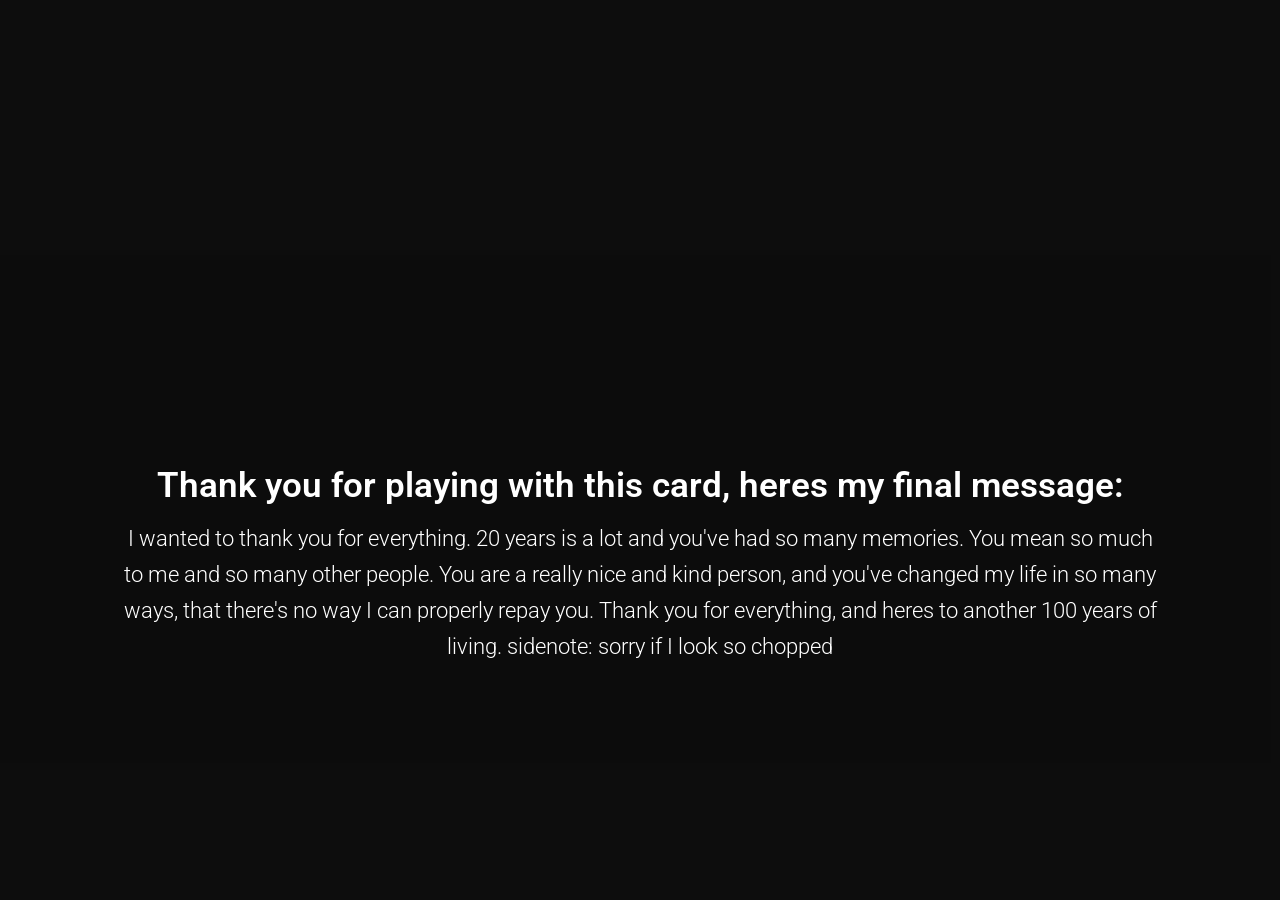
<file: birthday/index.html>
<!doctype html>
<html>
<head>
	<meta charset="UTF-8">
	<meta name="viewport" content="width=device-width, height=device-height, initial-scale=1.0, viewport-fit=cover">
	<meta name="apple-mobile-web-app-capable" content="yes" />

	<!-- Page Title -->
	<title>It's your birthday!</title>
	<link rel="icon" href="https://bluemoji.io/cdn-proxy/646218c67da47160c64a84d5/66b3e9ea16121c4a0759ffbb_53.png">
	
	<!-- Compressed Styles -->
	<link href="css/slides.min.css?41331" rel="stylesheet" type="text/css">

	<!-- Custom Styles -->
	<!-- <link href="css/custom.css" rel="stylesheet" type="text/css"> -->

	<!-- jQuery 3.3.1 -->
	<script src="https://ajax.googleapis.com/ajax/libs/jquery/3.3.1/jquery.min.js"></script>

	<!-- Compressed Scripts -->
	<script src="js/slides.min.js?41331" type="text/javascript"></script>

	<!-- Custom Scripts -->
	<!-- <script src="js/custom.js" type="text/javascript"></script> -->

	<!-- Fonts and Material Icons -->
	<link rel="stylesheet" as="font" href="https://fonts.googleapis.com/css?family=Roboto:100,300,400,500,600,700|Material+Icons"/>
 
</head>
<body class="slides chain simplifiedMobile animated">
		
<!-- SVG Library -->
<svg xmlns="http://www.w3.org/2000/svg" style="display:none">
  
  <symbol id="close" viewBox="0 0 30 30"><path d="M15 0c-8.3 0-15 6.7-15 15s6.7 15 15 15 15-6.7 15-15-6.7-15-15-15zm5.7 19.3c.4.4.4 1 0 1.4-.2.2-.4.3-.7.3s-.5-.1-.7-.3l-4.3-4.3-4.3 4.3c-.2.2-.4.3-.7.3s-.5-.1-.7-.3c-.4-.4-.4-1 0-1.4l4.3-4.3-4.3-4.3c-.4-.4-.4-1 0-1.4s1-.4 1.4 0l4.3 4.3 4.3-4.3c.4-.4 1-.4 1.4 0s.4 1 0 1.4l-4.3 4.3 4.3 4.3z"/></symbol>
  
  <symbol id="close-small" viewBox="0 0 11 11"><path d="M6.914 5.5l3.793-3.793c.391-.391.391-1.023 0-1.414s-1.023-.391-1.414 0l-3.793 3.793-3.793-3.793c-.391-.391-1.023-.391-1.414 0s-.391 1.023 0 1.414l3.793 3.793-3.793 3.793c-.391.391-.391 1.023 0 1.414.195.195.451.293.707.293s.512-.098.707-.293l3.793-3.793 3.793 3.793c.195.195.451.293.707.293s.512-.098.707-.293c.391-.391.391-1.023 0-1.414l-3.793-3.793z"/></symbol>

  <symbol id="arrow-left" viewBox="0 0 29 56"><path d="M28.7.3c.4.4.4 1 0 1.4l-26.3 26.3 26.3 26.3c.4.4.4 1 0 1.4-.4.4-1 .4-1.4 0l-27-27c-.4-.4-.4-1 0-1.4l27-27c.3-.3 1-.4 1.4 0z"/></symbol>
  
  <symbol id="arrow-right" viewBox="0 0 29 56"><path d="M.3 55.7c-.4-.4-.4-1 0-1.4l26.3-26.3-26.3-26.3c-.4-.4-.4-1 0-1.4.4-.4 1-.4 1.4 0l27 27c.4.4.4 1 0 1.4l-27 27c-.3.3-1 .4-1.4 0z"/></symbol>

  <symbol id="back" viewBox="0 0 20 20"><path d="M2.3 10.7l5 5c.4.4 1 .4 1.4 0s.4-1 0-1.4l-3.3-3.3h11.6c.6 0 1-.4 1-1s-.4-1-1-1h-11.6l3.3-3.3c.4-.4.4-1 0-1.4-.2-.2-.4-.3-.7-.3s-.5.1-.7.3l-5 5c-.2.2-.3.5-.3.7 0 .2.1.5.3.7z"/></symbol>
  
  <symbol id="menu" viewBox="0 0 18 18"><path d="M16 5h-14c-.6 0-1-.4-1-1 0-.5.4-1 1-1h14c.5 0 1 .4 1 1s-.4 1-1 1zm-14 5h14c.5 0 1-.4 1-1 0-.5-.4-1-1-1h-14c-.6 0-1 .4-1 1s.4 1 1 1zm14 3h-14c-.5 0-1 .4-1 1 0 .5.4 1 1 1h14c.5 0 1-.4 1-1s-.4-1-1-1z"/></symbol>
  
  <symbol id="share" viewBox="0 0 18 18"><path d="M16 8c-.6 0-1 .4-1 1v6h-12v-6c0-.6-.4-1-1-1s-1 .4-1 1v6c0 1.1.9 2 2 2h12c1.1 0 2-.9 2-2v-6c0-.6-.4-1-1-1zm-2.3-2.3c.4-.4.4-1 0-1.4l-4-4c-.4-.4-1-.4-1.4 0l-4 4c-.4.4-.4 1 0 1.4s1 .4 1.4 0l2.3-2.3v7.6c0 .6.4 1 1 1s1-.4 1-1v-7.6l2.3 2.3c.4.4 1 .4 1.4 0z"/></symbol>

  <symbol id="arrow-down" viewBox="0 0 24 24"><path d="M12 18c-.2 0-.5-.1-.7-.3l-11-10c-.4-.4-.4-1-.1-1.4.4-.4 1-.4 1.4-.1l10.4 9.4 10.3-9.4c.4-.4 1-.3 1.4.1.4.4.3 1-.1 1.4l-11 10c-.1.2-.4.3-.6.3z"/></symbol>
  
  <symbol id="arrow-up" viewBox="0 0 24 24"><path d="M11.9 5.9c.2 0 .5.1.7.3l11 10c.4.4.4 1 .1 1.4-.4.4-1 .4-1.4.1l-10.4-9.4-10.3 9.4c-.4.4-1 .3-1.4-.1-.4-.4-.3-1 .1-1.4l11-10c.1-.2.4-.3.6-.3z"/></symbol>
  
  <symbol id="arrow-top" viewBox="0 0 18 18"><path d="M15.7 7.3l-6-6c-.4-.4-1-.4-1.4 0l-6 6c-.4.4-.4 1 0 1.4.4.4 1 .4 1.4 0l4.3-4.3v11.6c0 .6.4 1 1 1s1-.4 1-1v-11.6l4.3 4.3c.2.2.4.3.7.3s.5-.1.7-.3c.4-.4.4-1 0-1.4z"/></symbol>
  
  <symbol id="play" viewBox="0 0 30 30"><path d="M7 30v-30l22 15z"/></symbol>
  
  <symbol id="chat" viewBox="0 0 18 18"><path d="M5,17c-0.2,0-0.3,0-0.4-0.1C4.2,16.7,4,16.4,4,16v-2H2c-1.1,0-2-0.9-2-2V3c0-1.1,0.9-2,2-2h14c1.1,0,2,0.9,2,2v9 c0,1.1-0.9,2-2,2H9.3l-3.7,2.8C5.4,16.9,5.2,17,5,17z M2,12h3.5C5.8,12,6,12.2,6,12.5V14l2.4-1.8C8.6,12.1,8.8,12,9,12h7V3H2V12z M13,7H5C4.4,7,4,6.6,4,6s0.4-1,1-1h8c0.6,0,1,0.4,1,1S13.6,7,13,7z M13,10H5c-0.6,0-1-0.4-1-1s0.4-1,1-1h8c0.6,0,1,0.4,1,1 S13.6,10,13,10z"/></symbol>

  <symbol id="mail" viewBox="0 0 18 18"><path d="M16 2h-14c-1.1 0-2 .9-2 2v10c0 1.1.9 2 2 2h14c1.1 0 2-.9 2-2v-10c0-1.1-.9-2-2-2zm0 2v.5l-7 4.3-7-4.4v-.4h14zm-14 10v-7.2l6.5 4c.1.1.3.2.5.2s.4-.1.5-.2l6.5-4v7.2h-14z"/></symbol>

  <symbol id="sound-on" viewBox="0 0 18 18"><path d="M8.5,0.1C8.1-0.1,7.7,0,7.4,0.2L3.7,3H2C0.9,3,0,3.9,0,5v6c0,1.1,0.9,2,2,2h1.7l3.7,2.8C7.6,15.9,7.8,16,8,16 c0.2,0,0.3,0,0.4-0.1C8.8,15.7,9,15.4,9,15V1C9,0.6,8.8,0.3,8.5,0.1z M7,13l-2.4-1.8C4.4,11.1,4.2,11,4,11l-2,0l0-6h2 c0.2,0,0.4-0.1,0.6-0.2L7,3V13z M11.7,9.9l0.7,1.9C13.9,11.2,15,9.7,15,8c0-1.7-1.1-3.2-2.7-3.8l-0.7,1.9C12.5,6.4,13,7.2,13,8C13,8.9,12.5,9.6,11.7,9.9z M12.2,1.1l-0.3,2C14.3,3.5,16,5.6,16,8s-1.8,4.5-4.2,4.9l0.3,2C15.6,14.3,18,11.4,18,8C18,4.6,15.6,1.7,12.2,1.1z"/></symbol>
  
  <symbol id="sound-off" viewBox="0 0 18 18"><path d="M15.9,8l1.8-1.8c0.4-0.4,0.4-1,0-1.4s-1-0.4-1.4,0l-1.8,1.8l-1.8-1.8c-0.4-0.4-1-0.4-1.4,0s-0.4,1,0,1.4L13.1,8l-1.8,1.8 c-0.4,0.4-0.4,1,0,1.4c0.2,0.2,0.5,0.3,0.7,0.3s0.5-0.1,0.7-0.3l1.8-1.8l1.8,1.8c0.2,0.2,0.5,0.3,0.7,0.3s0.5-0.1,0.7-0.3 c0.4-0.4,0.4-1,0-1.4L15.9,8z M8.5,0.1C8.1-0.1,7.7,0,7.4,0.2L3.7,3H2C0.9,3,0,3.9,0,5v6c0,1.1,0.9,2,2,2h1.7l3.7,2.8C7.6,15.9,7.8,16,8,16 c0.2,0,0.3,0,0.4-0.1C8.8,15.7,9,15.4,9,15V1C9,0.6,8.8,0.3,8.5,0.1z M7,13l-2.4-1.8C4.4,11.1,4.2,11,4,11l-2,0l0-6h2 c0.2,0,0.4-0.1,0.6-0.2L7,3V13z"/></symbol>
</svg>

<!-- Panel Top #08 -->
<nav class="panel top">
  <div class="sections desktop">
    <div class="left"><a href="#" title="Slides Framework"><svg style="width:82px;height:24px"><use xmlns:xlink="http://www.w3.org/1999/xlink" xlink:href="#logo"></use></svg></a></div>
    <div class="center">
      <ul class="menu uppercase">
      </ul>
    </div>
    <div class="right">
      <ul class="menu trim">
        <li><a href="http://facebook.com/designmodo" target="_blank"><svg><use xmlns:xlink="http://www.w3.org/1999/xlink" xlink:href="#facebook"></use></svg></a></li>
        <li><a href="http://twitter.com/designmodo" target="_blank"><svg><use xmlns:xlink="http://www.w3.org/1999/xlink" xlink:href="#twitter"></use></svg></a></li>
        <li class="cropRight"><a href="http://instagram.com/designmodo" class="trimRight" target="_blank"><svg><use xmlns:xlink="http://www.w3.org/1999/xlink" xlink:href="#instagram"></use></svg></a></li>
      </ul>
    </div>
  </div>
  <div class="sections compact hidden">
    <div class="left"><a href="#" title="Slides Framework"><svg style="width:82px;height:24px"><use xmlns:xlink="http://www.w3.org/1999/xlink" xlink:href="#logo"></use></svg></a></div>
    <div class="right"><span class="button actionButton sidebarTrigger" data-sidebar-id="1"><svg><use xmlns:xlink="http://www.w3.org/1999/xlink" xlink:href="#menu"></use></svg></span></div>
  </div>
</nav>

<!-- Sidebar -->
<nav class="sidebar" data-sidebar-id="1">
  <div class="close"><svg><use xmlns:xlink="http://www.w3.org/1999/xlink" xlink:href="#close"></use></svg></div>
  <div class="content">
    <a href="#" class="logo"><svg width="37" height="30"><use xmlns:xlink="http://www.w3.org/1999/xlink" xlink:href="#logo-icon"></use></svg></a>
    <ul class="mainMenu margin-top-3">
      <li><a href="#">All Goods</a></li>
      <li><a href="#">UI Kits</a></li>
      <li><a href="#">Icons</a></li>
      <li><a href="#">Mockups</a></li>
      <li><a href="#">Toolkit</a></li>
    </ul>
    <ul class="subMenu small opacity-8">
      <li><a href="#">Submit Product</a></li>
      <li><a href="#">FAQ</a></li>
      <li><a href="#">License</a></li>
      <li><a href="#">Terms & Conditions</a></li>
      <li><a href="#">Privacy Policy</a></li>
      <li><a href="#">Contact Us</a></li>
    </ul>
    <ul class="social opacity-8">
      <li><a href="#"><svg><use xmlns:xlink="http://www.w3.org/1999/xlink" xlink:href="#facebook"></use></svg></a></li>
      <li><a href="#"><svg><use xmlns:xlink="http://www.w3.org/1999/xlink" xlink:href="#twitter"></use></svg></a></li>
      <li><a href="#"><svg><use xmlns:xlink="http://www.w3.org/1999/xlink" xlink:href="#instagram"></use></svg></a></li>
    </ul>
  </div>
</nav>




<!-- Slide 1 (#09) -->
<section class="slide fade-6 kenBurns">
  <div class="content">
    <div class="container">
      <div class="wrap">

        <div class="fix-12-12">
          <div class="fix-3-12">
            <svg height="77" class="wide ae-1 fromCenter"><use xmlns:xlink="http://www.w3.org/1999/xlink" xlink:href="#logo"></use></svg>
          </div>
          <div class="button play small white popupTrigger ae-2 fromCenter margin-top-6 margin-bottom-6" data-popup-id="9">
            <svg><use xmlns:xlink="http://www.w3.org/1999/xlink" xlink:href="#play"></use></svg>
          </div>
          <h2><b>Thank you for playing with this card, heres my final message:</b></span></h2>
		<p>I wanted to thank you for everything. 20 years is a lot and you've had so many memories. You mean so much to me and so many other people. You are a really nice and kind person, and you've changed my life in so many ways, that there's no way I can properly repay you. Thank you for everything, and heres to another 100 years of living. sidenote: sorry if I look so chopped</p>
        </div>

      </div>
    </div>
  </div>
  <div class="background" style="background-image:url(https://www.creativeuncut.com/gallery-45/art/hades-tartarus.jpg)"></div>
</section>

<!-- Popup Video -->
<div class="popup autoplay" data-popup-id="9">
  <div class="close"><svg><use xmlns:xlink="http://www.w3.org/1999/xlink" xlink:href="#close"></use></svg></div>
  <div class="content">
    <div class="container">
      <div class="wrap">
        <div class="fix-10-12">
          <div class="embedVideo popupContent">
            <iframe src="https://www.youtube.com/embed/Yl1S4gUBF0E?si=d4W5XVXM8AIvvTWt" frameborder="0" allow="accelerometer; autoplay; encrypted-media; gyroscope; picture-in-picture" allowfullscreen></iframe>
          </div>
        </div>
      </div>
    </div>
  </div>
</div>

</body>
</html>
</file>
<file: birthday/css/slides.min.css>
@charset "UTF-8";.dialog,body,html{-webkit-tap-highlight-color:transparent}body,html,img{max-width:100%}.button.actionButton svg,.button.play svg,.button:not(.stroke) svg,.slide.whiteSlide .button.actionButton svg,.slides{fill:#fff}.button svg,.button svg *{pointer-events:none!important}.material-icons,.slides{-webkit-font-smoothing:antialiased}.button,.container .wrap,.slides-form.center input,.slides-form.center textarea{text-align:center}.button,.material-icons,.music-96 .sc-trackslist a,.navigation li[data-title]:before,.nobr,.nowrap,.panel .sections .menu,.panel .sections>div{white-space:nowrap}a,abbr,acronym,address,applet,article,aside,audio,b,big,blockquote,body,canvas,caption,center,cite,code,dd,del,details,dfn,div,dl,dt,em,embed,fieldset,figcaption,figure,footer,form,h1,h2,h3,h4,h5,h6,header,hgroup,hr,html,i,iframe,img,ins,kbd,label,legend,li,mark,menu,nav,object,ol,output,p,pre,q,ruby,s,samp,section,small,span,strike,strong,sub,summary,sup,table,tbody,td,tfoot,th,thead,time,tr,tt,u,ul,var,video{border:0;vertical-align:baseline;margin:0;padding:0}article,aside,details,figcaption,figure,footer,header,hgroup,menu,nav,section{display:block}.button,.button.actionButton,.dot,.dot:after,.material-icons,img{display:inline-block}li,ol,ul{list-style:none}blockquote,q{quotes:none}blockquote:after,blockquote:before,q:after,q:before{content:none}table{border-collapse:collapse;border-spacing:0}b,strong{font-weight:600}html{position:static!important;top:0!important;box-sizing:border-box;margin:0;padding:0;overflow:hidden;-webkit-backface-visibility:hidden;backface-visibility:hidden}*,:after,:before{box-sizing:inherit}body{position:absolute;width:100%;height:100%}body,html{overflow-x:hidden}html.scrollable,html.scrollable body{overflow-y:auto;-webkit-overflow-scrolling:touch}.button,.content,.slide{overflow:hidden}img.round{border-radius:999px}img.rounded{border-radius:6px}.slides{color:#fff;font-family:Roboto,sans-serif;-webkit-hyphens:none;-ms-hyphens:none;hyphens:none;background:#111}.slides.bodyWhite{background:#fff}.slides.desktopSwipe{cursor:-webkit-grab}.slides.desktopSwipe:active{cursor:-webkit-grabbing}.slides.desktopSwipe .slide .container .wrap{cursor:inherit}.button,.dropdownTrigger,.helpBubble,.popupTrigger,.sidebarTrigger,.videoThumbnail,a{cursor:pointer}a{color:inherit;text-decoration:none;transition:.35s}a.underline{text-decoration:underline}.button,.dialog li{text-decoration:none}a:hover{transition:.15s;opacity:.8}.h1,h1{font-size:42px;line-height:1.285;font-weight:300;margin-bottom:20px;letter-spacing:-.036em}.h1.big,h1.big{font-size:58px;line-height:1;font-weight:100}.h1.huge,h1.huge{font-size:64px;line-height:1.218751;letter-spacing:-.04em;margin-bottom:40px;font-weight:100}.h2,.h3,h2,h3{font-weight:400}.h1.small,h1.small{font-size:46px}.h1.micro,h1.micro{font-size:34px}.h2,h2{font-size:35px;line-height:1.17;margin-bottom:15px}.h2.small,h2.small{font-size:28px}.h2.micro,h2.micro{font-size:19px}.h2.huge,h2.huge{font-size:42px}.h3,h3{font-size:20px;margin-bottom:12px}.h3.large,h3.large{font-size:32px}.h3.big,h3.big{font-size:24px}.h3.small,h3.small{font-size:20px}.h3.micro,h3.micro{font-size:16px}.h3+.h1,.h3+h1,h3+.h1,h3+h1{margin-top:30px}.h4,h4{font-size:18px;margin-bottom:10px}.h5,h5{font-size:16px}.h6,h6{font-size:14px}.p,blockquote,p{font-size:22px;line-height:1.6363636364;margin-bottom:30px;font-weight:300}.p.hero,blockquote.hero,p.hero{font-size:28px;line-height:1.5;margin-bottom:25px}.p.large,blockquote.large,p.large{font-size:32px;line-height:1.4}.p.small,blockquote.small,p.small{font-size:18px;line-height:1.36;margin-bottom:20px}.p.tiny,blockquote.tiny,p.tiny{font-size:16px;line-height:1.625;margin-bottom:12px;font-weight:400}.p.micro,blockquote.micro,p.micro{font-size:14px;line-height:1.5714;margin-bottom:20px;margin-top:2px}blockquote{padding-left:2em;border-left:2px solid}small{font-size:17px;line-height:1.3}small .small{font-size:14px;line-height:1.28}.list.circle li{list-style-type:circle}.list.disc li{list-style-type:disc}.list.square li{list-style-type:square}@media (max-width:1023px){.h1,.h1.big,.h1.huge,h1,h1.big,h1.huge{font-size:40px;margin-bottom:20px}p.hero{font-size:22px}.h1.small,h1.small{font-size:32px}.mobileCrop{margin:0!important}.mobileCropBottom{margin-bottom:0!important}.mobileCropTop{margin-top:0!important}.mobileCropLeft{margin-left:0!important}.mobileCropRight{margin-right:0!important}}@media (max-width:319px){.h1.big,.h1.huge,h1.big,h1.huge{font-size:32px}}.button{border-radius:4px;padding:16px 24px 17px;color:#fff;border:none;outline:0;background:#202020;font-size:16px;font-weight:500;vertical-align:top;-webkit-backface-visibility:hidden;backface-visibility:hidden;letter-spacing:normal!important;position:relative;-webkit-transform:translate3d(0,0,0);transform:translate3d(0,0,0);box-shadow:0 1px 4px rgba(0,0,0,.1),0 2px 4px rgba(0,0,0,.1);-webkit-appearance:none;margin-bottom:10px;transition:.3s;-webkit-user-select:none!important;-moz-user-select:none!important;-ms-user-select:none!important;user-select:none!important}.content,.slide.active{-webkit-backface-visibility:hidden}.popup .button,.slide .button{margin-left:5px;margin-right:5px}.popup .button.small,.slide .button.small{margin-left:4px;margin-right:4px}.button.wide{margin-left:0!important;margin-right:0!important}.button .material-icons{vertical-align:bottom;margin-top:-5px;margin-bottom:-2px;margin-right:8px;-webkit-user-select:none!important;-moz-user-select:none!important;-ms-user-select:none!important;user-select:none!important}.button .material-icons.small{font-size:18px;margin:0 6px 0 0}.button .material-icons.right{margin-left:11px;margin-right:0}.button svg{width:22px;height:22px;margin-top:-3px;top:2px;vertical-align:bottom;margin-right:14px;position:relative}.button svg.right{margin-right:0;margin-left:14px}.button.actionButton{height:42px;width:42px;padding:12px;border-radius:25px;z-index:999;background:rgba(0,0,0,.3);line-height:1;box-shadow:0 0 0 1px rgba(255,255,255,.05);cursor:pointer;-ms-touch-action:manipulation;touch-action:manipulation;vertical-align:top}.button.actionButton svg{width:18px;height:18px}.button.actionButton .material-icons{margin:0;position:relative;left:-3px;top:-3px;font-size:24px}.button.actionButton.big{width:50px;height:50px;padding:16px}.button.actionButton.big .material-icons{font-size:24px}.button.actionButton.big svg{width:22px;height:22px;left:-2px;top:0}.button.actionButton.stroke{box-shadow:none;padding:10px}.button.actionButton:hover:not(:active){-webkit-transform:translateY(0)!important;transform:translateY(0)!important}.button.actionButton.rounded{border-radius:6px}.button.actionButton.sound [class*=sound-]{position:absolute;opacity:0;transition:.5s;left:13px;top:16px}.button.actionButton.sound.stroke [class*=sound-]{left:11px;top:14px}.button.actionButton.sound.playing .sound-on,.button.actionButton.sound:not(.playing) .sound-off{opacity:1}.button.actionButton.transparent{background-color:transparent}.button:hover{box-shadow:0 6px 7px 0 rgba(0,0,0,.15),0 0 5px 0 rgba(0,0,0,.1);opacity:1;-webkit-transform:translateY(-2px)!important;transform:translateY(-2px)!important;transition:.35s!important}.button:hover:after{opacity:.5}.button:active{box-shadow:0 3px 6px 0 rgba(0,0,0,.1),0 0 10px 0 rgba(0,0,0,.1),0 1px 4px -1px rgba(0,0,0,.1);-webkit-transform:translateY(0)!important;transform:translateY(0)!important;transition:.35s!important}.button.shade:after,.dot:after{transition:.25s;content:""}.button:active:after{opacity:1}.button.uppercase{font-size:15px;padding-top:17px;padding-bottom:17px}.button.lowercase{text-transform:lowercase;letter-spacing:0;font-weight:300}.button.round{border-radius:99px;padding-left:28px;padding-right:28px}.button.stroke,.button.thin-stroke{background-color:transparent!important;padding:14px 22px 15px;color:#202020}.button.rounded{border-radius:6px}.button.rectangular{border-radius:1px}.button.square{border-radius:0}.button.thin-stroke{font-weight:300;border:1px solid}.slide.whiteSlide .button.thin-stroke{color:#202020}.button.stroke{border:2px solid}.slide.whiteSlide .button.stroke{color:#202020}.button.stroke.round{padding-left:26px;padding-right:26px}.button.stroke.uppercase{padding-top:15px;padding-bottom:15px}.button.stroke.uppercase svg{margin-bottom:-2px}.button.stroke.uppercase.small{padding:11px 15px}.button.stroke.small{border:1px solid;padding-top:9px;padding-bottom:9px}@media (min-width:768px){.button.stroke.big{padding:19px 30px}.button.stroke.big.uppercase{padding-top:21px;padding-bottom:21px}}.button.stroke:not(.flat):hover{box-shadow:inset 0 -100px 0 rgba(41,41,41,.05),0 4px 6px 0 rgba(0,0,0,.1),0 1px 10px 0 rgba(0,0,0,.1),0 2px 4px -1px rgba(0,0,0,.1)}.button.empty,.button.flat:not(:hover){box-shadow:none}.button.small{font-size:15px;font-weight:500;padding:10px 16px}.button.small .material-icons{vertical-align:bottom;position:relative;font-size:20px;margin-right:8px;bottom:1px}.button.small .material-icons.right{margin-left:8px;margin-right:0}.button.small svg{width:18px;height:18px;margin-right:10px;top:0}.button.small svg.right{margin-right:0;margin-left:10px}.button.small.round{padding-left:18px;padding-right:18px}.button.small.rounded{border-radius:6px}.button.small.uppercase{font-size:12px;padding:12px 16px;letter-spacing:.125em}.button.small.uppercase.round{padding-left:19px;padding-right:19px}@media (min-width:768px){.button.big{font-size:20px;padding:21px 32px}.button.big.round{padding-left:36px;padding-right:36px}.button.big.rounded{border-radius:7px}.button.big.uppercase{font-size:17px;padding:23px 32px}.button.big.uppercase.round{padding-left:36px;padding-right:36px}.button.big .material-icons{vertical-align:bottom;margin-right:16px;font-size:30px}.button.big .material-icons.right{margin-left:16px;margin-right:0}.button.big svg{width:27px;height:27px;margin-right:16px;top:1px}.button.big svg.right{margin-right:0;margin-left:16px}}.button.empty,.button.hollow{padding:0!important;background-color:transparent!important;font-size:0!important}.button.play,.panel .sections>div.right ul.crop li:last-child{margin-right:0}.button.empty{margin:0}.button.hollow{box-shadow:none!important}.button.hollow svg{margin:0}.button.shade{position:relative}.button.shade:after{position:absolute;top:0;left:0;width:100%;height:100%;background:#292929;opacity:0}.button.shade:hover:after{opacity:.15}.button.shade:active:after{opacity:.2}.button.play{width:90px;height:90px;border-radius:50%;padding:27px;margin-left:0}.button.play svg{width:35px;height:36px;margin:0}.button.play.small{width:60px;height:60px;border-radius:50%;padding:20px 19px}.button.play.small svg{fill:#fff;width:23px;height:23px}.button.play:hover{-webkit-transform:scale(1.05);transform:scale(1.05)}.button.gradient{position:relative}.button.gradient:before{content:"";position:absolute;top:0;left:0;width:100%;height:100%;background:linear-gradient(to bottom,#fff 0,#000 100%);z-index:-1;opacity:.1}.slide.whiteSlide .button.white:hover{box-shadow:0 4px 6px 0 rgba(0,0,0,.1),0 1px 10px 0 rgba(0,0,0,.1)}.slide.whiteSlide .button.white:hover:after{opacity:.3}.roundButton{border-radius:50px;height:50px;width:50px;padding:14px;margin:5px}.roundButton svg{bottom:2px}@media (max-width:319px){.button.uppercase,.uppercase{letter-spacing:.07em}}.button.uppercase,.h1.uppercase,.h2.uppercase,.h3.uppercase,.h4.uppercase,.p.uppercase,h1.uppercase,h2.uppercase,h3.uppercase,h4.uppercase,h5.uppercase,p.uppercase{letter-spacing:.125em!important;text-indent:-.1em!important;font-weight:700!important}.material-icons{font-family:'Material Icons';font-weight:400;font-style:normal;font-size:24px;line-height:1;text-transform:none;letter-spacing:normal;word-wrap:normal;direction:ltr;text-rendering:optimizeLegibility;-moz-osx-font-smoothing:grayscale;-webkit-font-feature-settings:'liga';font-feature-settings:'liga'}.slides-form,.slides-form button{font-family:inherit}.material-icons.md-18{font-size:18px}.material-icons.md-24{font-size:24px}.material-icons.md-36{font-size:36px}.material-icons.md-48{font-size:48px}.slide.whiteSlide svg{fill:#202020}.embedContainer,.svgContainer{position:relative;width:100%;height:0;padding:0}.embedContainer .scale,.svgContainer svg.scale{position:absolute;height:100%;width:100%;left:0;top:0}.dots{font-size:0}.dot{padding:7px}.dot:after{width:6px;height:6px;background:#fff;border-radius:50%;opacity:.5}.dot.big .dot:after{width:14px;height:14px}.slide.whiteSlide .dot:after{background:#202020}.dot:hover:after{-webkit-transform:scale(1.33333);transform:scale(1.33333);opacity:1}.dot.selected:after,.dot:active:after{opacity:1;-webkit-transform:scale(1.675);transform:scale(1.675)}.tabs{color:#fff;max-width:260px;border-radius:5px}.tabs li{padding:16px 20px;letter-spacing:2.5px;font-size:12px;transition:.15s;margin-top:-1px;border:1px solid rgba(255,255,255,.3)}.tabs li:not(:last-child){border-bottom:0}.tabs li:first-child{border-radius:4px 4px 0 0}.tabs li:last-child{border-radius:0 0 4px 4px}.tabs li.selected{background:#fff;color:#202020}.slide.whiteSlide .tabs li{border-color:#e5e5e5;color:#202020}.slide.whiteSlide .tabs li.selected{background:#202020;border-color:#202020;color:#fff}.links li{font-size:17px;letter-spacing:0;padding:4px 0}.slides-form{font-size:0;margin-top:-5px}.slides-form textarea{max-height:200px;max-width:100%;min-height:130px;font-weight:400}.slides-form textarea.d{border-radius:15px!important}.slides-form .label,.slides-form label{display:block;font-size:14px;margin-top:12px;margin-bottom:2px}.slides-form .label.uppercase,.slides-form label.uppercase{font-size:14px}.slides-form input[type=tel],.slides-form input[type=number],.slides-form input[type=text],.slides-form input[type=name],.slides-form input[type=email],.slides-form input[type=password],.slides-form select,.slides-form textarea{font-family:inherit;position:relative;background:#fff;padding:15px 16px 16px;border:none;font-size:16px;color:#242424;outline:0;border-radius:4px;width:100%;-webkit-appearance:none;-moz-appearance:none;appearance:none;border:1px solid rgba(0,0,0,.1);transition:.15s}.slides-form input[type=tel].flat,.slides-form input[type=tel]:focus,.slides-form input[type=tel]:hover,.slides-form input[type=number].flat,.slides-form input[type=number]:focus,.slides-form input[type=number]:hover,.slides-form input[type=text].flat,.slides-form input[type=text]:focus,.slides-form input[type=text]:hover,.slides-form input[type=name].flat,.slides-form input[type=name]:focus,.slides-form input[type=name]:hover,.slides-form input[type=email].flat,.slides-form input[type=email]:focus,.slides-form input[type=email]:hover,.slides-form input[type=password].flat,.slides-form input[type=password]:focus,.slides-form input[type=password]:hover,.slides-form select.flat,.slides-form select:focus,.slides-form select:hover,.slides-form textarea.flat,.slides-form textarea:focus,.slides-form textarea:hover{border-color:rgba(0,0,0,.2)}.slides-form input[type=tel]:focus,.slides-form input[type=number]:focus,.slides-form input[type=text]:focus,.slides-form input[type=name]:focus,.slides-form input[type=email]:focus,.slides-form input[type=password]:focus,.slides-form select:focus,.slides-form textarea:focus{border-color:#2196F3;z-index:10}.slides-form input[type=tel]:focus::-webkit-input-placeholder,.slides-form input[type=number]:focus::-webkit-input-placeholder,.slides-form input[type=text]:focus::-webkit-input-placeholder,.slides-form input[type=name]:focus::-webkit-input-placeholder,.slides-form input[type=email]:focus::-webkit-input-placeholder,.slides-form input[type=password]:focus::-webkit-input-placeholder,.slides-form select:focus::-webkit-input-placeholder,.slides-form textarea:focus::-webkit-input-placeholder{color:#242424;font-weight:400;opacity:0}.slides-form input[type=tel]:focus:-moz-placeholder,.slides-form input[type=number]:focus:-moz-placeholder,.slides-form input[type=text]:focus:-moz-placeholder,.slides-form input[type=name]:focus:-moz-placeholder,.slides-form input[type=email]:focus:-moz-placeholder,.slides-form input[type=password]:focus:-moz-placeholder,.slides-form select:focus:-moz-placeholder,.slides-form textarea:focus:-moz-placeholder{color:#242424;font-weight:400;opacity:0}.slides-form input[type=tel]:focus::-moz-placeholder,.slides-form input[type=number]:focus::-moz-placeholder,.slides-form input[type=text]:focus::-moz-placeholder,.slides-form input[type=name]:focus::-moz-placeholder,.slides-form input[type=email]:focus::-moz-placeholder,.slides-form input[type=password]:focus::-moz-placeholder,.slides-form select:focus::-moz-placeholder,.slides-form textarea:focus::-moz-placeholder{color:#242424;font-weight:400;opacity:0}.slides-form input[type=tel]:focus:-ms-input-placeholder,.slides-form input[type=number]:focus:-ms-input-placeholder,.slides-form input[type=text]:focus:-ms-input-placeholder,.slides-form input[type=name]:focus:-ms-input-placeholder,.slides-form input[type=email]:focus:-ms-input-placeholder,.slides-form input[type=password]:focus:-ms-input-placeholder,.slides-form select:focus:-ms-input-placeholder,.slides-form textarea:focus:-ms-input-placeholder{color:#242424;font-weight:400;opacity:0}.slides-form input[type=tel].round,.slides-form input[type=number].round,.slides-form input[type=text].round,.slides-form input[type=name].round,.slides-form input[type=email].round,.slides-form input[type=password].round,.slides-form select.round,.slides-form textarea.round{border-radius:50px;padding-left:22px;padding-right:22px}.slides-form input[type=tel].rounded,.slides-form input[type=number].rounded,.slides-form input[type=text].rounded,.slides-form input[type=name].rounded,.slides-form input[type=email].rounded,.slides-form input[type=password].rounded,.slides-form select.rounded,.slides-form textarea.rounded{border-radius:6px}.slides-form input[type=tel]:after,.slides-form input[type=number]:after,.slides-form input[type=text]:after,.slides-form input[type=name]:after,.slides-form input[type=email]:after,.slides-form input[type=password]:after,.slides-form select:after,.slides-form textarea:after{content:"";position:absolute;top:0;left:0;right:0;bottom:0;background:#fff}@media (min-width:768px){.slides-form input[type=tel],.slides-form input[type=number],.slides-form input[type=text],.slides-form input[type=name],.slides-form input[type=email],.slides-form input[type=password],.slides-form select,.slides-form textarea{max-width:300px}}.slides-form input[type=tel]::-webkit-input-placeholder,.slides-form input[type=number]::-webkit-input-placeholder,.slides-form input[type=text]::-webkit-input-placeholder,.slides-form input[type=name]::-webkit-input-placeholder,.slides-form input[type=email]::-webkit-input-placeholder,.slides-form input[type=password]::-webkit-input-placeholder,.slides-form select::-webkit-input-placeholder,.slides-form textarea::-webkit-input-placeholder{color:#242424;font-weight:400;opacity:.5}.slides-form input[type=tel]:-moz-placeholder,.slides-form input[type=number]:-moz-placeholder,.slides-form input[type=text]:-moz-placeholder,.slides-form input[type=name]:-moz-placeholder,.slides-form input[type=email]:-moz-placeholder,.slides-form input[type=password]:-moz-placeholder,.slides-form select:-moz-placeholder,.slides-form textarea:-moz-placeholder{color:#242424;font-weight:400;opacity:.5}.slides-form input[type=tel]::-moz-placeholder,.slides-form input[type=number]::-moz-placeholder,.slides-form input[type=text]::-moz-placeholder,.slides-form input[type=name]::-moz-placeholder,.slides-form input[type=email]::-moz-placeholder,.slides-form input[type=password]::-moz-placeholder,.slides-form select::-moz-placeholder,.slides-form textarea::-moz-placeholder{color:#242424;font-weight:400;opacity:.5}.slides-form input[type=tel]:-ms-input-placeholder,.slides-form input[type=number]:-ms-input-placeholder,.slides-form input[type=text]:-ms-input-placeholder,.slides-form input[type=name]:-ms-input-placeholder,.slides-form input[type=email]:-ms-input-placeholder,.slides-form input[type=password]:-ms-input-placeholder,.slides-form select:-ms-input-placeholder,.slides-form textarea:-ms-input-placeholder{color:#242424;font-weight:400;opacity:.5}.slides-form textarea.round{border-radius:25px}.slides-form select{background-image:url('data:image/svg+xml;charset=UTF-8,<svg xmlns="http://www.w3.org/2000/svg" width="37" height="7"><path fill="#303030" d="M14.022 0l5.978 6 6-6z" /></svg>');background-repeat:no-repeat;background-position:right;-webkit-appearance:none;-moz-appearance:none;appearance:none}.slides-form button[type=submit],.slides-form input[type=tel],.slides-form input[type=number],.slides-form input[type=submit],.slides-form input[type=text],.slides-form input[type=name],.slides-form input[type=email],.slides-form input[type=password],.slides-form select,.slides-form textarea{margin:5px}@media (max-width:768px){.slides-form button[type=submit],.slides-form input[type=tel],.slides-form input[type=number],.slides-form input[type=submit],.slides-form input[type=text],.slides-form input[type=name],.slides-form input[type=email],.slides-form input[type=password],.slides-form select,.slides-form textarea{margin-left:auto!important;margin-right:auto!important;width:100%;display:block!important}}.slides-form button[type=submit].wide,.slides-form input[type=tel].wide,.slides-form input[type=number].wide,.slides-form input[type=submit].wide,.slides-form input[type=text].wide,.slides-form input[type=name].wide,.slides-form input[type=email].wide,.slides-form input[type=password].wide,.slides-form label.wide,.slides-form select.wide,.slides-form textarea.wide{max-width:100%;width:100%;margin-left:0!important;margin-right:0!important}@media (min-width:769px){.slides-form input.pair{width:50%!important;max-width:50%!important;border-top-right-radius:0!important;border-bottom-right-radius:0!important;margin-left:0;margin-right:0}.slides-form input.pair+.pair{width:calc(50% + 1px)!important;max-width:calc(50% + 1px)!important;margin-left:-1px;border-radius:0 4px 4px 0!important}}.container,.content,.popup:not(.youtube) .background iframe,.slide,.slide:not(.youtube) .background iframe{width:100%;height:100%}.slide{position:fixed;background:#202020;color:#fff;z-index:10}.slide.active{-webkit-transform-style:preserve-3d;transform-style:preserve-3d;backface-visibility:hidden}.mobile .slide{visibility:hidden}.mobile .slide.active{visibility:visible}.slide.whiteSlide{color:#202020;background:#fff}.content{position:absolute;backface-visibility:hidden;top:0;left:0;z-index:100;-webkit-overflow-scrolling:touch}.content.scrollBar{overflow-y:auto}.windows .defaultScroll .content{overflow:auto;overflow-x:hidden}.mobile .content{overflow:auto;overflow-x:hidden;-webkit-overflow-scrolling:touch}.container .wrap .overflowHidden,.pad,.slide.video .background,.videoThumbnail{overflow:hidden}.fade .content{background:rgba(0,0,0,.6)}.dropdown.share li:after,.fade-1 .content{background:rgba(0,0,0,.1)}.fade-2 .content{background:rgba(0,0,0,.2)}.fade-3 .content{background:rgba(0,0,0,.3)}.fade-4 .content{background:rgba(0,0,0,.4)}.fade-5 .content{background:rgba(0,0,0,.5)}.fade-6 .content{background:rgba(0,0,0,.6)}.fade-7 .content{background:rgba(0,0,0,.7)}.fade-8 .content{background:rgba(0,0,0,.8)}.fade-9 .content{background:rgba(0,0,0,.9)}.whiteSlide[class*=fade] .content{background:rgba(255,255,255,.85)}.container{display:table;table-layout:fixed;position:relative}.container .wrap{display:table-cell;vertical-align:middle;overflow:hidden}.container .wrap .spaceWrap,.container .wrap.spaceWrap,.container .wrap:not(.noSpaces){padding:120px calc(8% + 15px)}.container .wrap *{-webkit-user-select:text;-moz-user-select:text;-ms-user-select:text;user-select:text}.popup .background,.slide .background{position:absolute;top:0;left:0;width:100%;height:100%;background-position:center;background-size:cover;-webkit-backface-visibility:hidden;backface-visibility:hidden}.popup .background iframe,.slide .background iframe{border:0;position:absolute;top:0;left:0}.pad,.videoThumbnail.rounded{border-radius:6px}.fix-1-12{max-width:93px!important}.fix-2-12{max-width:186px!important}.fix-3-12{max-width:279px!important}.fix-4-12{max-width:371px!important}.fix-5-12{max-width:464px!important}.fix-6-12{max-width:557px!important}.fix-7-12{max-width:650px!important}.fix-8-12{max-width:743px!important}.fix-9-12{max-width:836px!important}.fix-10-12{max-width:928px!important}.fix-11-12{max-width:1021px!important}.fix-12-12{max-width:1114px!important}[class*=fix-]{width:100%!important;margin-left:auto!important;margin-right:auto!important;float:none}.toLeft,.toLeft[class*=fix-]{margin-left:0!important;margin-right:auto!important}.toRight,.toRight[class*=fix-]{margin-right:0!important;margin-left:auto!important;float:right}.toCenter{margin-left:auto!important;margin-right:auto!important}.shiftImage{margin-top:-15%;margin-bottom:-100%}.shiftImageVertical{margin-right:-100%;max-width:none}.slide.video .background video{position:absolute;top:50%;left:50%;min-width:100%;min-height:100%;width:auto;height:auto;z-index:-100;-webkit-transform:translateX(-50%) translateY(-50%);transform:translateX(-50%) translateY(-50%);background-size:cover}.slide.video .background video::-webkit-media-controls{display:none!important}.slide.video .background video::-webkit-media-controls-panel{display:none!important;-webkit-appearance:none}.slide.video .background video::-webkit-media-controls-start-playback-button{display:none!important;-webkit-appearance:none}html:not(.mobile) .slide.video .background[style]{background:0 0!important}.mobile .slide.video .background[style] video{display:none}.videoThumbnail{position:relative;font-size:0;line-height:0}.videoThumbnail:before{content:"";position:absolute;top:0;left:0;height:100%;width:100%;background:url(../assets/svg/video-icon.svg) center center no-repeat;transition:.5s}.videoThumbnail:not(.noTint):hover:after{background-color:rgba(0,0,0,.15)}.videoThumbnail:hover:before{-webkit-transform:scale(1.1);transform:scale(1.1);transition:.25s}.videoThumbnail:active:before{opacity:.8}.videoThumbnail.small{max-width:200px;display:block}.videoThumbnail.small:before{background-size:44px}.button.empty.shadow:hover,.shadow{box-shadow:0 10px 40px rgba(0,0,0,.2)}.pad{padding:10%;color:#202020;background:#fff;box-shadow:0 1px 4px rgba(0,0,0,.1),0 2px 4px rgba(0,0,0,.1)}.pad.shadow,.pad.shadowHover:hover{box-shadow:0 10px 40px rgba(0,0,0,.2)}.pad.shadow.stroke{background:0 0;transition:.15s;color:#fff}.pad.shadow.stroke:hover{background:#fff;color:#202020;transition:.15s}.pad.shadowHover{transition:.5s}.pad small{font-size:15px;line-height:1.45;margin:15px 0}.resizing .equalElement{transition:0s!important}.hr{position:relative;height:1px;width:100%}@media (max-width:1023px){.shiftImage{margin-top:0!important;margin-bottom:0!important}.shiftImageVertical{margin-right:0!important;max-width:100%!important}}@media (min-width:1024px){.hideForDesktop{display:none!important}.showForDesktop{display:block!important}}@media (max-width:1024px){.hideForTablet{display:none!important}.showForTablet{display:block!important}.showForTabletInline{display:inline!important}}@media (max-width:767px){.pad.collapse,.pad.shadow{box-shadow:none}.pad.collapse{background:inherit;color:inherit;border:none;padding:0!important;overflow:inherit;border-radius:0;transition:0s!important}.hideForPhablet{display:none!important}}@media (max-width:768px){.showForPhablet{display:block!important}.showForPhabletInline{display:inline!important}}@media (max-width:435px){.hideForPhone{display:none!important}.showForPhone{display:block!important}.showForPhoneInline{display:inline!important}}html.mobile .hideForMobile{display:none!important}html.mobile .showForMobile{display:block!important}html.mobile .showForMobileInline{display:inline!important}.helpBubble:after{content:"?";font-size:14px;width:17px;height:17px;line-height:1.2;background:#202020;opacity:.3;color:#fff;border-radius:50%;display:inline-block;margin-left:4px;font-weight:700;transition:.25s}.helpBubble .helpMessage{background:rgba(255,255,255,.98);color:#202020;font-size:16px;line-height:1.625;position:absolute;z-index:10;box-shadow:0 1px 8px rgba(0,0,0,.07),0 6px 8px rgba(0,0,0,.05);padding:17px;text-align:left;bottom:50%;margin-bottom:5px;-webkit-transform:translateY(10px) scale(.95);transform:translateY(10px) scale(.95);transition:.25s;opacity:0;pointer-events:none;color:rgba(48,48,48,.7)}.mobile .simplifiedMobile .panel.hideOnScroll,.panel,.scroll .panel.hideOnScroll{position:fixed}.panel.black,.panel.white{box-shadow:0 1px 1px rgba(0,0,0,.07)}.panel.bottom,.side{bottom:0}.helpBubble .helpMessage strong{color:#303030}.helpBubble:hover .helpMessage{pointer-events:all;-webkit-transform:translateY(0) scale(1);transform:translateY(0) scale(1);opacity:1}.helpBubble:hover:after{opacity:1}.panel{left:0;width:100%;padding:10px 30px;z-index:200;text-align:center;font-size:16px;pointer-events:none;-webkit-backface-visibility:hidden;backface-visibility:hidden;-webkit-user-select:none;-moz-user-select:none;-ms-user-select:none;user-select:none;-webkit-transform:translate3d(0,0,0);transform:translate3d(0,0,0)}.panel.top{top:0}.panel.white{background:rgba(255,255,255,.975)!important}.panel.black{background-color:rgba(0,0,0,.8)!important}.animateOnEvent .panel.top,.animated .panel.top,.hidePanel-top .panel.top.hideOnScroll,.slides.firstSlide .panel.top.exceptFirstSlide,.slides.lastSlide .panel.top.exceptLastSlide,.slides:not(.firstSlide) .panel.top.firstSlideOnly,.slides:not(.firstSlide):not(.lastSlide) .panel.top.firstAndLastSlidesOnly,.slides:not(.lastSlide) .panel.top.lastSlideOnly{-webkit-transform:translate3d(0,-100%,0);transform:translate3d(0,-100%,0);opacity:0}.animateOnEvent .panel.bottom,.animated .panel.bottom,.hidePanel-bottom .panel.bottom.hideOnScroll,.slides.firstSlide .panel.bottom.exceptFirstSlide,.slides.lastSlide .panel.bottom.exceptLastSlide,.slides:not(.firstSlide) .panel.bottom.firstSlideOnly,.slides:not(.firstSlide):not(.lastSlide) .panel.bottom.firstAndLastSlidesOnly,.slides:not(.lastSlide) .panel.bottom.lastSlideOnly{-webkit-transform:translate3d(0,100%,0);transform:translate3d(0,100%,0);opacity:0}.page-loaded .animateOnEvent .panel,.page-loaded .animated .panel{transition:opacity .5s,padding .5s,-webkit-transform .5s;transition:transform .5s,opacity .5s,padding .5s;transition:transform .5s,opacity .5s,padding .5s,-webkit-transform .5s;-webkit-transform:translate3d(0,0,0);transform:translate3d(0,0,0);opacity:1}.slides.whiteSlide .panel{color:#202020}.mobile .simplifiedMobile .panel.hideOnScroll.top.hide,.scroll .panel.hideOnScroll.top.hide{-webkit-transform:translateY(-100%)!important;transform:translateY(-100%)!important;opacity:0}.mobile .simplifiedMobile .panel.hideOnScroll.bottom.hide,.scroll .panel.hideOnScroll.bottom.hide{-webkit-transform:translateY(100%)!important;transform:translateY(100%)!important;opacity:0}.panel .sections{display:table;width:100%;font-size:0}.panel .sections>div{display:table-cell;vertical-align:middle;text-align:center;width:33.33333%;font-size:16px;height:50px}.panel .sections>div.auto{width:.1%}.panel .sections>div *{pointer-events:all}.panel .sections>div.left{text-align:left}.panel .sections>div.left ul.crop{padding-left:0}.panel .sections>div.left ul.crop li:first-child{margin-left:0}.panel .sections>div.left.space{padding-right:20px}.panel .sections>div.right{text-align:right}.panel .sections>div.right ul.crop{padding-right:0}.panel .sections>div.right.space{padding-left:20px}.panel .sections>div.center.space{padding:0 20px}.panel .sections.hidden{display:none}.panel .sections .menu{display:inline-block;padding:0 12px;font-size:0}.panel .sections .menu svg{width:20px;height:20px;vertical-align:bottom}.panel .sections .menu li{font-size:16px;font-weight:400;display:inline-block;margin:0 10px}.panel .hidden,.panel .hidden *,.side.compact .navigation li:after{display:none}.panel .sections .menu li a{padding:0 7px;opacity:.8}.panel .sections .menu li a:hover{opacity:1}.panel .sections .menu.uppercase li{font-size:12px;margin:0 10px;letter-spacing:.125em;font-weight:600!important}.panel .sections .menu.uppercase li svg{position:relative;top:2px}.panel svg{fill:#fff;width:18px;height:18px;vertical-align:bottom}.slides.whiteSlide .panel svg{fill:#202020}.panel a:not(.button):hover{opacity:.75;transition:.15s}.panel .button{margin:0}.panel .button+.button{margin-left:10px}.panel .button:not(.actionButton){font-size:15px;vertical-align:middle;padding:12px 17px}.panel .button:not(.actionButton):hover:not(:active){-webkit-transform:translateY(0)!important;transform:translateY(0)!important;box-shadow:0 0 0 1px rgba(255,255,255,.05),0 4px 6px 0 rgba(0,0,0,.1),0 1px 10px 0 rgba(0,0,0,.1)}.panel .nextSlide,.panel .prevSlide{width:24px;height:24px;position:relative;top:5px;transition:.25s}.slides.whiteSlide .panel .actionButton svg{fill:#fff}.firstSlide .panel .prevSlide,.lastSlide .panel .nextSlide{opacity:0;pointer-events:none;cursor:default}.navigation li,.nextSlide,.prevSlide{cursor:pointer}.firstSlide .panel.bottom .nextSlide svg{-webkit-animation:animateArrow 4s infinite;animation:animateArrow 4s infinite}.panel .panelIcon{position:relative;top:5px}.progress-bar,.side{position:fixed;top:0}@-webkit-keyframes animateArrow{100%,80%{-webkit-transform:translateY(0);transform:translateY(0)}90%{-webkit-transform:translateY(10px);transform:translateY(10px)}}@keyframes animateArrow{100%,80%{-webkit-transform:translateY(0);transform:translateY(0)}90%{-webkit-transform:translateY(10px);transform:translateY(10px)}}.popup,.side{-webkit-transform:translate3d(0,0,0)}.nextSlide:hover,.prevSlide:hover{transition:.15s}.nextSlide:active,.prevSlide:active{opacity:.75}.firstSlide.lastSlide .nextSlide,.firstSlide.lastSlide .prevSlide{opacity:0}.progress-bar{left:0;height:4px;width:0%;transition:width 1s,opacity 1s;z-index:1000;opacity:1}.progress-bar.loaded{width:100%;opacity:0;transition:width 0s,opacity .25s 1s}.side{right:0;height:100%;z-index:100;padding:70px 4%;pointer-events:none;opacity:0;transition:opacity .5s;transform:translate3d(0,0,0)}@media (min-width:1380px){.side{padding-left:55px;padding-right:55px}}.page-loaded .side{opacity:1}.side.large{padding:calc(5.56% + 50px) 5%}.side.left{left:0;right:inherit}.side.right{right:0;left:inherit}.side.compact{padding:30px 4%}.side.compact .navigation li{width:15px;height:7px;margin:0;box-shadow:none;border-radius:0;background:#fff;opacity:.2;padding:1px;cursor:pointer}.side.compact .navigation li.selected,.side.compact .navigation li:hover{opacity:1}.side.compact .navigation li:before{margin:0 8px!important;top:-10px}.whiteSlide .side.compact .navigation li{background:#202020}.side.compact:not(.square) .navigation li:first-child{border-radius:10px 10px 0 0}.side.compact:not(.square) .navigation li:last-child{border-radius:0 0 10px 10px}.panel .side{position:relative;display:inline;height:auto;padding:0}.slides.whiteSlide .side svg:not([fill]){fill:#202020}.navigation{display:table;height:100%}.navigation ul{display:table-cell;vertical-align:middle}.navigation *{pointer-events:all}.navigation li{fill:#fff;display:block;background:0 0;padding:9px;margin:0 -9px;position:relative}.navigation li:after{content:"";display:block;width:15px;height:15px;border-radius:7px;opacity:.5;background:#fff;box-shadow:0 0 1px #303030;transition:.25s}.navigation li.selected:after,.navigation li:hover:after{opacity:1}.medium .navigation li:after{width:10px;height:10px;border-radius:5px}.small .navigation li:after{width:6px;height:6px;border-radius:4px}.navigation li[data-title]:before{content:attr(data-title);position:absolute;right:100%;top:1px;background:rgba(0,0,0,.7);color:#fff;font-size:14px;min-width:50px;border-radius:6px;padding:7px 12px;font-weight:500;display:inline-block;text-align:center;box-shadow:0 0 0 1px rgba(255,255,255,.1);pointer-events:none;visibility:hidden}.dropdown.show,.navigation li:hover:before{visibility:visible}.left .navigation li:before{left:100%;right:auto}.panel.bottom .navigation li:before{-webkit-transform:translateY(-100%) translateX(-50%);transform:translateY(-100%) translateX(-50%);left:14px;top:-2px}.stroke .navigation li:after{border-color:#fff;border-style:solid;border-width:2px;background-color:transparent}.stroke.small .navigation li:after{border-width:1px}.stroke .navigation li.selected:after,.stroke .navigation li:hover:after{background:#fff}.square .navigation li:after,.square.small .navigation li:after{border-radius:0}.diamond .navigation li:after{border-radius:0;-webkit-transform:rotate(45deg) scale(.72);transform:rotate(45deg) scale(.72)}.diamond.medium .navigation li:after{-webkit-transform:rotate(45deg) scale(.88);transform:rotate(45deg) scale(.88)}.diamond.small .navigation li:after{-webkit-transform:rotate(45deg) scale(1);transform:rotate(45deg) scale(1)}.line .navigation li{margin:0 -9px;padding:5px 9px;text-align:right;font-size:0}.line .navigation li:after{height:3px;display:inline-block;text-align:right;background:#fff;border:none}.line .navigation li:before{margin-top:-10px}.line .navigation li.selected:after{width:25px}.line.left .navigation li{text-align:left}.line.medium .navigation li{margin:0 -5px;padding:4px 8px}.line.medium .navigation li.selected:after{width:19px}.line.small .navigation li{margin:0;padding:4px 6px}.line.small .navigation li.selected:after{width:13px}.pole .navigation li{margin:0 1px 0 2px;padding:2px 9px;text-align:right;font-size:0}.pole .navigation li:after{height:20px;width:4px;display:inline-block;transition:.5s;text-align:right;background:#fff;border-radius:1px;border:none}.pole .navigation li:before{margin-top:-3px}.pole .navigation li.selected:after{height:60px}.pole .navigation li.selected:before{margin-top:19px}.pole.medium .navigation li{margin:0 2px}.pole.medium .navigation li:after{height:15px;width:3px}.pole.medium .navigation li:before{margin-top:-5px}.pole.medium .navigation li.selected:after{height:45px}.pole.medium .navigation li.selected:before{margin-top:10px}.pole.small .navigation li{margin:0 2px}.pole.small .navigation li:after{height:10px;width:3px}.pole.small .navigation li:before{margin-top:-7px}.pole.small .navigation li.selected:after{height:30px}.pole.small .navigation li.selected:before{margin-top:2px}.slides.whiteSlide .navigation li:after{background:#202020;box-shadow:0 0 1px #fff}.slides.whiteSlide .stroke .navigation li:after{border-color:#202020;background:0 0}.slides.whiteSlide .stroke .navigation li:hover:after{background:#303030}.slides.whiteSlide .stroke .navigation li.selected:after{border-color:#303030;background:#202020}.panel .navigation,.panel .navigation ul{display:inline}.panel .navigation li{display:inline-block;margin:-9px 0}.panel .side.small .navigation li{margin:0}.navigation .sideArrow{width:31px;height:72px;margin:0 -9px}@media (max-width:766px){.navigation .sideArrow{width:17px;height:40px}}.dropdown{position:fixed;z-index:300;color:#202020;width:160px;background:#fff;box-shadow:0 6px 11px 0 rgba(0,0,0,.15),0 14px 28px rgba(0,0,0,.1),0 0 0 1px rgba(0,0,0,.05);margin-bottom:50px;border-radius:6px;text-align:center;cursor:default;-webkit-transform:translateY(0) scale(.9);transform:translateY(0) scale(.9);-webkit-transform-origin:top;transform-origin:top;transition:opacity .35s,box-shadow .35s,-webkit-transform .35s;transition:transform .35s,opacity .35s,box-shadow .35s;transition:transform .35s,opacity .35s,box-shadow .35s,-webkit-transform .35s}.dropdown:not(.show){pointer-events:none;opacity:0}.dropdown.rectangular{border-radius:0}.dropdown .title{font-size:17px;font-weight:500;margin:0;text-align:center;opacity:.8}.dropdown a{font-size:15px;opacity:.6}.dropdown a:hover{opacity:.8}.dropdown:not(.noArrow):after,.dropdown:not(.noArrow):before{content:"";bottom:100%;left:22px;border:solid transparent;height:0;width:0;position:absolute;pointer-events:none;border-color:rgba(255,255,255,0);border-bottom-color:#fff;border-width:7px;margin-left:-7px}.dropdown:not(.noArrow):before{border-bottom-color:rgba(0,0,0,.1);border-width:8px;margin-left:-8px}.dropdown.show{opacity:1;-webkit-transform:translateY(20px);transform:translateY(20px)}.dropdown .hideDropdown,.dropdown.show.hide{opacity:0;pointer-events:none}.dropdown.show.hide{-webkit-transform:translateY(40px);transform:translateY(40px);box-shadow:0 0 0 0 rgba(0,0,0,.15),0 0 0 rgba(0,0,0,.1),0 0 0 1px rgba(0,0,0,.05)}.dropdown.bottom{-webkit-transform-origin:bottom;transform-origin:bottom}.dropdown.bottom.show{-webkit-transform:translateY(-20px);transform:translateY(-20px)}.dropdown.bottom.show.hide{-webkit-transform:translateY(-40px);transform:translateY(-40px)}.dropdown.bottom:after,.dropdown.bottom:before{top:100%;bottom:initial;border-bottom-color:rgba(255,255,255,0);border-top-color:#fff}.dropdown.bottom:before{border-top-color:rgba(0,0,0,.06)}.dropdown.right:after,.dropdown.right:before{right:18px;left:auto}.dropdown.right:before{right:17px}.dropdown.center:after,.dropdown.center:before{left:50%}.dropdown.share li{float:left;text-align:center;display:block;width:80px;height:50px;padding:14px 0;color:#fff;position:relative;cursor:pointer;opacity:.9;transition:.15s}.dropdown.share li:hover{opacity:1}.dropdown.share li:after{content:" ";position:absolute;top:0;left:0;right:0;bottom:0;opacity:0;transition:.25s}.dropdown.share li:active:after{opacity:1;transition:.1s}.dropdown.share li svg{width:20px;height:20px;fill:#fff}.dropdown.share li.mail{width:100%;height:auto;color:#202020;opacity:.6;font-size:15px;padding:20px 0;border-bottom-left-radius:6px;border-bottom-right-radius:6px}.dropdown.share li.mail:hover{opacity:.8}.scroll .dropdown{position:absolute;top:0}.sidebar{position:fixed;top:0;right:0;width:320px;max-width:90%;height:100%;color:#fff;z-index:500;background:#0E0E0E;-webkit-transform:translateX(100%);transform:translateX(100%);overflow-y:auto;-webkit-overflow-scrolling:touch}.sidebar.bottom,.sidebar.top{width:100%;height:auto;max-width:100%}.sidebarShown .sidebar.visible{-webkit-transform:translateX(0);transform:translateX(0);opacity:1}.sidebar .content{padding:40px;overflow-y:auto;position:relative}.sidebar.small .content{padding:30px}.sidebar .wrap{padding:0}.sidebar.left{right:inherit;left:0;-webkit-transform:translateX(-100%);transform:translateX(-100%)}.sidebar.top{top:0;-webkit-transform:translateY(-100%);transform:translateY(-100%)}.sidebar.bottom{bottom:0;top:inherit;-webkit-transform:translateY(100%);transform:translateY(100%)}.sidebar .logo{padding:0;font-size:0;margin-bottom:35px}.sidebar .close{position:absolute;top:0;right:0;cursor:pointer;padding:14px;font-size:0;opacity:.5;z-index:101;transition:.25s}.sidebar .close:hover{opacity:1}.sidebar .close svg{width:24px;height:24px;fill:#fff}.sidebar .close:active svg{-webkit-transform:scale(.92);transform:scale(.92)}.sidebar ul.mainMenu,.sidebar ul.social,.sidebar ul.subMenu{line-height:1.9;margin-bottom:30px;display:block}.sidebar .mainMenu li{font-size:20px;line-height:48px}.sidebar .mainMenu.small li{font-size:18px;line-height:46px}.sidebar .subMenu li{font-weight:400;text-transform:none;letter-spacing:0;font-size:18px;line-height:36px}.sidebar .subMenu.small li{font-size:16px;line-height:34px}.sidebar .social{margin-top:40px}.sidebar .social li{display:inline-block;margin-right:20px}.sidebar .social li:last-child{margin-right:0}.sidebar .social.big li,.sidebar .social.small li{margin-right:12px}.sidebar .social li a{font-size:0;padding:0}.sidebar .social li a svg{width:20px;height:20px}.sidebar .social.small li a svg{width:15px;height:15px}.sidebar .social.big li a svg{width:22px;height:22px}.sidebar.small .social{margin-top:30px}.sidebar .big li{font-size:32px;line-height:64px}.sidebar .social.medium li a svg{width:18px;height:18px}.sidebar .social.medium li{margin-right:14px}.sidebarShown .slide.selected .content{overflow:hidden}.popup,.popup .content{overflow-y:auto}.page-loaded.sidebarShown .slide.selected{-webkit-transform:scale(.95)!important;transform:scale(.95)!important;pointer-events:none;opacity:.5!important}.sidebarShown .panel.top{opacity:0}.sidebarShown .panel.bottom{opacity:.5;-webkit-transform:scale(.95) translateY(-10%);transform:scale(.95) translateY(-10%)}.page-loaded.sidebarShown .panel,.page-loaded.sidebarShown .slide.selected,.page-loaded.sidebarShown .slide.selected:after,.sidebar{transition:opacity .5s,-webkit-transform .5s!important;transition:transform .5s,opacity .5s!important;transition:transform .5s,opacity .5s,-webkit-transform .5s!important}.popup{position:fixed;top:0;right:0;width:100%;height:100%;color:#fff;z-index:1000;transition:opacity .5s,-webkit-transform .5s;transition:transform .5s,opacity .5s;transition:transform .5s,opacity .5s,-webkit-transform .5s;display:none;transform:translate3d(0,0,0)}.popup:not([class*=fade]){background:rgba(17,17,17,.9)}.popupShown .popup.visible{display:block;-webkit-animation:popupFadeIn .75s;animation:popupFadeIn .75s}.popup.hidePopup{opacity:0;pointer-events:none}.popup .close:not(.button){position:fixed;top:0;right:0;cursor:pointer;padding:14px;font-size:0;opacity:.5;z-index:200;transition:.25s;margin:0;-webkit-transform:translate3d(0,0,0);transform:translate3d(0,0,0)}.popup .close:not(.button).left{right:inherit;left:0}.popup .close:not(.button):hover{opacity:1}.popup .close:not(.button) svg{width:30px;height:30px;fill:#fff}.popup .close.button{position:fixed;z-index:200;margin:15px}.popup.white .close svg{fill:#202020}.popup .wrap{padding:18px 58px}.popup .wrap.spaces{padding:58px}.popup.fullscreen .wrap{padding:0}.popup.fullscreen .embedVideo{height:100vh;padding-bottom:0}@-webkit-keyframes popupFadeIn{from{opacity:0}}@keyframes popupFadeIn{from{opacity:0}}.popupShown,.popupShown body,.sidebarShown,.sidebarShown body{overflow-y:hidden!important}.embedVideo{position:relative;padding-bottom:56.25%;height:0;overflow:hidden;max-width:100%}.embedVideo embed,.embedVideo iframe,.embedVideo object,.embedVideo video{position:absolute;top:0;left:0;width:100%;height:100%}.embedVideo.size-16x10{padding-bottom:62.5%}.embedVideo.size-4x3{padding-bottom:75%}.embedVideo.size-1x1,.embedVideo.size-square{padding-bottom:100%}.zoom-img,.zoom-img-wrap{position:relative;transition:all .5s;transition-timing-function:cubic-bezier(.2,0,.3,1)!important;z-index:100}.zoom-img img.zoom-img,.zoom-img-wrap img.zoom-img{margin:0!important}.zoom-overlay{background:#111;position:fixed;top:-9999px;left:-9999px;right:-9999px;bottom:-9999px;pointer-events:none;opacity:0;transition:opacity .5s;z-index:99}.slider,.zoom-img-parent{position:relative}.zoom-overlay-open .zoom-overlay{opacity:.9}.zoom-overlay-open .panel,.zoom-overlay-open .side{opacity:0;transition:.25s}.zoom-overlay-open,.zoom-overlay-transitioning{cursor:default}.controller li,.slider.clickable{cursor:pointer}.zoom-img-parent{z-index:1000}.slider>li{display:none;top:0;left:0;opacity:0;transition:opacity .5s;pointer-events:none}.slider>li.selected{display:block;opacity:1;transition:opacity .5s;pointer-events:all}.slider.rounded>li>img{border-radius:6px;overflow:hidden}.slider.autoHeight{transition:.5s}.slider.autoHeight>li{display:block;position:absolute}.controller li.selected{cursor:default;pointer-events:none}.tooltip[data-tooltip-title]{position:relative}.tooltip[data-tooltip-title]:before{content:attr(data-tooltip-title);position:absolute;background:rgba(40,40,40,.6);color:#fff;font-size:12px;border-radius:50px;padding:6px 15px;visibility:hidden;white-space:nowrap;letter-spacing:.04em;box-shadow:0 0 0 1px rgba(255,255,255,.07);-webkit-transform:translateY(100%) translateX(-50%);transform:translateY(100%) translateX(-50%);left:50%;top:0}.tooltip[data-tooltip-title]:hover:before{visibility:visible;-webkit-animation:fadeIn .35s backwards;animation:fadeIn .35s backwards}.tooltip[data-tooltip-title].top:before{bottom:0;top:auto;-webkit-transform:translateY(-100%) translateX(-50%);transform:translateY(-100%) translateX(-50%)}.slide.before{-webkit-transform:translate3d(0,-50%,0);transform:translate3d(0,-50%,0)}.slide.after,.slide:first-child{-webkit-transform:translate3d(0,50%,0);transform:translate3d(0,50%,0);will-change:transform}.slide.after,.slide.before{opacity:0}.slide.selected{-webkit-transform:translate3d(0,0,0)!important;transform:translate3d(0,0,0)!important;z-index:11}.scroll .slide.selected{z-index:10}.page-loaded .slide.selected{opacity:1!important}.horizontal .slide,.horizontal .slide.before{-webkit-transform:translate3D(-50%,0,0);transform:translate3D(-50%,0,0)}.horizontal .slide.after{-webkit-transform:translate3D(50%,0,0);transform:translate3D(50%,0,0)}.film .slide.before{-webkit-transform:translate3D(0,-100%,0);transform:translate3D(0,-100%,0)}.film .slide.after{-webkit-transform:translate3D(0,100%,0);transform:translate3D(0,100%,0)}.film.horizontal .slide.before{-webkit-transform:translate3D(-100%,0,0);transform:translate3D(-100%,0,0)}.film.horizontal .slide,.film.horizontal .slide.after{-webkit-transform:translate3D(100%,0,0);transform:translate3D(100%,0,0)}.chain .slide.before{-webkit-transform:translate3D(0,-100%,0);transform:translate3D(0,-100%,0);opacity:1}.chain .slide.after{-webkit-transform:translate3D(0,100%,0);transform:translate3D(0,100%,0);opacity:1}.chain.horizontal .slide.before{-webkit-transform:translate3D(-100%,0,0);transform:translate3D(-100%,0,0);opacity:1}.chain.horizontal .slide,.chain.horizontal .slide.after{-webkit-transform:translate3D(100%,0,0);transform:translate3D(100%,0,0);opacity:1}.zen .slide.before{-webkit-transform:translateY(-100%) scale(.8);transform:translateY(-100%) scale(.8)}.zen .slide,.zen .slide.after{-webkit-transform:translateY(100%) scale(.8);transform:translateY(100%) scale(.8)}.zen.horizontal .slide.before{-webkit-transform:translateX(-100%) scale(.8);transform:translateX(-100%) scale(.8)}.zen.horizontal .slide,.zen.horizontal .slide.after{-webkit-transform:translateX(100%) scale(.8);transform:translateX(100%) scale(.8)}.stack .slide,.stack .slide.after{-webkit-transform:translateY(100%);transform:translateY(100%)}.stack .slide.after{opacity:initial}.stack .slide.after.active,.stack .slide.selected{z-index:11!important}.stack .slide.before{-webkit-transform:scale(.9);transform:scale(.9)}.stack.horizontal .slide,.stack.horizontal .slide.after{-webkit-transform:translateX(100%);transform:translateX(100%)}.stack.horizontal .slide.before{-webkit-transform:scale(.9);transform:scale(.9)}.cards .slide,.cards .slide.after{-webkit-transform:translateY(10%);transform:translateY(10%);opacity:initial}.cards .slide.after{z-index:8!important;opacity:0}.cards .slide.selected{z-index:9!important}.cards .slide.before{-webkit-transform:translateY(-100%);transform:translateY(-100%);z-index:7}.cards .slide.active.before{z-index:10!important}.cards.horizontal .slide,.cards.horizontal .slide.after{-webkit-transform:translateX(10%);transform:translateX(10%)}.cards.horizontal .slide.before{-webkit-transform:translateX(-100%);transform:translateX(-100%)}.zoom .slide.before{-webkit-transform:scale(1.4);transform:scale(1.4)}.zoom .slide,.zoom .slide.after{-webkit-transform:scale(.8);transform:scale(.8);opacity:0}.vertigo .slide.before{-webkit-transform:scale(1.4) rotate(-2deg);transform:scale(1.4) rotate(-2deg)}.vertigo .slide,.vertigo .slide.after{-webkit-transform:scale(.8) rotate(2deg);transform:scale(.8) rotate(2deg);opacity:0}.plain .slide,.plain .slide.after,.plain .slide.before{-webkit-transform:scale(1);transform:scale(1)}.plain .slide.after:after,.plain .slide.before:after{opacity:1;background:#111}.page-loaded .fast .slide.active,.page-loaded .fast .slide.selected{transition:opacity .7s,-webkit-transform .7s;transition:transform .7s,opacity .7s;transition:transform .7s,opacity .7s,-webkit-transform .7s}.page-loaded .slide.active,.page-loaded .slide.selected{transition:opacity 1s,-webkit-transform 1s;transition:transform 1s,opacity 1s;transition:transform 1s,opacity 1s,-webkit-transform 1s}.page-loaded .slow .slide.active,.page-loaded .slow .slide.selected{transition:opacity 1.4s,-webkit-transform 1.4s;transition:transform 1.4s,opacity 1.4s;transition:transform 1.4s,opacity 1.4s,-webkit-transform 1.4s}.page-loaded .slide.active.entry,.page-loaded .slide.selected.entry{transition:opacity 1s,-webkit-transform 0s;transition:transform 0s,opacity 1s;transition:transform 0s,opacity 1s,-webkit-transform 0s}.slides.animateOnEvent .panel,.slides.animated .panel{transition:opacity,-webkit-transform;transition:transform,opacity;transition:transform,opacity,-webkit-transform;transition-duration:.8s}.slides.animateOnEvent.fast .panel,.slides.animated.fast .panel{transition-duration:.6s}.slides.animateOnEvent .panel,.slides.animated.slow .panel{transition-duration:1s}.smooth .active,.smooth .panel,.smooth .rolling-element,.smooth .selected,.smooth .sidebar{transition-timing-function:cubic-bezier(.55,.05,.35,.95)!important}.bounce .active,.bounce .panel,.bounce .rolling-element,.bounce .selected,.bounce .sidebar{transition-timing-function:cubic-bezier(.45,1.15,.5,1)!important}.animated [class*=ae-]{-webkit-backface-visibility:hidden;backface-visibility:hidden;-webkit-transform:translate3d(0,0,0);transform:translate3d(0,0,0);transition-timing-function:cubic-bezier(.25,.1,.2,1)}.animated.animate .fast [class*=ae-]:not(.done),.animated.animate [class*=ae-].fast:not(.done),.animated.fast .animate [class*=ae-]:not(.done),.animated.fast.animate [class*=ae-]:not(.done){transition-duration:.7s}.animated .animate [class*=ae-]:not(.done),.animated.animate [class*=ae-]:not(.done){transition-duration:.8s}.animated.animate .slow [class*=ae-]:not(.done),.animated.animate [class*=ae-].slow:not(.done),.animated.slow .animate [class*=ae-]:not(.done),.animated.slow.animate [class*=ae-]:not(.done){transition-duration:1s}.animated .animate .ae-1:not(.done),.animated.animate .ae-1:not(.done){transition-delay:10ms}.animated .animate .ae-2:not(.done),.animated.animate .ae-2:not(.done){transition-delay:160ms}.animated .animate .ae-3:not(.done),.animated.animate .ae-3:not(.done){transition-delay:310ms}.animated .animate .ae-4:not(.done),.animated.animate .ae-4:not(.done){transition-delay:460ms}.animated .animate .ae-5:not(.done),.animated.animate .ae-5:not(.done){transition-delay:610ms}.animated .animate .ae-6:not(.done),.animated.animate .ae-6:not(.done){transition-delay:760ms}.animated .animate .ae-7:not(.done),.animated.animate .ae-7:not(.done){transition-delay:910ms}.animated .animate .ae-8:not(.done),.animated.animate .ae-8:not(.done){transition-delay:1.06s}.animated .animate .ae-9:not(.done),.animated.animate .ae-9:not(.done){transition-delay:1.21s}.animated .animate .ae-10:not(.done),.animated.animate .ae-10:not(.done){transition-delay:1.36s}.animated.animate .ae-1.fast:not(.done),.animated.animate .fast .ae-1:not(.done),.animated.fast .animate .ae-1:not(.done),.animated.fast.animate .ae-1:not(.done){transition-delay:10ms}.animated.animate .ae-2.fast:not(.done),.animated.animate .fast .ae-2:not(.done),.animated.fast .animate .ae-2:not(.done),.animated.fast.animate .ae-2:not(.done){transition-delay:110ms}.animated.animate .ae-3.fast:not(.done),.animated.animate .fast .ae-3:not(.done),.animated.fast .animate .ae-3:not(.done),.animated.fast.animate .ae-3:not(.done){transition-delay:210ms}.animated.animate .ae-4.fast:not(.done),.animated.animate .fast .ae-4:not(.done),.animated.fast .animate .ae-4:not(.done),.animated.fast.animate .ae-4:not(.done){transition-delay:310ms}.animated.animate .ae-5.fast:not(.done),.animated.animate .fast .ae-5:not(.done),.animated.fast .animate .ae-5:not(.done),.animated.fast.animate .ae-5:not(.done){transition-delay:410ms}.animated.animate .ae-6.fast:not(.done),.animated.animate .fast .ae-6:not(.done),.animated.fast .animate .ae-6:not(.done),.animated.fast.animate .ae-6:not(.done){transition-delay:510ms}.animated.animate .ae-7.fast:not(.done),.animated.animate .fast .ae-7:not(.done),.animated.fast .animate .ae-7:not(.done),.animated.fast.animate .ae-7:not(.done){transition-delay:610ms}.animated.animate .ae-8.fast:not(.done),.animated.animate .fast .ae-8:not(.done),.animated.fast .animate .ae-8:not(.done),.animated.fast.animate .ae-8:not(.done){transition-delay:710ms}.animated.animate .ae-9.fast:not(.done),.animated.animate .fast .ae-9:not(.done),.animated.fast .animate .ae-9:not(.done),.animated.fast.animate .ae-9:not(.done){transition-delay:810ms}.animated.animate .ae-10.fast:not(.done),.animated.animate .fast .ae-10:not(.done),.animated.fast .animate .ae-10:not(.done),.animated.fast.animate .ae-10:not(.done){transition-delay:910ms}.animated.animate .ae-1.slow:not(.done),.animated.animate .slow .ae-1:not(.done),.animated.slow .animate .ae-1:not(.done),.animated.slow.animate .ae-1:not(.done){transition-delay:10ms}.animated.animate .ae-2.slow:not(.done),.animated.animate .slow .ae-2:not(.done),.animated.slow .animate .ae-2:not(.done),.animated.slow.animate .ae-2:not(.done){transition-delay:210ms}.animated.animate .ae-3.slow:not(.done),.animated.animate .slow .ae-3:not(.done),.animated.slow .animate .ae-3:not(.done),.animated.slow.animate .ae-3:not(.done){transition-delay:410ms}.animated.animate .ae-4.slow:not(.done),.animated.animate .slow .ae-4:not(.done),.animated.slow .animate .ae-4:not(.done),.animated.slow.animate .ae-4:not(.done){transition-delay:610ms}.animated.animate .ae-5.slow:not(.done),.animated.animate .slow .ae-5:not(.done),.animated.slow .animate .ae-5:not(.done),.animated.slow.animate .ae-5:not(.done){transition-delay:810ms}.animated.animate .ae-6.slow:not(.done),.animated.animate .slow .ae-6:not(.done),.animated.slow .animate .ae-6:not(.done),.animated.slow.animate .ae-6:not(.done){transition-delay:1.01s}.animated.animate .ae-7.slow:not(.done),.animated.animate .slow .ae-7:not(.done),.animated.slow .animate .ae-7:not(.done),.animated.slow.animate .ae-7:not(.done){transition-delay:1.21s}.animated.animate .ae-8.slow:not(.done),.animated.animate .slow .ae-8:not(.done),.animated.slow .animate .ae-8:not(.done),.animated.slow.animate .ae-8:not(.done){transition-delay:1.41s}.animated.animate .ae-9.slow:not(.done),.animated.animate .slow .ae-9:not(.done),.animated.slow .animate .ae-9:not(.done),.animated.slow.animate .ae-9:not(.done){transition-delay:1.61s}.animated.animate .ae-10.slow:not(.done),.animated.animate .slow .ae-10:not(.done),.animated.slow .animate .ae-10:not(.done),.animated.slow.animate .ae-10:not(.done){transition-delay:1.81s}.animated .fromBottom [class*=ae-]:not(.done),.animated [class*=ae-]:not(.done),.animated.fromBottom [class*=ae-]:not(.done),.slides.animated [class*=ae-].fromBottom:not(.done){visibility:hidden;-webkit-transform:translate3d(0,50px,0);transform:translate3d(0,50px,0);opacity:0}.animated .fromTop [class*=ae-]:not(.done),.animated.fromTop [class*=ae-]:not(.done),.slides.animated [class*=ae-].fromTop:not(.done){-webkit-transform:translate3d(0,-50px,0);transform:translate3d(0,-50px,0)}.animated .fromLeft [class*=ae-]:not(.done),.animated.fromLeft [class*=ae-]:not(.done),.slides.animated [class*=ae-].fromLeft:not(.done){-webkit-transform:translate3d(-50px,0,0);transform:translate3d(-50px,0,0)}.animated .fromRight [class*=ae-]:not(.done),.animated.fromRight [class*=ae-]:not(.done),.slides.animated [class*=ae-].fromRight:not(.done){-webkit-transform:translate3d(50px,0,0);transform:translate3d(50px,0,0)}.animated .fromCenter [class*=ae-]:not(.done),.animated.fromCenter [class*=ae-]:not(.done),.slides.animated [class*=ae-].fromCenter:not(.done){-webkit-transform:scale(.9) translate3d(0,0,0);transform:scale(.9) translate3d(0,0,0)}.animated .fromAbove [class*=ae-]:not(.done),.animated.fromAbove [class*=ae-]:not(.done),.slides.animated [class*=ae-].fromAbove:not(.done){-webkit-transform:scale(1.1) translate3d(0,0,0);transform:scale(1.1) translate3d(0,0,0)}.animated .fromBottomLeft [class*=ae-]:not(.done),.animated.fromBottomLeft [class*=ae-]:not(.done),.slides.animated [class*=ae-].fromBottomLeft:not(.done){-webkit-transform:translate3d(-50px,50px,0);transform:translate3d(-50px,50px,0)}.animated .fromTopLeft [class*=ae-]:not(.done),.animated.fromTopLeft [class*=ae-]:not(.done),.slides.animated [class*=ae-].fromTopLeft:not(.done){-webkit-transform:translate3d(-50px,-50px,0);transform:translate3d(-50px,-50px,0)}.animated .fromBottomRight [class*=ae-]:not(.done),.animated.fromBottomRight [class*=ae-]:not(.done),.slides.animated [class*=ae-].fromBottomRight:not(.done){-webkit-transform:translate3d(50px,50px,0);transform:translate3d(50px,50px,0)}.animated .fromTopRight [class*=ae-]:not(.done),.animated.fromTopRight [class*=ae-]:not(.done),.slides.animated [class*=ae-].fromTopRight:not(.done){-webkit-transform:translate3d(50px,-50px,0);transform:translate3d(50px,-50px,0)}.animated .fadeIn [class*=ae-]:not(.done),.animated.fadeIn [class*=ae-]:not(.done),.slides.animated [class*=ae-].fadeIn:not(.done){-webkit-transform:scale(1) translate3d(0,0,0);transform:scale(1) translate3d(0,0,0)}.animated .fromBlur [class*=ae-]:not(.done),.animated.fromBlur [class*=ae-]:not(.done),.slides.animated [class*=ae-].fromBlur:not(.done){-webkit-transform:scale(1) translate3d(0,0,0);transform:scale(1) translate3d(0,0,0);-webkit-filter:blur(10px);filter:blur(10px)}.slides .animated.animate.active [class*=ae-]:not(.done),.slides.animated .animate.active [class*=ae-]:not(.done){opacity:1;-webkit-backface-visibility:hidden;backface-visibility:hidden;visibility:visible;-webkit-transform:translate3d(0,0,0);transform:translate3d(0,0,0);-webkit-filter:none;filter:none}.animateOnEvent,.box-67,.box-67 .thumbnail-67 img{-webkit-backface-visibility:hidden}.animateOnEvent{backface-visibility:hidden}.animateOnEvent [class*=ae-]:not(.done):not(.do){opacity:0;visibility:hidden}.animateOnEvent [class*=ae-].do{-webkit-animation-fill-mode:backwards;animation-fill-mode:backwards;-webkit-animation-duration:.8s;animation-duration:.8s;visibility:visible}.animateOnEvent .fast [class*=ae-].do,.animateOnEvent [class*=ae-].do.fast,.animateOnEvent.fast [class*=ae-].do{-webkit-animation-duration:.7s;animation-duration:.7s}.animateOnEvent .slow [class*=ae-].do,.animateOnEvent [class*=ae-].do.slow,.animateOnEvent.slow [class*=ae-].do{-webkit-animation-duration:1s;animation-duration:1s}.animateOnEvent .fromBottom [class*=ae-].do,.animateOnEvent [class*=ae-].do,.animateOnEvent [class*=ae-].do.fromBottom,.animateOnEvent.fromBottom [class*=ae-].do{-webkit-animation-name:fromBottom;animation-name:fromBottom}.animateOnEvent .fromTop [class*=ae-].do,.animateOnEvent [class*=ae-].do.fromTop,.animateOnEvent.fromTop [class*=ae-].do{-webkit-animation-name:fromTop;animation-name:fromTop}.animateOnEvent .fromLeft [class*=ae-].do,.animateOnEvent [class*=ae-].do.fromLeft,.animateOnEvent.fromLeft [class*=ae-].do{-webkit-animation-name:fromLeft;animation-name:fromLeft}.animateOnEvent .fromRight [class*=ae-].do,.animateOnEvent [class*=ae-].do.fromRight,.animateOnEvent.fromRight [class*=ae-].do{-webkit-animation-name:fromRight;animation-name:fromRight}.animateOnEvent .fromCenter [class*=ae-].do,.animateOnEvent [class*=ae-].do.fromCenter,.animateOnEvent.fromCenter [class*=ae-].do{-webkit-animation-name:fromCenter;animation-name:fromCenter}.animateOnEvent .fromAbove [class*=ae-].do,.animateOnEvent [class*=ae-].do.fromAbove,.animateOnEvent.fromAbove [class*=ae-].do{-webkit-animation-name:fromAbove;animation-name:fromAbove}.animateOnEvent .fromBottomLeft [class*=ae-].do,.animateOnEvent [class*=ae-].do.fromBottomLeft,.animateOnEvent.fromBottomLeft [class*=ae-].do{-webkit-animation-name:fromBottomLeft;animation-name:fromBottomLeft}.animateOnEvent .fromTopLeft [class*=ae-].do,.animateOnEvent [class*=ae-].do.fromTopLeft,.animateOnEvent.fromTopLeft [class*=ae-].do{-webkit-animation-name:fromTopLeft;animation-name:fromTopLeft}.animateOnEvent .fromBottomRight [class*=ae-].do,.animateOnEvent [class*=ae-].do.fromBottomRight,.animateOnEvent.fromBottomRight [class*=ae-].do{-webkit-animation-name:fromBottomRight;animation-name:fromBottomRight}.animateOnEvent .fromTopRight [class*=ae-].do,.animateOnEvent [class*=ae-].do.fromTopRight,.animateOnEvent.fromTopRight [class*=ae-].do{-webkit-animation-name:fromTopRight;animation-name:fromTopRight}.animateOnEvent .fadeIn [class*=ae-].do,.animateOnEvent [class*=ae-].do.fadeIn,.animateOnEvent.fadeIn [class*=ae-].do{-webkit-animation-name:fadeIn;animation-name:fadeIn}.animateOnEvent .fromBlur [class*=ae-].do,.animateOnEvent [class*=ae-].do.fromBlur,.animateOnEvent.fromBlur [class*=ae-].do{-webkit-animation-name:fromBlur;animation-name:fromBlur}@-webkit-keyframes fromBottom{from{-webkit-transform:translate3d(0,50px,0);transform:translate3d(0,50px,0);opacity:0}}@keyframes fromBottom{from{-webkit-transform:translate3d(0,50px,0);transform:translate3d(0,50px,0);opacity:0}}@-webkit-keyframes fromTop{from{-webkit-transform:translate3d(0,-50px,0);transform:translate3d(0,-50px,0);opacity:0}}@keyframes fromTop{from{-webkit-transform:translate3d(0,-50px,0);transform:translate3d(0,-50px,0);opacity:0}}@-webkit-keyframes fromLeft{from{-webkit-transform:translate3d(-25px,0,0);transform:translate3d(-25px,0,0);opacity:0}}@keyframes fromLeft{from{-webkit-transform:translate3d(-25px,0,0);transform:translate3d(-25px,0,0);opacity:0}}@-webkit-keyframes fromRight{from{-webkit-transform:translate3d(25px,0,0);transform:translate3d(25px,0,0);opacity:0}}@keyframes fromRight{from{-webkit-transform:translate3d(25px,0,0);transform:translate3d(25px,0,0);opacity:0}}@-webkit-keyframes fromCenter{from{-webkit-transform:scale(.9) translate3d(0,0,0);transform:scale(.9) translate3d(0,0,0);opacity:0}}@keyframes fromCenter{from{-webkit-transform:scale(.9) translate3d(0,0,0);transform:scale(.9) translate3d(0,0,0);opacity:0}}@-webkit-keyframes fromAbove{from{-webkit-transform:scale(1.1) translate3d(0,0,0);transform:scale(1.1) translate3d(0,0,0);opacity:0}}@keyframes fromAbove{from{-webkit-transform:scale(1.1) translate3d(0,0,0);transform:scale(1.1) translate3d(0,0,0);opacity:0}}@-webkit-keyframes fromBottomLeft{from{-webkit-transform:translate3d(-50px,50px,0);transform:translate3d(-50px,50px,0);opacity:0}}@keyframes fromBottomLeft{from{-webkit-transform:translate3d(-50px,50px,0);transform:translate3d(-50px,50px,0);opacity:0}}@-webkit-keyframes fromTopLeft{from{-webkit-transform:translate3d(-50px,-50px,0);transform:translate3d(-50px,-50px,0);opacity:0}}@keyframes fromTopLeft{from{-webkit-transform:translate3d(-50px,-50px,0);transform:translate3d(-50px,-50px,0);opacity:0}}@-webkit-keyframes fromBottomRight{from{-webkit-transform:translate3d(50px,50px,0);transform:translate3d(50px,50px,0);opacity:0}}@keyframes fromBottomRight{from{-webkit-transform:translate3d(50px,50px,0);transform:translate3d(50px,50px,0);opacity:0}}@-webkit-keyframes fromTopRight{from{-webkit-transform:translate3d(50px,-50px,0);transform:translate3d(50px,-50px,0);opacity:0}}@keyframes fromTopRight{from{-webkit-transform:translate3d(50px,-50px,0);transform:translate3d(50px,-50px,0);opacity:0}}@-webkit-keyframes fadeIn{from{-webkit-transform:scale(1) translate3d(0,0,0);transform:scale(1) translate3d(0,0,0);opacity:0}}@keyframes fadeIn{from{-webkit-transform:scale(1) translate3d(0,0,0);transform:scale(1) translate3d(0,0,0);opacity:0}}@-webkit-keyframes fromBlur{from{-webkit-transform:scale(1) translate3d(0,0,0);transform:scale(1) translate3d(0,0,0);-webkit-filter:blur(10px);filter:blur(10px);opacity:0}}@keyframes fromBlur{from{-webkit-transform:scale(1) translate3d(0,0,0);transform:scale(1) translate3d(0,0,0);-webkit-filter:blur(10px);filter:blur(10px);opacity:0}}.animateOnEvent .ae-1,.animateOnEvent .ae-1.fast,.animateOnEvent .fast .ae-1.fast,.animateOnEvent.fast .ae-1{-webkit-animation-delay:10ms;animation-delay:10ms}.animateOnEvent .ae-2,.animateOnEvent .ae-2.fast,.animateOnEvent .fast .ae-2.fast,.animateOnEvent.fast .ae-2{-webkit-animation-delay:110ms;animation-delay:110ms}.animateOnEvent .ae-3,.animateOnEvent .ae-3.fast,.animateOnEvent .fast .ae-3.fast,.animateOnEvent.fast .ae-3{-webkit-animation-delay:210ms;animation-delay:210ms}.animateOnEvent .ae-4,.animateOnEvent .ae-4.fast,.animateOnEvent .fast .ae-4.fast,.animateOnEvent.fast .ae-4{-webkit-animation-delay:310ms;animation-delay:310ms}.animateOnEvent .ae-5,.animateOnEvent .ae-5.fast,.animateOnEvent .fast .ae-5.fast,.animateOnEvent.fast .ae-5{-webkit-animation-delay:410ms;animation-delay:410ms}.animateOnEvent .ae-6,.animateOnEvent .ae-6.fast,.animateOnEvent .fast .ae-6.fast,.animateOnEvent.fast .ae-6{-webkit-animation-delay:510ms;animation-delay:510ms}.animateOnEvent .ae-7,.animateOnEvent .ae-7.fast,.animateOnEvent .fast .ae-7.fast,.animateOnEvent.fast .ae-7{-webkit-animation-delay:610ms;animation-delay:610ms}.animateOnEvent .ae-8,.animateOnEvent .ae-8.fast,.animateOnEvent .fast .ae-8.fast,.animateOnEvent.fast .ae-8{-webkit-animation-delay:710ms;animation-delay:710ms}.animateOnEvent .ae-9,.animateOnEvent .ae-9.fast,.animateOnEvent .fast .ae-9.fast,.animateOnEvent.fast .ae-9{-webkit-animation-delay:810ms;animation-delay:810ms}.animateOnEvent .ae-10,.animateOnEvent .ae-10.fast,.animateOnEvent .fast .ae-10.fast,.animateOnEvent.fast .ae-10{-webkit-animation-delay:910ms;animation-delay:910ms}.animateOnEvent .ae-1.slow,.animateOnEvent .slow .ae-1,.animateOnEvent.slow .ae-1{-webkit-animation-delay:10ms;animation-delay:10ms}.animateOnEvent .ae-2.slow,.animateOnEvent .slow .ae-2,.animateOnEvent.slow .ae-2{-webkit-animation-delay:210ms;animation-delay:210ms}.animateOnEvent .ae-3.slow,.animateOnEvent .slow .ae-3,.animateOnEvent.slow .ae-3{-webkit-animation-delay:410ms;animation-delay:410ms}.animateOnEvent .ae-4.slow,.animateOnEvent .slow .ae-4,.animateOnEvent.slow .ae-4{-webkit-animation-delay:610ms;animation-delay:610ms}.animateOnEvent .ae-5.slow,.animateOnEvent .slow .ae-5,.animateOnEvent.slow .ae-5{-webkit-animation-delay:810ms;animation-delay:810ms}.animateOnEvent .ae-6.slow,.animateOnEvent .slow .ae-6,.animateOnEvent.slow .ae-6{-webkit-animation-delay:1.01s;animation-delay:1.01s}.animateOnEvent .ae-7.slow,.animateOnEvent .slow .ae-7,.animateOnEvent.slow .ae-7{-webkit-animation-delay:1.21s;animation-delay:1.21s}.animateOnEvent .ae-8.slow,.animateOnEvent .slow .ae-8,.animateOnEvent.slow .ae-8{-webkit-animation-delay:1.41s;animation-delay:1.41s}.animateOnEvent .ae-9.slow,.animateOnEvent .slow .ae-9,.animateOnEvent.slow .ae-9{-webkit-animation-delay:1.61s;animation-delay:1.61s}.animateOnEvent .ae-10.slow,.animateOnEvent .slow .ae-10,.animateOnEvent.slow .ae-10{-webkit-animation-delay:1.81s;animation-delay:1.81s}.slides:not(.scroll) .rolling-element{transition:1s;-webkit-transform:translate3d(0,0,0);transform:translate3d(0,0,0);will-change:transform}.slides:not(.scroll).fast .rolling-element{transition-duration:.7s}.slides:not(.scroll).slow .rolling-element{transition-duration:1.4s}.slides:not(.scroll) .slide.before .rolling-element{-webkit-transform:translateY(100%);transform:translateY(100%)}.slides:not(.scroll) .slide.before .rolling-element.pct-10{-webkit-transform:translateY(10%);transform:translateY(10%)}.slides:not(.scroll) .slide.before .rolling-element.pct-20{-webkit-transform:translateY(20%);transform:translateY(20%)}.slides:not(.scroll) .slide.before .rolling-element.pct-30{-webkit-transform:translateY(30%);transform:translateY(30%)}.slides:not(.scroll) .slide.before .rolling-element.pct-40{-webkit-transform:translateY(40%);transform:translateY(40%)}.slides:not(.scroll) .slide.before .rolling-element.pct-50{-webkit-transform:translateY(50%);transform:translateY(50%)}.slides:not(.scroll) .slide.before .rolling-element.pct-60{-webkit-transform:translateY(60%);transform:translateY(60%)}.slides:not(.scroll) .slide.before .rolling-element.pct-70{-webkit-transform:translateY(70%);transform:translateY(70%)}.slides:not(.scroll) .slide.before .rolling-element.pct-80{-webkit-transform:translateY(80%);transform:translateY(80%)}.slides:not(.scroll) .slide.before .rolling-element.pct-90{-webkit-transform:translateY(90%);transform:translateY(90%)}.slides:not(.scroll) .slide.before .rolling-element.inverse{-webkit-transform:translateY(-100%);transform:translateY(-100%)}.slides:not(.scroll) .slide.before .rolling-element.inverse.pct-10{-webkit-transform:translateY(-10%);transform:translateY(-10%)}.slides:not(.scroll) .slide.before .rolling-element.inverse.pct-20{-webkit-transform:translateY(-20%);transform:translateY(-20%)}.slides:not(.scroll) .slide.before .rolling-element.inverse.pct-30{-webkit-transform:translateY(-30%);transform:translateY(-30%)}.slides:not(.scroll) .slide.before .rolling-element.inverse.pct-40{-webkit-transform:translateY(-40%);transform:translateY(-40%)}.slides:not(.scroll) .slide.before .rolling-element.inverse.pct-50{-webkit-transform:translateY(-50%);transform:translateY(-50%)}.slides:not(.scroll) .slide.before .rolling-element.inverse.pct-60{-webkit-transform:translateY(-60%);transform:translateY(-60%)}.slides:not(.scroll) .slide.before .rolling-element.inverse.pct-70{-webkit-transform:translateY(-70%);transform:translateY(-70%)}.slides:not(.scroll) .slide.before .rolling-element.inverse.pct-80{-webkit-transform:translateY(-80%);transform:translateY(-80%)}.slides:not(.scroll) .slide.before .rolling-element.inverse.pct-90{-webkit-transform:translateY(-90%);transform:translateY(-90%)}.slides:not(.scroll) .slide.after .rolling-element{-webkit-transform:translateY(-100%);transform:translateY(-100%)}.slides:not(.scroll) .slide.after .rolling-element.pct-10{-webkit-transform:translateY(-10%);transform:translateY(-10%)}.slides:not(.scroll) .slide.after .rolling-element.pct-20{-webkit-transform:translateY(-20%);transform:translateY(-20%)}.slides:not(.scroll) .slide.after .rolling-element.pct-30{-webkit-transform:translateY(-30%);transform:translateY(-30%)}.slides:not(.scroll) .slide.after .rolling-element.pct-40{-webkit-transform:translateY(-40%);transform:translateY(-40%)}.slides:not(.scroll) .slide.after .rolling-element.pct-50{-webkit-transform:translateY(-50%);transform:translateY(-50%)}.slides:not(.scroll) .slide.after .rolling-element.pct-60{-webkit-transform:translateY(-60%);transform:translateY(-60%)}.slides:not(.scroll) .slide.after .rolling-element.pct-70{-webkit-transform:translateY(-70%);transform:translateY(-70%)}.slides:not(.scroll) .slide.after .rolling-element.pct-80{-webkit-transform:translateY(-80%);transform:translateY(-80%)}.slides:not(.scroll) .slide.after .rolling-element.pct-90{-webkit-transform:translateY(-90%);transform:translateY(-90%)}.slides:not(.scroll) .slide.after .rolling-element.inverse{-webkit-transform:translateY(100%);transform:translateY(100%)}.slides:not(.scroll) .slide.after .rolling-element.inverse.pct-10{-webkit-transform:translateY(10%);transform:translateY(10%)}.slides:not(.scroll) .slide.after .rolling-element.inverse.pct-20{-webkit-transform:translateY(20%);transform:translateY(20%)}.slides:not(.scroll) .slide.after .rolling-element.inverse.pct-30{-webkit-transform:translateY(30%);transform:translateY(30%)}.slides:not(.scroll) .slide.after .rolling-element.inverse.pct-40{-webkit-transform:translateY(40%);transform:translateY(40%)}.slides:not(.scroll) .slide.after .rolling-element.inverse.pct-50{-webkit-transform:translateY(50%);transform:translateY(50%)}.slides:not(.scroll) .slide.after .rolling-element.inverse.pct-60{-webkit-transform:translateY(60%);transform:translateY(60%)}.slides:not(.scroll) .slide.after .rolling-element.inverse.pct-70{-webkit-transform:translateY(70%);transform:translateY(70%)}.slides:not(.scroll) .slide.after .rolling-element.inverse.pct-80{-webkit-transform:translateY(80%);transform:translateY(80%)}.slides:not(.scroll) .slide.after .rolling-element.inverse.pct-90{-webkit-transform:translateY(90%);transform:translateY(90%)}.slides.animateOnEvent .kenBurns .background,.slides.animateOnEvent .kenBurns.zoomin .background,.slides.animated .kenBurns .background,.slides.animated .kenBurns.zoomin .background{-webkit-transform:scale(1.08) rotate(-.02deg);transform:scale(1.08) rotate(-.02deg);opacity:.2;z-index:1}.slides.animateOnEvent .kenBurns.zoomin:not(.video) .background,.slides.animateOnEvent .kenBurns:not(.video) .background,.slides.animated .kenBurns.zoomin:not(.video) .background,.slides.animated .kenBurns:not(.video) .background{transition:opacity 1s ease,-webkit-transform 5s cubic-bezier(.3,0,.7,1);transition:transform 5s cubic-bezier(.3,0,.7,1),opacity 1s ease;transition:transform 5s cubic-bezier(.3,0,.7,1),opacity 1s ease,-webkit-transform 5s cubic-bezier(.3,0,.7,1)}.animateOnEvent .active .kenBurns.zoomin:not(.video) .background,.animateOnEvent .active.kenBurns.zoomin:not(.video) .background,.animateOnEvent .active.kenBurns:not(.video) .background,.animated .active .kenBurns.zoomin:not(.video) .background,.animated .active.kenBurns.zoomin:not(.video) .background,.animated .active.kenBurns:not(.video) .background{opacity:1;-webkit-transform:translate3d(0,0,0);transform:translate3d(0,0,0)}.slides.animateOnEvent .kenBurns.zoomin:not(.video) .background,.slides.animated .kenBurns.zoomin:not(.video) .background{-webkit-transform:translate3d(0,0,0);transform:translate3d(0,0,0)}.animateOnEvent .active.kenBurns.zoomin:not(.video) .background,.animated .active.kenBurns.zoomin:not(.video) .background,.windows .slides.animateOnEvent .active.kenBurns.zoomin:not(.video) .background,.windows .slides.animated .active.kenBurns.zoomin:not(.video) .background{-webkit-transform:scale(1.08) rotate(-.02deg);transform:scale(1.08) rotate(-.02deg)}.mobile .kenBurns .background,.mobile .kenBurns.zoomin .background{transition:0s;-webkit-transform:none;transform:none}.slides.animateOnEvent .parallax:not(.video) .background,.slides.animated .parallax:not(.video) .background{-webkit-transform:translate3d(0,0,0) scale(1.25);transform:translate3d(0,0,0) scale(1.25);transition:-webkit-transform-origin 1s,-webkit-transform 1s;transition:transform-origin 1s,transform 1s;transition:transform-origin 1s,transform 1s,-webkit-transform-origin 1s,-webkit-transform 1s}.slides.animateOnEvent.fast .parallax:not(.video) .background,.slides.animated.fast .parallax:not(.video) .background{transition:-webkit-transform-origin .6s,-webkit-transform .6s;transition:transform-origin .6s,transform .6s;transition:transform-origin .6s,transform .6s,-webkit-transform-origin .6s,-webkit-transform .6s}.slides.animateOnEvent.slow .parallax:not(.video) .background,.slides.animated.slow .parallax:not(.video) .background{transition:-webkit-transform-origin 1.4s,-webkit-transform 1.4s;transition:transform-origin 1.4s,transform 1.4s;transition:transform-origin 1.4s,transform 1.4s,-webkit-transform-origin 1.4s,-webkit-transform 1.4s}.slides.animateOnEvent .parallax.animate:not(.video) .background,.slides.animated .parallax.animate:not(.video) .background{-webkit-transform-origin:center;transform-origin:center}.slides.animateOnEvent .slide.after.parallax:not(.video) .background,.slides.animated .slide.after.parallax:not(.video) .background{-webkit-transform-origin:top center;transform-origin:top center}.slides.animateOnEvent .slide.before.parallax:not(.video) .background,.slides.animated .slide.before.parallax:not(.video) .background{-webkit-transform-origin:bottom center;transform-origin:bottom center}.slides.animateOnEvent.horizontal .slide.after.parallax:not(.video) .background,.slides.animated.horizontal .slide.after.parallax:not(.video) .background{-webkit-transform-origin:left center;transform-origin:left center}.slides.animateOnEvent.horizontal .slide.before.parallax:not(.video) .background,.slides.animated.horizontal .slide.before.parallax:not(.video) .background{-webkit-transform-origin:right center;transform-origin:right center}.slides.animateOnEvent.zoom .slide.after.parallax:not(.video) .background,.slides.animated.zoom .slide.after.parallax:not(.video) .background{-webkit-transform-origin:center;transform-origin:center;-webkit-transform:translate3d(0,0,0) scale(1);transform:translate3d(0,0,0) scale(1)}.slides.animateOnEvent.zoom .slide.animate.parallax:not(.video) .background,.slides.animated.zoom .slide.animate.parallax:not(.video) .background{-webkit-transform-origin:center;transform-origin:center;-webkit-transform:translate3d(0,0,0) scale(1.1);transform:translate3d(0,0,0) scale(1.1)}.slides.animateOnEvent.plain .slide.after.parallax:not(.video) .background,.slides.animateOnEvent.plain .slide.animate.parallax:not(.video) .background,.slides.animateOnEvent.plain .slide.before.parallax:not(.video) .background,.slides.animateOnEvent.zoom .slide.before.parallax:not(.video) .background,.slides.animated.plain .slide.after.parallax:not(.video) .background,.slides.animated.plain .slide.animate.parallax:not(.video) .background,.slides.animated.plain .slide.before.parallax:not(.video) .background,.slides.animated.zoom .slide.before.parallax:not(.video) .background{-webkit-transform-origin:center;transform-origin:center;-webkit-transform:translate3d(0,0,0) scale(1);transform:translate3d(0,0,0) scale(1)}.slides.animateOnEvent .scenic:not(.video) .background,.slides.animated .scenic:not(.video) .background{-webkit-animation:scenic 140s cubic-bezier(.2,0,.8,1) infinite;animation:scenic 140s cubic-bezier(.2,0,.8,1) infinite}@-webkit-keyframes scenic{50%{-webkit-transform:scale(1.5) rotate(-.02deg);transform:scale(1.5) rotate(-.02deg)}}@keyframes scenic{50%{-webkit-transform:scale(1.5) rotate(-.02deg);transform:scale(1.5) rotate(-.02deg)}}.mobile .simplifiedMobile,.scroll{position:relative;-webkit-overflow-scrolling:touch}.scroll .content .mobile .simplifiedMobile .content{-webkit-overflow-scrolling:initial;overflow:hidden}.scroll .wrap{overflow:hidden}.mobile .simplifiedMobile .container,.mobile .simplifiedMobile .content,.mobile .simplifiedMobile .slide,.scroll .container,.scroll .slide,.scroll .slide .content{position:relative!important;height:auto;opacity:1}.mobile .simplifiedMobile .popup .container,.mobile .simplifiedMobile .popup .content{position:absolute!important;height:100%}.mobile .simplifiedMobile .container,.scroll .container{height:100vh}.mobile .slide.autoHeight .simplifiedMobile .container,.scroll .slide.autoHeight .container{height:auto}.mobile .simplifiedMobile .slide .background,.scroll .slide .background{position:absolute!important}.mobile .simplifiedMobile .slide:not(.autoHeight) .background,.scroll .slide:not(.autoHeight) .background{min-height:100vh}.mobile .simplifiedMobile .slide,.mobile .simplifiedMobile .slide.after,.mobile .simplifiedMobile .slide.before,.scroll .slide,.scroll .slide.after,.scroll .slide.before{visibility:visible;-webkit-transform:none!important;transform:none!important}.mobile .simplifiedMobile .slide,.mobile .simplifiedMobile .slide.after,.mobile .simplifiedMobile .slide.before{opacity:1!important}.page-loaded.mobile.sidebarShown .simplifiedMobile .slide,.page-loaded.sidebarShown .scroll .slide{-webkit-transform:translate3d(0,0,0)!important;transform:translate3d(0,0,0)!important;pointer-events:none;opacity:.5!important}.page-loaded .scroll .slide{transition:opacity .5s,-webkit-transform .5s!important;transition:transform .5s,opacity .5s!important;transition:transform .5s,opacity .5s,-webkit-transform .5s!important}.mobile .simplifiedMobile .navigation{display:none}.mobile .simplifiedMobile [class*=ae-]{visibility:visible!important;opacity:1!important;-webkit-transform:none!important;transform:none!important}.scroll .parallax:not(.video) .background{-webkit-transform:translate3d(0,0,0) scale(1.25);transform:translate3d(0,0,0) scale(1.25);transition:none!important}@keyframes fadeIn{from{opacity:0}}@-webkit-keyframes zoomOut{from{opacity:0;-webkit-transform:scale(.86);transform:scale(.86)}}@keyframes zoomOut{from{opacity:0;-webkit-transform:scale(.86);transform:scale(.86)}}@-webkit-keyframes riseUp{from{opacity:0;-webkit-transform:scale(.86) translateY(50px);transform:scale(.86) translateY(50px)}}@keyframes riseUp{from{opacity:0;-webkit-transform:scale(.86) translateY(50px);transform:scale(.86) translateY(50px)}}html{font-size:6px;font-weight:400;color:#202020}@media (max-width:550px){html{font-size:5px}}@media (min-width:767px){html{font-size:7px}}@media (min-width:1024px){html{font-size:6px}}body{font-size:15px}.typography .h1,.typography .h2,.typography .h3,.typography .h4,.typography .h5,.typography .h6,.typography h1,.typography h2,.typography h3,.typography h4,.typography h5,.typography h6{font-style:normal;letter-spacing:normal}.typography .h1.ultraLight,.typography .h2.ultraLight,.typography .h3.ultraLight,.typography .h4.ultraLight,.typography .h5.ultraLight,.typography .h6.ultraLight,.typography h1.ultraLight,.typography h2.ultraLight,.typography h3.ultraLight,.typography h4.ultraLight,.typography h5.ultraLight,.typography h6.ultraLight{font-weight:100}.typography .h1.light,.typography .h2.light,.typography .h3.light,.typography .h4.light,.typography .h5.light,.typography .h6.light,.typography h1.light,.typography h2.light,.typography h3.light,.typography h4.light,.typography h5.light,.typography h6.light{font-weight:300}.typography .h1.normal,.typography .h2.normal,.typography .h3.normal,.typography .h4.normal,.typography .h5.normal,.typography .h6.normal,.typography h1.normal,.typography h2.normal,.typography h3.normal,.typography h4.normal,.typography h5.normal,.typography h6.normal{font-weight:400}.typography .h1.semiBold,.typography .h2.semiBold,.typography .h3.semiBold,.typography .h4.semiBold,.typography .h5.semiBold,.typography .h6.semiBold,.typography h1.semiBold,.typography h2.semiBold,.typography h3.semiBold,.typography h4.semiBold,.typography h5.semiBold,.typography h6.semiBold{font-weight:500;letter-spacing:-.05em}.typography .h1.bold,.typography .h2.bold,.typography .h3.bold,.typography .h4.bold,.typography .h5.bold,.typography .h6.bold,.typography h1.bold,.typography h2.bold,.typography h3.bold,.typography h4.bold,.typography h5.bold,.typography h6.bold{font-weight:600;letter-spacing:-.04em}.typography .h1.ultraBold,.typography .h2.ultraBold,.typography .h3.ultraBold,.typography .h4.ultraBold,.typography .h5.ultraBold,.typography .h6.ultraBold,.typography h1.ultraBold,.typography h2.ultraBold,.typography h3.ultraBold,.typography h4.ultraBold,.typography h5.ultraBold,.typography h6.ultraBold{font-weight:800;letter-spacing:-.03em}.typography .h1,.typography h1{font-size:8.4rem;line-height:10rem;margin-top:8rem;padding-top:.0138rem;padding-bottom:.9862rem;margin-bottom:1rem}.typography .h1.small,.typography h1.small{font-size:6.4rem;line-height:6rem;margin-top:3rem;padding-top:.7248rem;padding-bottom:.2752rem;margin-bottom:2rem}.typography .h1.large,.typography h1.large{font-size:9.6rem;line-height:10rem;margin-top:7rem;padding-top:.5872rem;padding-bottom:.4128rem;margin-bottom:4rem}.typography .h1.huge,.typography h1.huge{font-size:14.6rem;line-height:15rem;margin-top:10rem;padding-top:.3097rem;padding-bottom:.6903rem;margin-bottom:3rem}.typography .h2,.typography h2{font-size:7.4rem;line-height:8rem;margin-top:6rem;padding-top:.3693rem;padding-bottom:.6307rem;margin-bottom:1rem}.typography .h2.small,.typography h2.small{font-size:5.6rem;line-height:6rem;margin-top:4rem;padding-top:.0092rem;padding-bottom:.9908rem;margin-bottom:-1rem}.typography .h2.large,.typography h2.large{font-size:8.8rem;line-height:9rem;margin-top:6rem;padding-top:.3716rem;padding-bottom:.6284rem;margin-bottom:1rem}.typography .h2.huge,.typography h2.huge{font-size:11.2rem;line-height:12rem;margin-top:8rem;padding-top:.0184rem;padding-bottom:.9816rem;margin-bottom:1rem}.typography .h3,.typography h3{font-size:6.4rem;line-height:8rem;margin-top:3rem;padding-top:.7248rem;padding-bottom:.2752rem;margin-bottom:0}.typography .h3.small,.typography h3.small{font-size:4.8rem;line-height:6rem;margin-top:2rem;padding-top:.2936rem;padding-bottom:.7064rem;margin-bottom:-1rem}.typography .h3.large,.typography h3.large{font-size:8rem;line-height:10rem;margin-top:4rem;padding-top:.156rem;padding-bottom:.844rem;margin-bottom:0}.typography .h3.huge,.typography h3.huge{font-size:9.6rem;line-height:10rem;margin-top:5rem;padding-top:.5872rem;padding-bottom:.4128rem;margin-bottom:2rem}.typography .h4,.typography h4{font-size:5.2rem;line-height:6rem;margin-top:4rem;padding-top:.1514rem;padding-bottom:.8486rem;margin-bottom:-1rem}.typography .h5,.typography h5{font-size:4.4rem;line-height:6rem;margin-top:4rem;padding-top:.4358rem;padding-bottom:.5642rem;margin-bottom:-1rem}.typography .h6,.typography h6{font-size:4rem;line-height:4rem;margin-top:3rem;padding-top:.578rem;padding-bottom:.422rem;margin-bottom:0}.typography .p,.typography .p:not(.hero)+p,.typography p,.typography p:not(.hero)+p{font-size:3.5rem;line-height:5rem;margin-top:0;padding-top:.25575rem;padding-bottom:.74425rem;margin-bottom:1rem;text-rendering:optimizeLegibility}.typography .p.micro,.typography .p:not(.hero)+p.micro,.typography p.micro,.typography p:not(.hero)+p.micro{font-size:2.6rem;line-height:4rem;margin-top:2rem;padding-top:.0757rem;padding-bottom:.9243rem;margin-bottom:-1rem}.typography .p.small,.typography .p:not(.hero)+p.small,.typography p.small,.typography p:not(.hero)+p.small{font-size:3rem;line-height:4rem;margin-top:1rem;padding-top:.9335rem;padding-bottom:.0665rem;margin-bottom:0}.typography .p.hero,.typography .p:not(.hero)+p.hero,.typography p.hero,.typography p:not(.hero)+p.hero{font-size:5rem;line-height:6rem;margin-top:2rem;padding-top:.2225rem;padding-bottom:.7775rem;margin-bottom:3rem;font-weight:300;letter-spacing:-.16rem}.typography strong{font-weight:600}.typography em{font-weight:500}.typography li{font-size:3.5rem;line-height:4rem;margin-top:-1rem;padding-top:.75575rem;padding-bottom:.24425rem;margin-bottom:1rem;opacity:.8}.typography blockquote,.typography q{font-size:3.2rem;line-height:4rem;opacity:.9}.typography ol,.typography ul{margin:4rem 4rem 4rem 8rem}.typography ul li{list-style:disc}.typography ol li{list-style:decimal}.typography blockquote{border-left:5px solid #EEE;margin:5rem 4rem;padding:1rem 4rem}.typography q{margin-top:5rem;margin-bottom:6rem;display:block;padding:.8624rem 4rem .1376rem}.typography q:after,.typography q:before{font-size:5rem;line-height:.1rem;vertical-align:-1rem}.typography q:before{content:"“";margin-right:1rem}.typography q:after{content:"”";margin-left:1rem}.box-77 .thumbnail-77.video:after,.grid-69 .box-69:after,.grid:after{content:""}@media (min-width:768px){.article li,.article p{font-weight:300}}@media (max-width:550px){.article .h2,.article .h3,.article h1,.article h4,.article h5,.article h6{opacity:.8}}.white{background:#fff!important;color:#202020!important}.black,.stroke.button.white,.text-white{color:#fff!important}.white svg{fill:#202020!important}.black svg,.stroke.button.white svg,.text-white.button svg{fill:#fff!important}.stroke.button.white{border-color:#fff!important}.black{background:#202020!important}.stroke.button.black,.text-black{color:#202020!important}.stroke.button.black svg,.text-black.button svg{fill:#202020!important}.stroke.button.black{border-color:#202020!important}.red{background:#F44336!important;color:#fff!important}.stroke.button.red,.text-red{color:#F44336!important}.red svg{fill:#fff!important}.stroke.button.red svg,.text-red.button svg{fill:#F44336!important}.stroke.button.red{border-color:#F44336!important}.pink{background:#E91E63!important;color:#fff!important}.stroke.button.pink,.text-pink{color:#E91E63!important}.pink svg{fill:#fff!important}.stroke.button.pink svg,.text-pink.button svg{fill:#E91E63!important}.stroke.button.pink{border-color:#E91E63!important}.purple{background:#9C27B0!important;color:#fff!important}.stroke.button.purple,.text-purple{color:#9C27B0!important}.purple svg{fill:#fff!important}.stroke.button.purple svg,.text-purple.button svg{fill:#9C27B0!important}.stroke.button.purple{border-color:#9C27B0!important}.deepPurple{background:#673AB7!important;color:#fff!important}.deepPurple svg{fill:#fff!important}.stroke.button.deepPurple svg,.text-deepPurple.button svg{fill:#673AB7!important}.text-deepPurple{color:#673AB7!important}.stroke.button.deepPurple{color:#673AB7!important;border-color:#673AB7!important}.indigo{background:#3F51B5!important;color:#fff!important}.stroke.button.indigo,.text-indigo{color:#3F51B5!important}.indigo svg{fill:#fff!important}.stroke.button.indigo svg,.text-indigo.button svg{fill:#3F51B5!important}.stroke.button.indigo{border-color:#3F51B5!important}.blue{background:#2196F3!important;color:#fff!important}.stroke.button.blue,.text-blue{color:#2196F3!important}.blue svg{fill:#fff!important}.stroke.button.blue svg,.text-blue.button svg{fill:#2196F3!important}.stroke.button.blue{border-color:#2196F3!important}.cyan{background:#00BCD4!important;color:#fff!important}.stroke.button.cyan,.text-cyan{color:#00BCD4!important}.cyan svg{fill:#fff!important}.stroke.button.cyan svg,.text-cyan.button svg{fill:#00BCD4!important}.stroke.button.cyan{border-color:#00BCD4!important}.teal{background:#009688!important;color:#fff!important}.stroke.button.teal,.text-teal{color:#009688!important}.teal svg{fill:#fff!important}.stroke.button.teal svg,.text-teal.button svg{fill:#009688!important}.stroke.button.teal{border-color:#009688!important}.green{background:#4CAF50!important;color:#fff!important}.stroke.button.green,.text-green{color:#4CAF50!important}.green svg{fill:#fff!important}.stroke.button.green svg,.text-green.button svg{fill:#4CAF50!important}.stroke.button.green{border-color:#4CAF50!important}.lightGreen{background:#8BC34A!important;color:#fff!important}.lightGreen svg{fill:#fff!important}.stroke.button.lightGreen svg,.text-lightGreen.button svg{fill:#8BC34A!important}.text-lightGreen{color:#8BC34A!important}.stroke.button.lightGreen{color:#8BC34A!important;border-color:#8BC34A!important}.lime{background:#CDDC39!important;color:#fff!important}.stroke.button.lime,.text-lime{color:#CDDC39!important}.lime svg{fill:#fff!important}.stroke.button.lime svg,.text-lime.button svg{fill:#CDDC39!important}.stroke.button.lime{border-color:#CDDC39!important}.yellow{background:#FFEB3B!important;color:#202020!important}.stroke.button.yellow,.text-yellow{color:#FFEB3B!important}.yellow svg{fill:#202020!important}.stroke.button.yellow svg,.text-yellow.button svg{fill:#FFEB3B!important}.stroke.button.yellow{border-color:#FFEB3B!important}.amber{background:#FFC107!important;color:#fff!important}.stroke.button.amber,.text-amber{color:#FFC107!important}.amber svg{fill:#fff!important}.stroke.button.amber svg,.text-amber.button svg{fill:#FFC107!important}.stroke.button.amber{border-color:#FFC107!important}.orange{background:#FF9800!important;color:#fff!important}.stroke.button.orange,.text-orange{color:#FF9800!important}.orange svg{fill:#fff!important}.stroke.button.orange svg,.text-orange.button svg{fill:#FF9800!important}.stroke.button.orange{border-color:#FF9800!important}.deepOrange{background:#FF5722!important;color:#fff!important}.deepOrange svg{fill:#fff!important}.stroke.button.deepOrange svg,.text-deepOrange.button svg{fill:#FF5722!important}.text-deepOrange{color:#FF5722!important}.stroke.button.deepOrange{color:#FF5722!important;border-color:#FF5722!important}.brown{background:#795548!important;color:#fff!important}.stroke.button.brown,.text-brown{color:#795548!important}.brown svg{fill:#fff!important}.stroke.button.brown svg,.text-brown.button svg{fill:#795548!important}.stroke.button.brown{border-color:#795548!important}.gray{background:#9D9D9D!important;color:#fff!important}.stroke.button.gray,.text-gray{color:#9D9D9D!important}.gray svg{fill:#fff!important}.stroke.button.gray svg,.text-gray.button svg{fill:#9D9D9D!important}.stroke.button.gray{border-color:#9D9D9D!important}.blueGray{background:#607D8B!important;color:#fff!important}.stroke.button.blueGray,.text-blueGray{color:#607D8B!important}.blueGray svg{fill:#fff!important}.stroke.button.blueGray svg,.text-blueGray.button svg{fill:#607D8B!important}.stroke.button.blueGray{border-color:#607D8B!important}.social-facebook{background:#3b5998!important;color:#fff!important}.social-facebook svg{fill:#fff!important}.stroke.button.social-facebook svg,.text-social-facebook.button svg{fill:#3b5998!important}.text-social-facebook{color:#3b5998!important}.stroke.button.social-facebook{color:#3b5998!important;border-color:#3b5998!important}.social-twitter{background:#55acee!important;color:#fff!important}.social-twitter svg{fill:#fff!important}.stroke.button.social-twitter svg,.text-social-twitter.button svg{fill:#55acee!important}.text-social-twitter{color:#55acee!important}.stroke.button.social-twitter{color:#55acee!important;border-color:#55acee!important}.social-googlePlus{background:#DD4330!important;color:#fff!important}.social-googlePlus svg{fill:#fff!important}.stroke.button.social-googlePlus svg,.text-social-googlePlus.button svg{fill:#DD4330!important}.text-social-googlePlus{color:#DD4330!important}.stroke.button.social-googlePlus{color:#DD4330!important;border-color:#DD4330!important}.social-behance{background:#105DFB!important;color:#fff!important}.social-behance svg{fill:#fff!important}.stroke.button.social-behance svg,.text-social-behance.button svg{fill:#105DFB!important}.text-social-behance{color:#105DFB!important}.stroke.button.social-behance{color:#105DFB!important;border-color:#105DFB!important}.social-medium{background:#12100E!important;color:#fff!important}.social-medium svg{fill:#fff!important}.stroke.button.social-medium svg,.text-social-medium.button svg{fill:#12100E!important}.text-social-medium{color:#12100E!important}.stroke.button.social-medium{color:#12100E!important;border-color:#12100E!important}.social-stumbleupon{background:#eb4924!important;color:#fff!important}.social-stumbleupon svg{fill:#fff!important}.stroke.button.social-stumbleupon svg,.text-social-stumbleupon.button svg{fill:#eb4924!important}.text-social-stumbleupon{color:#eb4924!important}.stroke.button.social-stumbleupon{color:#eb4924!important;border-color:#eb4924!important}.social-linkedin{background:#0077b5!important;color:#fff!important}.social-linkedin svg{fill:#fff!important}.stroke.button.social-linkedin svg,.text-social-linkedin.button svg{fill:#0077b5!important}.text-social-linkedin{color:#0077b5!important}.stroke.button.social-linkedin{color:#0077b5!important;border-color:#0077b5!important}.social-pinterest{background:#cc2127!important;color:#fff!important}.social-pinterest svg{fill:#fff!important}.stroke.button.social-pinterest svg,.text-social-pinterest.button svg{fill:#cc2127!important}.text-social-pinterest{color:#cc2127!important}.stroke.button.social-pinterest{color:#cc2127!important;border-color:#cc2127!important}.social-instagram{background:#e4405f!important;color:#fff!important}.social-instagram svg{fill:#fff!important}.stroke.button.social-instagram svg,.text-social-instagram.button svg{fill:#e4405f!important}.text-social-instagram{color:#e4405f!important}.stroke.button.social-instagram{color:#e4405f!important;border-color:#e4405f!important}.social-tumblr{background:#34455D!important;color:#fff!important}.social-tumblr svg{fill:#fff!important}.stroke.button.social-tumblr svg,.text-social-tumblr.button svg{fill:#34455D!important}.text-social-tumblr{color:#34455D!important}.stroke.button.social-tumblr{color:#34455D!important;border-color:#34455D!important}.social-dribbble{background:#ea4c89!important;color:#fff!important}.social-dribbble svg{fill:#fff!important}.stroke.button.social-dribbble svg,.text-social-dribbble.button svg{fill:#ea4c89!important}.text-social-dribbble{color:#ea4c89!important}.stroke.button.social-dribbble{color:#ea4c89!important;border-color:#ea4c89!important}.social-delicious{background:#39f!important;color:#fff!important}.social-delicious svg{fill:#fff!important}.stroke.button.social-delicious svg,.text-social-delicious.button svg{fill:#39f!important}.text-social-delicious{color:#39f!important}.stroke.button.social-delicious{color:#39f!important;border-color:#39f!important}.social-digg{background:#000!important;color:#fff!important}.social-digg svg{fill:#fff!important}.stroke.button.social-digg svg,.text-social-digg.button svg{fill:#000!important}.text-social-digg{color:#000!important}.stroke.button.social-digg{color:#000!important;border-color:#000!important}.social-vimeo{background:#fff!important;color:#1ab7ea!important}.social-whatsapp,.text-social-vimeo{color:#fff!important}.social-vimeo svg{fill:#1ab7ea!important}.social-whatsapp svg,.stroke.button.social-vimeo svg,.text-social-vimeo.button svg{fill:#fff!important}.stroke.button.social-vimeo{color:#fff!important;border-color:#fff!important}.social-whatsapp{background:#25D366!important}.stroke.button.social-whatsapp svg,.text-social-whatsapp.button svg{fill:#25D366!important}.text-social-whatsapp{color:#25D366!important}.stroke.button.social-whatsapp{color:#25D366!important;border-color:#25D366!important}.social-xing{background:#026466!important;color:#fff!important}.social-xing svg{fill:#fff!important}.stroke.button.social-xing svg,.text-social-xing.button svg{fill:#026466!important}.text-social-xing{color:#026466!important}.stroke.button.social-xing{color:#026466!important;border-color:#026466!important}.social-youtube{background:#FC0D1C!important;color:#fff!important}.social-youtube svg{fill:#fff!important}.stroke.button.social-youtube svg,.text-social-youtube.button svg{fill:#FC0D1C!important}.text-social-youtube{color:#FC0D1C!important}.stroke.button.social-youtube{color:#FC0D1C!important;border-color:#FC0D1C!important}.grid{margin-left:-2%;margin-right:-2%}.grid [class*=col-]{display:block;width:100%;padding-left:2%;padding-right:2%;float:left}.grid.fixedSpaces{margin-left:-10px;margin-right:-10px}.grid.fixedSpaces>[class*=col-]{padding-left:10px;padding-right:10px}.grid.noSpaces{margin-left:0;margin-right:0}.grid.noSpaces>[class*=col-]{padding-left:0;padding-right:0}.grid .toLeft[class*=col-]{margin-left:0!important;margin-right:auto!important}.grid .toRight[class*=col-]{margin-right:0!important;margin-left:auto!important;float:right}.grid .toCenter[class*=col-]{margin-left:auto!important;margin-right:auto!important}.grid>.col-1-12{max-width:8.33333%}.grid>.col-2-12{max-width:16.66667%}.grid>.col-3-12{max-width:25%}.grid>.col-4-12{max-width:33.33333%}.grid>.col-5-12{max-width:41.66667%}.grid>.col-6-12{max-width:50%}.grid>.col-7-12{max-width:58.33333%}.grid>.col-8-12{max-width:66.66667%}.grid>.col-9-12{max-width:75%}.grid>.col-10-12{max-width:83.33333%}.grid>.col-11-12{max-width:91.66667%}.grid>.col-12-12{max-width:100%}.grid>.col-1-10{max-width:10%}.grid>.col-2-10{max-width:20%}.grid>.col-3-10{max-width:30%}.grid>.col-4-10{max-width:40%}.grid>.col-5-10{max-width:50%}.grid>.col-6-10{max-width:60%}.grid>.col-7-10{max-width:70%}.grid>.col-8-10{max-width:80%}.grid>.col-9-10{max-width:90%}.grid>.col-10-10{max-width:100%}.grid+.grid{margin-top:20px}.grid:after{display:table;clear:both}@media (max-width:1239px){.grid>.col-desktop-1-1{max-width:100%!important}.grid>.col-desktop-1-2{max-width:50%!important}.grid>.col-desktop-1-3{max-width:33.33333333%!important}.grid>.col-desktop-2-3{max-width:66.66666666%!important}.grid>.col-desktop-1-4{max-width:25%!important}.grid>.col-desktop-3-4{max-width:75%!important}}.flex{display:-webkit-box;display:-ms-flexbox;display:flex;-ms-flex-wrap:wrap;flex-wrap:wrap;margin-left:-2%;margin-right:-2%}.flex>[class*=col-]{padding-left:2%;padding-right:2%}.flex.fixedSpaces{margin-left:-14px;margin-right:-14px}.flex.fixedSpaces>[class*=col-]{padding-left:14px;padding-right:14px}.flex.noSpaces{margin-left:0;margin-right:0}.flex.noSpaces>[class*=col-]{padding-left:0;padding-right:0}.flex.verticalCenter{-webkit-box-align:center;-ms-flex-align:center;align-items:center}.flex.verticalBottom{-webkit-box-align:end;-ms-flex-align:end;align-items:flex-end}.flex.horizontalCenter{-webkit-box-pack:center;-ms-flex-pack:center;justify-content:center}.flex.reverse{-ms-flex-wrap:wrap-reverse;flex-wrap:wrap-reverse}.flex.bottom [class*=col-],.flex.reverse.top [class*=col-]{-ms-flex-item-align:end;align-self:flex-end}.flex.reverse.bottom [class*=col-],.flex.top [class*=col-]{-ms-flex-item-align:start;align-self:flex-start}.flex>.col-1-12{width:8.33333%}.flex>.col-2-12{width:16.66667%}.flex>.col-3-12{width:25%}.flex>.col-4-12{width:33.33333%}.flex>.col-5-12{width:41.66667%}.flex>.col-6-12{width:50%}.flex>.col-7-12{width:58.33333%}.flex>.col-8-12{width:66.66667%}.flex>.col-9-12{width:75%}.flex>.col-10-12{width:83.33333%}.flex>.col-11-12{width:91.66667%}.flex>.col-12-12{width:100%}.flex>.col-1-10{width:10%}.flex>.col-2-10{width:20%}.flex>.col-3-10{width:30%}.flex>.col-4-10{width:40%}.flex>.col-5-10{width:50%}.flex>.col-6-10{width:60%}.flex>.col-7-10{width:70%}.flex>.col-8-10{width:80%}.flex>.col-9-10{width:90%}.flex>.col-10-10{width:100%}@media (max-width:1023px){.parallaxMotion .parallaxElement:not(.responsive),.parallaxMotion:not(.responsive) .parallaxElement{-webkit-transform:none!important;transform:none!important}.grid:not(.later)>[class*=col-]:not([class*=col-phablet-]):not([class*=col-phone-]){max-width:100%}.grid>.col-tablet-1-1{max-width:100%!important}.grid>.col-tablet-1-2{max-width:50%!important}.grid>.col-tablet-1-3{max-width:33.33333333%!important}.grid>.col-tablet-2-3{max-width:66.66666666%!important}.grid>.col-tablet-1-4{max-width:25%!important}.grid>.col-tablet-3-4{max-width:75%!important}.grid>.col-tablet-1-5{max-width:20%!important}.grid>.col-tablet-2-5{max-width:40%!important}.grid>.col-tablet-3-5{max-width:60%!important}.grid>.col-tablet-4-5{max-width:80%!important}.flex:not(.later)>[class*=col-]:not([class*=col-phablet-]):not([class*=col-phone-]){width:100%}.flex>.col-tablet-1-1{width:100%!important}.flex>.col-tablet-1-2{width:50%!important}.flex>.col-tablet-1-3{width:33.33333333%!important}.flex>.col-tablet-2-3{width:66.66666666%!important}.flex>.col-tablet-1-4{width:25%!important}.flex>.col-tablet-3-4{width:75%!important}.flex>.col-tablet-1-5{width:20%!important}.flex>.col-tablet-2-5{width:40%!important}.flex>.col-tablet-3-5{width:60%!important}.flex>.col-tablet-4-5{width:80%!important}}@media (max-width:767px){.grid.later>[class*=col-]:not([class*=col-phone-]){max-width:100%}.grid>.col-phablet-1-1{max-width:100%!important}.grid>.col-phablet-1-2{max-width:50%!important}.grid>.col-phablet-1-3{max-width:33.33333333%!important}.grid>.col-phablet-1-4{max-width:25%!important}.grid>.col-phablet-3-4{max-width:75%!important}.flex.later>[class*=col-]:not([class*=col-phone-]){width:100%}.flex>.col-phablet-1-1{width:100%!important}.flex>.col-phablet-1-2{width:50%!important}.flex>.col-phablet-1-3{width:33.33333333%!important}.flex>.col-phablet-2-3{width:66.66666666%!important}.flex>.col-phablet-1-4{width:25%!important}.flex>.col-phablet-3-4{width:75%!important}}@media (max-width:435px){.grid>[class*=col-]{max-width:100%}.grid>.col-phone-1-1{max-width:100%!important}.grid>.col-phone-1-2{max-width:50%!important}.grid>.col-phone-1-3{max-width:33.33333333%!important}.grid>.col-phone-2-3{max-width:66.66666666%!important}.flex>[class*=col-]{width:100%}.flex>.col-phone-1-1{width:100%!important}.flex>.col-phone-1-2{width:50%!important}.flex>.col-phone-1-3{width:33.33333333%!important}.flex>.col-phone-2-3{width:66.66666666%!important}}.dialogContainer{pointer-events:none}.dialog,.dialogContainer{position:fixed;top:0;right:0;z-index:300}.dialog{pointer-events:all;color:#303030;border-radius:4px;max-width:350px;box-shadow:0 1px 4px rgba(0,0,0,.1),0 2px 4px rgba(0,0,0,.1);cursor:default;opacity:.98;line-height:1.3;background:#fff;margin:12px 20px;overflow:hidden;text-align:left;-webkit-transform:translate3d(0,0,0);transform:translate3d(0,0,0);transition:all .75s,height 0s;transition-timing-function:cubic-bezier(.25,1.37,.44,.93)}.dialog .close,.dialog [data-dialog-action=close],.dialog [data-href],.dialog li{cursor:pointer}.dialog.rectangular{border-radius:0}.dialog.rounded{border-radius:6px}.dialog:hover{opacity:1;box-shadow:0 10px 40px rgba(0,0,0,.2);transition:.35s}.dialog .button.small{margin-left:4px;margin-right:4px}.dialog .button{margin-left:7px;margin-right:7px}.dialogContainer>.dialog{position:relative}.dialog.hidden{display:none}.dialog.hide{-webkit-transform:scale(.5);transform:scale(.5);opacity:0!important;transition:height 0s,opacity .5s,-webkit-transform .5s!important;transition:height 0s,opacity .5s,transform .5s!important;transition:height 0s,opacity .5s,transform .5s,-webkit-transform .5s!important}.dialog.reveal{transition:0s!important}.dialog .close{padding:12px;position:absolute;font-size:0;top:0;right:0;transition:.35s;opacity:0;z-index:10}.dialog .close:after,.dialog .close:before{content:"";width:14px;height:2px;border-radius:2px;background:#202020;-webkit-transform:rotate(45deg);transform:rotate(45deg);position:absolute;right:6px}.dialog .close:before{-webkit-transform:rotate(-45deg);transform:rotate(-45deg)}.dialog .close:active{opacity:1}.dialog .close.white{background:0 0!important}.dialog .close.white:after,.dialog .close.white:before{background:#fff}.dialog:hover .close{opacity:.2}.dialog .close:hover,.mobile .dialog .close{opacity:1!important}.dialog .dialogContent{padding:20px}.dialog .avatar{border-radius:50px;width:50px;height:50px;position:absolute;top:15px}.dialog .avatar+.text{width:calc(100% - 70px);margin-left:70px}.dialog .title{margin:8px 0;font-weight:500}.dialog ul{display:table;width:100%;font-size:0;font-weight:600;box-shadow:0 1px 0 rgba(0,0,0,.1) inset}.dialog .hiddenContent{overflow:hidden;display:block;max-height:0;opacity:0;transition:.5s}html:not(.page-loaded) .dialog{-webkit-transform:scale(.5) translateY(100%);transform:scale(.5) translateY(100%);opacity:0}.dialog.hover .hiddenContent,.dialog:hover .hiddenContent{max-height:90px;opacity:1}.dialog li{height:50px;font-size:16px;font-weight:500;display:table-cell;width:33.33333%;text-align:center;line-height:1;vertical-align:middle;border-bottom:none;transition:.25s;box-shadow:inset 0 -100px 0 rgba(41,41,41,0);border-left:1px solid rgba(0,0,0,.1)}.dialog li .material-icons{position:relative;margin-bottom:13px;top:6px;margin-right:8px}.dialog li .material-icons.right{margin-right:0;margin-left:8px}.dialog li svg{width:20px;height:20px;margin-bottom:-6px;margin-right:8px;position:relative;top:-2px}.dialog li svg.right{margin-right:0;margin-left:8px}.dialog li:first-child{border-left:none}.dialog li:hover{box-shadow:inset 0 -100px 0 rgba(0,0,0,.05)}.dialog li input{font-size:16px;width:250px;border:none;padding:13px 5px 16px 15px;outline:0;margin:1px 0 0;color:#202020;height:50px;box-shadow:none!important;-webkit-appearance:none;-moz-appearance:none;appearance:none}@media (max-width:414px){.dialog{margin:10px;max-width:100%}}.dialogContainer:not(.bottom) .dialog+.dialog{margin-bottom:0}.dialogContainer.bottom .dialog+.dialog{margin-top:0}.dialog.bottom,.dialogContainer.bottom{top:inherit;bottom:0}.dialog.left,.dialogContainer.left{right:inherit;left:0}.svg-5{padding-bottom:27%}.iphone-5.shiftImage{margin:0 0 -129%}.ipad-6.shiftImage{margin:0 0 -70%}.button.play.button-7{margin:0 30px}@media (max-width:1279px){.button.play.button-7{display:block;margin:30px auto}}.icon-26,.icon-27{margin-right:4px}@media (min-width:768px){form.slides-form .input-12,form.slides-form .input-8,form.slides-form .input-9{max-width:220px}}form input[type=text].input-13,form input[type=name].input-13,form input[type=email].input-13{max-width:300px}@media (max-width:1023px){.cell-16{padding-bottom:35px}}.cell-17{padding-bottom:25px}.header-18{font-size:70px}.video-18{margin-top:34px}.app-26{width:70px;position:absolute;left:0}.text-26{margin-left:95px;margin-top:35px}.cell-26{margin-top:22px}@media (min-width:1024px){.text-26{max-width:360px}.cell-26{padding-bottom:40px}.text-27{max-width:360px}}.app-27{width:100px;padding-bottom:20px}.cell-27{margin-top:-22px}@media (max-width:1023px){.cell-27{padding-bottom:40px}}.text-27{margin-left:95px;margin-top:35px}@media (min-width:768px){.iphone-28,.iphone-29{margin-top:-228px;margin-bottom:-228px}}@media (max-width:767px){.cell-28,.cell-29{padding-bottom:35px}}.quote-31{padding-left:95px}.image-31{padding-top:35px}.avatar-31{border-radius:50px;position:absolute;margin-left:7px}@media (min-width:1024px){.ipad-31,.ipad-32,.ipad-33{margin:-10% 0 -115%;max-width:none}}@media (max-width:1023px){.cell-32,.cell-33{padding-bottom:40px}}.iphone-35{margin-bottom:-45%}.ipad-36{margin:-10px 0 -50%}.avatar-41{border-radius:50px;margin:10px 5px 5px}.form-42{max-width:500px;margin:0 auto}p.remind-43{max-width:350px;line-height:1.29;margin:13px auto;text-align:center}.fix-45{max-width:210px}@media (max-width:767px){.box-46{margin-bottom:30px}}.slide.whiteSlide .box-46 .shadow{box-shadow:none}.grid-47 .material-icons{margin-bottom:15px;margin-top:15px;font-size:36px}.grid-48 .material-icons{margin-bottom:30px;margin-top:15px;font-size:72px}.grid-49 .material-icons{margin-bottom:10px;margin-top:15px;font-size:72px}.form-55{max-width:500px;margin:0 auto}@media (min-width:1024px){.form-42 .form-42-input-1 input{border-top-right-radius:0;border-bottom-right-radius:0}.form-42 .form-42-input-2 input{border-top-left-radius:0;border-bottom-left-radius:0;position:relative;left:-1px}.form-55 .form-55-input-1 input{border-top-right-radius:0;border-bottom-right-radius:0;margin-left:0}.form-55 .form-55-input-2 input{border-top-left-radius:0;border-bottom-left-radius:0;margin-left:0;position:relative;left:-1px}}.form-55 [data-success-class=message-sent].message-sent{background:#4CAF50!important}.pad-59{border-radius:6px;padding:6%}.grid-61 .material-icons{margin-bottom:10px;margin-top:15px;font-size:36px}@media (min-width:1024px){img.macbook-61{margin:-15% -100% -30% -135%!important;width:225%;max-width:none}}.grid-62 .material-icons{margin-bottom:10px;margin-top:15px;font-size:48px}@media (min-width:1024px){img.macbook-62{margin:-15% -100% -30% 10%!important;width:225%;max-width:none}}@media (max-width:1023px){.image-62{padding-top:35px}}.grid-64{padding-top:15px}.grid-64 .material-icons{margin-bottom:15px;margin-top:10px;font-size:36px}.grid-64>li:not(:last-child){margin-bottom:20px}.grid-64 .cell-64{padding:20px 30px;position:relative;display:block;transition:.25s;border:1px solid rgba(255,255,255,.3);text:#fff}.grid-64 .cell-64.rounded{border-radius:6px}.grid-64 .cell-64:hover{background:#fff;color:#202020;opacity:1;box-shadow:0 10px 40px rgba(0,0,0,.2);border-color:transparent!important}.slide.whiteSlide .grid-64 .cell-64{border:1px solid #E5E5E5}.grid.grid-65>li{position:relative;padding-left:55px;padding-bottom:30px}.grid-65 .material-icons{position:absolute;left:0;top:-5px;font-size:36px}@media (max-width:767px){.grid.grid-65>li{padding-left:60px}.grid-65 .material-icons{left:0}}.box-67{color:#202020;border-radius:6px;overflow:hidden;box-shadow:0 1px 4px rgba(0,0,0,.1),0 2px 4px rgba(0,0,0,.1);display:block;outline:0;margin-bottom:35px}.box-67 .thumbnail-67{font-size:0;overflow:hidden}.box-67 .thumbnail-67 img{border-radius:6px 6px 0 0;backface-visibility:hidden;transition:.35s}.box-74,.box-77,.box-77 .thumbnail-77 img{-webkit-backface-visibility:hidden}.box-67:hover{box-shadow:0 10px 40px rgba(0,0,0,.2);opacity:.95}.box-67:hover .thumbnail-67 img{-webkit-transform:scale(1.0225);transform:scale(1.0225)}.box-67 .name-67{padding:19px 15px 25px;background:#FFF}.slide.whiteSlide .tintLogos{-webkit-filter:brightness(.2);filter:brightness(.2)}.slide:not(.whiteSlide) .tintLogos{-webkit-filter:brightness(1.3);filter:brightness(1.3)}.grid-68 a{display:inline-block;margin-top:14px;margin-bottom:14px;opacity:.9;transition:opacity .1s ease-in,-webkit-transform .15s cubic-bezier(.5,0,.25,2.5);transition:opacity .1s ease-in,transform .15s cubic-bezier(.5,0,.25,2.5);transition:opacity .1s ease-in,transform .15s cubic-bezier(.5,0,.25,2.5),-webkit-transform .15s cubic-bezier(.5,0,.25,2.5)}.grid-68 a:hover{opacity:1;-webkit-transform:scale(1.05);transform:scale(1.05)}.grid-69{margin-left:-8px;margin-right:-8px}.grid-69 [class*=col-]{padding-bottom:10px;padding-top:10px}.grid-69 [class*=col-].selected{cursor:pointer;pointer-events:all}.grid-69 .box-69{display:block;height:0;padding-bottom:100%;position:relative;background-size:cover;cursor:-webkit-zoom-in;color:#fff}.grid-69 .box-69 .cell-69,.grid-69 .box-69:after{position:absolute;height:100%;width:100%;opacity:0;transition:.5s}.grid-69 .box-69.rounded{overflow:hidden;border-radius:6px}.grid-69 .box-69:after{top:0;left:0;background:#CDCED2}.grid-69 .box-69 .cell-69{outline:0;padding:20px;z-index:10;color:#202020;-webkit-transform:translateY(10px);transform:translateY(10px)}.grid-71 .cell-71,.grid-73 .cell-73{transition:.25s;text:#fff;display:block;position:relative}.grid-69 .box-69:hover{opacity:1}.grid-69 .box-69:hover .cell-69{opacity:1;-webkit-transform:translateY(0);transform:translateY(0)}.grid-69 .box-69:hover:after{opacity:.98}.grid-71 .cell-71:hover,.grid-73 .cell-73:hover{background:#fff;opacity:1;box-shadow:0 10px 40px rgba(0,0,0,.2);color:#202020}.info-70{padding:13%}.grid-71{padding-top:15px}.grid-71 .material-icons{margin-bottom:15px;margin-top:10px;font-size:36px}.grid-71>li:not(:last-child){margin-bottom:20px}.grid-71 .cell-71{padding:20px 30px;border:1px solid rgba(255,255,255,.3)}.grid-71 .cell-71.rounded{border-radius:6px}.grid-71 .cell-71:hover{border-color:transparent!important}.slide.whiteSlide .grid-71 .cell-71{border:1px solid #E5E5E5}.grid-73{padding-top:15px}.grid-73 .material-icons{margin-bottom:15px;margin-top:10px;font-size:36px}.grid-73>li:not(:last-child){margin-bottom:20px}.grid-73 .cell-73{padding:20px 30px;border:1px solid rgba(255,255,255,.3)}.grid-73 .cell-73.rounded{border-radius:6px}.grid-73 .cell-73:hover{border-color:transparent!important}.slide.whiteSlide .grid-73 .cell-73{border:1px solid #E5E5E5}.image-73.shiftImageVertical.shiftImage{margin:-13% 0 -6%}.grid.grid-74{margin-left:-12px;margin-right:-12px}.grid.grid-74>[class*=col-]{padding-left:12px;padding-right:12px}.box-74{color:#202020;border-radius:6px;overflow:hidden;box-shadow:0 1px 4px rgba(0,0,0,.1),0 2px 4px rgba(0,0,0,.1);display:block;outline:0;margin-bottom:25px}.box-74:hover{box-shadow:0 10px 40px rgba(0,0,0,.2);opacity:.95}.box-74 .name-74{padding:20px 20px 30px;background:#FFF;border-radius:0 0 6px}.box-74 .thumbnail-74{font-size:0;line-height:0;overflow:hidden}.box-74 .thumbnail-74 img{border-radius:6px 6px 0 0;transition:.5s}.slider[data-slider-id="75-0"].animated.fromAbove [class*=ae-]:not(.done){-webkit-transform:scale(1) translate3d(0,0,0);transform:scale(1) translate3d(0,0,0)}.button.button-76{width:54px;height:54px;padding:17px 19px;font-size:0}.button.button-76 svg{width:18px;height:18px}@media (min-width:1024px){.iphone-76{max-width:none;margin-top:60px}}.text-76{line-height:1.75;opacity:1;margin:0 0 0 77px;padding-top:3px}@media (max-width:569px){.button.button-76,.text-76{float:left}.text-76 strong{display:block}.text-76{font-size:20px;top:-4px}}.grid.grid-77{margin-left:-12px;margin-right:-12px}.grid.grid-77>[class*=col-]{padding-left:12px;padding-right:12px}@media (max-width:1278px){.grid.grid-77>[class*=col-]{max-width:50%}}.box-77{color:#202020;border-radius:6px;overflow:hidden;box-shadow:0 1px 4px rgba(0,0,0,.1),0 2px 4px rgba(0,0,0,.1);display:block;outline:0;margin:10px 0}.box-77:hover{box-shadow:0 10px 40px rgba(0,0,0,.2);opacity:1}.box-77 .thumbnail-77{font-size:0;line-height:0;overflow:hidden;position:relative}.box-77 .thumbnail-77 img{border-radius:6px 6px 0 0;transition:.5s}.box-77 .thumbnail-77.video:after{position:absolute;left:0;top:0;width:100%;height:100%;background:url(../assets/svg/video-icon.svg) center center no-repeat;background-size:54px;transition:.35s}.box-77:hover .thumbnail-77.video:after{background-color:rgba(0,0,0,.1);-webkit-transform:scale(1.1);transform:scale(1.1)}.box-77 .author-77{background:#fff;border-top:1px solid #EBEBEB;padding-top:18px;margin-top:25px;position:relative;padding-left:40px;padding-bottom:2px}.box-77 .avatar-77{position:absolute;top:15px;left:0;border-radius:50px}.details-77{padding:20px 18px 15px;background:#FFF;border-radius:0 0 6px}.details-77 .cell{text-align:left}.text-78{font-size:17px;letter-spacing:.5px;margin-top:7px}.quote-79{font-size:85px;font-weight:600;line-height:1;margin-bottom:10px;font-family:serif}.author-79{position:relative;margin:0 auto;max-width:300px;padding-left:85px;padding-top:5px}.author-79 .avatar-79{position:absolute;top:0;left:0}.author-79 h3{margin-bottom:10px}.grid-79>[class*=col-]{position:relative;padding:5px 30px 0 55px}.grid-79>[class*=col-] .material-icons{font-size:35px;margin-bottom:13px;position:absolute;left:0;top:0}.grid-80>[class*=col-]{margin-bottom:25px}.box-80{border:1px solid rgba(255,255,255,.3)}.box-80.rounded{border-radius:6px}.slide.whiteSlide .box-80{border-color:#E5E5E5}.leftControl-82,.rightControl-82{position:absolute;top:50%;margin-top:-56px;margin-left:-60px;cursor:pointer;transition:.35s}.grid.grid-83,.grid.grid-84{margin-top:50px;color:#202020}.leftControl-82 svg,.rightControl-82 svg{width:29px;height:56px}.leftControl-82:active,.leftControl-82:hover,.rightControl-82:active,.rightControl-82:hover{opacity:.3}@media (max-width:768px){.leftControl-82,.rightControl-82{display:none}}.rightControl-82{right:0;margin-right:-60px}@media (min-width:1024px){.grid.grid-83{border-radius:6px;overflow:hidden}.slide.whiteSlide .grid.grid-83{box-shadow:0 0 1px rgba(48,48,48,.54)}}.grid.grid-83>[class*=col-]{position:relative;background:#fff;overflow:hidden;box-shadow:-1px 0 0 #EBEBEB inset}@media (max-width:1023px){.grid.grid-83{max-width:400px;margin-left:auto;margin-right:auto}.grid.grid-83>[class*=col-]{padding:30px;margin-bottom:30px;box-shadow:0 0 1px rgba(48,48,48,.54);border-radius:6px}}@media (min-width:1024px){.grid.grid-83>[class*=col-]{padding:50px;border-radius:0}.grid.grid-83>[class*=col-]:last-child{box-shadow:none}}@media (min-width:1240px){.grid.grid-84{border-radius:6px;overflow:hidden}.slide.whiteSlide .grid.grid-84{box-shadow:0 0 1px rgba(48,48,48,.54)}}.grid.grid-84>[class*=col-]{position:relative;background:#fff;overflow:hidden;padding:30px;box-shadow:-1px 0 0 #EBEBEB inset}@media (max-width:1239px){.grid.grid-84>[class*=col-]{max-width:calc(50% - 20px)!important;margin-left:10px;margin-right:10px;margin-bottom:20px;box-shadow:0 0 1px rgba(48,48,48,.54);border-radius:6px}}@media (max-width:767px){.grid.grid-84>[class*=col-]{max-width:100%!important;margin-left:0;margin-right:0}}@media (min-width:1240px){.grid.grid-84>[class*=col-]{border-radius:0}.grid.grid-84>[class*=col-]:last-child{box-shadow:none}}.grid.grid-85>[class*=col-] .pad{box-shadow:0 0 1px rgba(48,48,48,.54)}.button.button-86{width:54px;height:54px;padding:17px 19px;font-size:0}.button.button-86 svg{width:18px;height:18px}.text-86{line-height:1.75;opacity:1;margin:0 0 0 77px;padding-top:3px}@media (max-width:569px){.button.button-86,.text-86{float:left}.text-86 strong{display:block}.text-86{font-size:20px;top:-4px}}.frame-93{padding:50px 40px;border:1px solid rgba(255,255,255,.3);text-align:center;display:inline-block}.frame-93.rounded{border-radius:6px}.slide.whiteSlide .frame-93{border:1px solid rgba(0,0,0,.1)}@media (max-width:1023px){.frame-93{text-align:center}.button.button-93{margin:30px 0 0}}@media (max-width:499px){.slide .frame-93{padding:30px;border:none!important}}.quoteBubble{padding:7%;background:#fff;font-size:26px;border-radius:6px;color:#202020;position:relative;box-shadow:0 1px 4px rgba(0,0,0,.1),0 2px 4px rgba(0,0,0,.1)}.quoteBubble:after,.quoteBubble:before{position:absolute;left:6%;border-width:13px 13px 0;border-style:solid;display:block;width:0;content:""}.quoteBubble:after{bottom:-12px;border-color:#fff transparent}.quoteBubble:before{bottom:-13px;border-color:rgba(0,0,0,.2) transparent}.address{letter-spacing:-1.5px;font-size:30px;line-height:1.1666}.price{font-size:110px;line-height:1.26;margin-bottom:20px;font-weight:200}.currency{font-size:32px;vertical-align:super;padding-right:10px;margin-left:-.8em;font-weight:300;opacity:.6;position:relative;top:-.5em}.social-circles li{display:inline-block;padding:5px}.social-circles li a{display:-webkit-box;display:-ms-flexbox;display:flex;-webkit-box-align:center;-ms-flex-align:center;align-items:center;-webkit-box-pack:center;-ms-flex-pack:center;justify-content:center;width:30px;height:30px;border-radius:50%}.social-circles li a svg{width:16px;height:16px;fill:#fff}.social-circles li a:hover{opacity:1;-webkit-transform:scale(1.1);transform:scale(1.1)}.text-justify{text-align:justify}.slide.whiteSlide a.button.text-white{color:#202020!important}.slide.whiteSlide .thumbnail-98,.slide.whiteSlide .thumbnail-99,.slide.whiteSlide .wrap-text-100{color:#fff}.music-96 .sc-artwork-list,.music-96 .sc-controls .hidden,.music-96 .sc-info,.music-96 .sc-info-toggle,.music-96 .sc-time-indicators,.music-96 .sc-volume-slider{display:none}.music-96 .sc-player:not(:last-child){margin-bottom:15px}.music-96 .sc-play{background-image:url(../assets/svg/play.svg);border:1px solid rgba(0,0,0,.5);font-size:0;width:28px;height:28px;display:inline-block;float:left;margin-right:12px;background-color:#fff;border-radius:20px;background-size:50%;background-position:center center;background-repeat:no-repeat}.music-96 .sc-track-duration{float:right;font-size:20px;font-weight:300;opacity:.8}.music-96 .sc-player:not(.playing) .sc-time-span{opacity:0}.music-96 .sc-time-span{position:relative;display:block}.music-96 .sc-buffer,.music-96 .sc-played{background:rgba(255,255,255,.4);position:absolute;z-index:1;top:-1px}.music-96 .sc-player .sc-waveform-container{position:absolute;top:0;font-size:0;background:rgba(255,255,255,.2);cursor:pointer}.calendar-97,.frame-97 .small .thin-stroke{cursor:default}.music-96 .sc-player .sc-waveform-container img{opacity:0;width:100%}.music-96 .sc-trackslist{border-bottom:1px solid rgba(255,255,255,.2);margin-top:15px}.music-96 .sc-trackslist a{font-weight:400;font-size:20px;margin-bottom:15px;display:inline-block;max-width:78%;overflow:hidden;text-overflow:ellipsis}.music-96 .sc-buffer,.music-96 .sc-played,.music-96 .sc-player .sc-waveform-container,.music-96 .sc-trackslist .sc-time-span{height:2px}.music-96 .sc-buffer,.music-96 .sc-play,.music-96 .sc-played,.music-96 .sc-time-span{transition:.35s}.music-96 .sc-player.playing .sc-play{background-color:rgba(255,255,255,.8)}.music-96 .sc-player.playing .sc-played{background:#fafafa;background:linear-gradient(to right,#fafafa 0,#fff 100%);filter:progid:DXImageTransform.Microsoft.gradient( startColorstr='#ffffff', endColorstr='#ffffff', GradientType=1 )}.slide.whiteSlide .music-96 .sc-buffer,.slide.whiteSlide .music-96 .sc-played{background:rgba(0,0,0,.2);position:absolute;z-index:1;top:-1px}.slide.whiteSlide .music-96 .sc-trackslist{border-bottom:1px solid rgba(0,0,0,.2)}.slide.whiteSlide .music-96 .sc-player.playing .sc-play{background-color:rgba(0,0,0,.1)}.slide.whiteSlide .music-96 .sc-player.playing .sc-played{background:#050505;background:linear-gradient(to right,#050505 0,#000 100%);filter:progid:DXImageTransform.Microsoft.gradient( startColorstr='#000000', endColorstr='#000000', GradientType=1 )}@media (max-width:480px){.music-96 .sc-trackslist a{max-width:67%;font-size:14px;margin-top:5px}}.calendar-97{width:52px;height:52px;padding:8px;font-size:14px;border-radius:6px;border:1px solid rgba(0,0,0,.4);left:0;pointer-events:none}.thumbnail-98 img,.wrap-img-100 .blackout{height:100%}.blackout,.thumbnail-98 img{width:100%;border-radius:6px}.calendar-97:hover{-webkit-transform:translateY(0)!important;transform:translateY(0)!important}.slide.whiteSlide .frame-97{border-bottom:1px solid rgba(0,0,0,.2)}.frame-97{width:100%;border-bottom:1px solid rgba(255,255,255,.3)}.frame-97:last-child{border-bottom:none}.frame-97 .thin-stroke:hover{-webkit-transform:translateY(0)!important;transform:translateY(0)!important}.calendar-97 .month{font-size:10px;line-height:12px;letter-spacing:1px;opacity:.8}.calendar-97 .number{font-size:22px;line-height:26px;font-weight:400}.button-buy-97{float:right}.title-group{min-width:49%;display:inline-block}.dislocation{font-size:20px;display:inline-block}@media (max-width:991px){.title-group{min-width:37%;font-size:22px;margin-left:80px!important}}@media (max-width:767px){.frame-97{min-height:220px}.frame-97 h2{text-align:center!important}.title-group{margin-left:0!important;margin-top:60px;display:block}.frame-97 .calendar-97{left:calc(50% - 5px);-webkit-transform:translateX(-50%);transform:translateX(-50%)}.dislocation{margin-top:10px;display:block}.button-buy-97{float:none;display:inline-block;margin-top:20px}}.date-slide-99,.title-slide-99{text-align:left;position:absolute;z-index:15}a.box-98:active,a.box-98:focus{outline:0}.thumbnail-98{position:relative}.blackout{position:absolute;top:0;height:99.2%;border:none;background-color:rgba(0,0,0,.4);z-index:10}.title-slide-98{position:absolute;top:40%;left:50%;-webkit-transform:translateX(-50%);transform:translateX(-50%);font-size:12px;letter-spacing:2.5px;opacity:.6;z-index:15}.subtitle-slide-98,.title-slide-99{-webkit-transform:translateX(-50%);font-size:20px;line-height:26px;left:50%}.subtitle-slide-98{position:absolute;width:70%;top:45%;transform:translateX(-50%);z-index:15}a.box-99:active,a.box-99:focus{outline:0}.thumbnail-99{position:relative}.thumbnail-99 img{width:100%;height:100%;border-radius:4px}.thumbnail-99 .date-slide-99 img{display:inline-block;margin-right:5px;width:12px;height:12px}.blackout-sl-4{position:absolute;top:0;width:100%;height:99.2%;border-radius:4px;border:none;background:linear-gradient(to bottom,transparent,rgba(0,0,0,.4));z-index:10}.title-slide-99{width:80%;bottom:12%;transform:translateX(-50%)}.date-slide-99{bottom:0;width:85%;left:50%;-webkit-transform:translateX(-50%);transform:translateX(-50%)}.date-slide-99 span{display:inline-block;font-size:14px;opacity:.4}.tiny .small-watch{margin-bottom:-2px;font-size:14px}.tiny .date-small{font-size:14px;vertical-align:2px}.cell-100{border:1px solid rgba(255,255,255,.2);transition:.3s}.cell-100:hover{-webkit-transform:translateY(-2px);transform:translateY(-2px)}.cell-100 .tiny{font-size:0;line-height:0;margin-bottom:0}.item-100{width:100%;height:100%;display:block;padding:30px}.slide.whiteSlide .cell-100{border:1px solid rgba(0,0,0,.2)}.wrap-img-100{position:relative;border-radius:6px;width:100%;height:100%;background-image:url(../assets/img/image-100.png);background-size:cover;background-position:center center}.wrap-text-100{position:absolute;z-index:15;bottom:35px;padding-right:40px;padding-left:40px}.wrap-text-100 h3{font-size:22px;line-height:36px;opacity:.8;font-weight:300}@media (max-width:767px){.wrap-text-100{position:relative;bottom:0;padding-top:30px;padding-bottom:20px}.wrap-text-100 h1{font-size:30px}.wrap-text-100 h3{font-size:16px;line-height:20px}.flex-slide-100{margin-left:0;margin-right:0;padding-left:0!important}}.padding-0,.trim{padding:0!important}.slick-dots{bottom:-35px!important}.slick-dots li{margin:0!important}.slick-dots li button:before,.slick-dots li.slick-active button:before{color:#fff!important}.whiteSlide .slick-dots li button:before,.whiteSlide .slick-dots li.slick-active button:before{color:#000!important}.slick-next,.slick-prev{width:29px!important;height:55px!important}span.next-arrow svg,span.prev-arrow svg{position:absolute;top:50%;width:29px;height:55px;cursor:pointer}.slick-prev{left:-45px!important}.slick-next{right:-45px!important}span.prev-arrow svg{left:-45px;-webkit-transform:translateY(-50%);transform:translateY(-50%)}span.next-arrow svg{right:-45px;-webkit-transform:translateY(-50%);transform:translateY(-50%)}.swiper-pagination{position:static!important}.swiper-container-horizontal>.swiper-pagination-bullets{margin-top:15px}.swiper-pagination-bullet,.swiper-pagination-bullet-active{background-color:#fff!important}.whiteSlide .swiper-pagination-bullet,.whiteSlide .swiper-pagination-bullet-active{background-color:#000!important}.swiper-container-horizontal>.swiper-pagination-bullets .swiper-pagination-bullet{margin:0 8px!important}.crop,.margin-0{margin:0!important}.swiper-container-2,.swiper-container-3,.swiper-container-4{overflow:hidden}.table{display:table;width:100%;height:100%}.cell{display:table-cell;text-align:center;vertical-align:middle}.scroll-x{overflow-x:scroll}.scroll-y{overflow-y:scroll}.overflow-hidden,.scroll-hidden{overflow:hidden}.overflow-reset{overflow:auto!important}.uppercase{text-transform:uppercase!important}.italic{font-style:italic!important}.thin,.ultraLight{font-weight:100!important}.light{font-weight:300!important}.normal{font-weight:400!important}.semiBold{font-weight:500!important}.bold{font-weight:600!important}.ultraBold{font-weight:900!important}.noText{font-size:0}.align-top,.top{vertical-align:top!important}.align-left,.left{text-align:left!important}.align-right,.right{text-align:right!important}.align-center,.center{text-align:center!important}.middle{vertical-align:middle!important}.bottom{vertical-align:bottom!important}.rtl{direction:rtl;unicode-bidi:embed}.position-left{left:0}.position-top{top:0}.position-bottom{bottom:0}.position-right{right:0}.float-right{float:right!important}.float-left{float:left!important}.float-none{float:none!important}.slides.firstSlide .hideForFirstSlide,.slides.lastSlide .hideForLastSlide{display:none}.block{display:block!important}.inlineBlock{display:inline-block!important}.inline{display:inline!important}.relative{position:relative!important}.absolute{position:absolute!important}.fixed{position:fixed!important}.wide{width:100%!important}.hidden{display:none}[class*=shift-]{position:relative}.shift-up-1{top:-1px}.shift-up-2{top:-2px}.shift-up-3{top:-3px}.shift-up-4{top:-4px}.shift-up-5{top:-5px}.shift-down-1{top:1px}.shift-down-2{top:2px}.shift-down-3{top:3px}.shift-down-4{top:4px}.shift-down-5{top:5px}.shift-left-1{left:-1px}.shift-left-2{left:-2px}.shift-left-3{left:-3px}.shift-left-4{left:-4px}.shift-left-5{left:-5px}.shift-right-1{left:1px}.shift-right-2{left:2px}.shift-right-3{left:3px}.shift-right-4{left:4px}.shift-right-5{left:5px}@media (max-width:1023px){.wideForTablet{width:100%!important;margin-left:0!important;margin-right:0!important}}@media (max-width:767px){.wideForPhablet{width:100%!important;margin-left:0!important;margin-right:0!important}}@media (max-width:435px){.wideForPhone{width:100%!important;margin-left:0!important;margin-right:0!important}}.round{border-radius:999px!important}.rounded{border-radius:6px!important}.rectangular{border-radius:0!important}.opacity-0{opacity:0!important}.opacity-1{opacity:.1!important}.opacity-2{opacity:.2!important}.opacity-3{opacity:.3!important}.opacity-4{opacity:.4!important}.opacity-5{opacity:.5!important}.opacity-6{opacity:.6!important}.opacity-7{opacity:.7!important}.opacity-8{opacity:.8!important}.opacity-9{opacity:.9!important}.opacity-10,.opaque{opacity:1!important}.transparent{background:0 0!important}.cropBottom{margin-bottom:0!important}.cropTop{margin-top:0!important}.cropLeft,.cropSides{margin-left:0!important}.cropRight,.cropSides{margin-right:0!important}.trimBottom{padding-bottom:0!important}.trimTop{padding-top:0!important}.trimLeft,.trimSides{padding-left:0!important}.trimRight,.trimSides{padding-right:0!important}.padding-1{padding:10px!important}.padding-2{padding:20px!important}.padding-3{padding:30px!important}.padding-4{padding:40px!important}.padding-5{padding:50px!important}.padding-6{padding:60px!important}.padding-7{padding:70px!important}.padding-8{padding:80px!important}.padding-9{padding:90px!important}.padding-10{padding:100px!important}.padding-11{padding:110px!important}.padding-12{padding:120px!important}.padding-13{padding:130px!important}.padding-14{padding:140px!important}.padding-15{padding:150px!important}.padding-16{padding:160px!important}.padding-17{padding:170px!important}.padding-18{padding:180px!important}.padding-19{padding:190px!important}.padding-20{padding:200px!important}.padding-top-0{padding-top:0!important}.padding-top-1{padding-top:10px!important}.padding-top-2{padding-top:20px!important}.padding-top-3{padding-top:30px!important}.padding-top-4{padding-top:40px!important}.padding-top-5{padding-top:50px!important}.padding-top-6{padding-top:60px!important}.padding-top-7{padding-top:70px!important}.padding-top-8{padding-top:80px!important}.padding-top-9{padding-top:90px!important}.padding-top-10{padding-top:100px!important}.padding-top-11{padding-top:110px!important}.padding-top-12{padding-top:120px!important}.padding-top-13{padding-top:130px!important}.padding-top-14{padding-top:140px!important}.padding-top-15{padding-top:150px!important}.padding-top-16{padding-top:160px!important}.padding-top-17{padding-top:170px!important}.padding-top-18{padding-top:180px!important}.padding-top-19{padding-top:190px!important}.padding-top-20{padding-top:200px!important}.padding-right-0{padding-right:0!important}.padding-right-1{padding-right:10px!important}.padding-right-2{padding-right:20px!important}.padding-right-3{padding-right:30px!important}.padding-right-4{padding-right:40px!important}.padding-right-5{padding-right:50px!important}.padding-right-6{padding-right:60px!important}.padding-right-7{padding-right:70px!important}.padding-right-8{padding-right:80px!important}.padding-right-9{padding-right:90px!important}.padding-right-10{padding-right:100px!important}.padding-right-11{padding-right:110px!important}.padding-right-12{padding-right:120px!important}.padding-right-13{padding-right:130px!important}.padding-right-14{padding-right:140px!important}.padding-right-15{padding-right:150px!important}.padding-right-16{padding-right:160px!important}.padding-right-17{padding-right:170px!important}.padding-right-18{padding-right:180px!important}.padding-right-19{padding-right:190px!important}.padding-right-20{padding-right:200px!important}.padding-bottom-0{padding-bottom:0!important}.padding-bottom-1{padding-bottom:10px!important}.padding-bottom-2{padding-bottom:20px!important}.padding-bottom-3{padding-bottom:30px!important}.padding-bottom-4{padding-bottom:40px!important}.padding-bottom-5{padding-bottom:50px!important}.padding-bottom-6{padding-bottom:60px!important}.padding-bottom-7{padding-bottom:70px!important}.padding-bottom-8{padding-bottom:80px!important}.padding-bottom-9{padding-bottom:90px!important}.padding-bottom-10{padding-bottom:100px!important}.padding-bottom-11{padding-bottom:110px!important}.padding-bottom-12{padding-bottom:120px!important}.padding-bottom-13{padding-bottom:130px!important}.padding-bottom-14{padding-bottom:140px!important}.padding-bottom-15{padding-bottom:150px!important}.padding-bottom-16{padding-bottom:160px!important}.padding-bottom-17{padding-bottom:170px!important}.padding-bottom-18{padding-bottom:180px!important}.padding-bottom-19{padding-bottom:190px!important}.padding-bottom-20{padding-bottom:200px!important}.padding-left-0{padding-left:0!important}.padding-left-1{padding-left:10px!important}.padding-left-2{padding-left:20px!important}.padding-left-3{padding-left:30px!important}.padding-left-4{padding-left:40px!important}.padding-left-5{padding-left:50px!important}.padding-left-6{padding-left:60px!important}.padding-left-7{padding-left:70px!important}.padding-left-8{padding-left:80px!important}.padding-left-9{padding-left:90px!important}.padding-left-10{padding-left:100px!important}.padding-left-11{padding-left:110px!important}.padding-left-12{padding-left:120px!important}.padding-left-13{padding-left:130px!important}.padding-left-14{padding-left:140px!important}.padding-left-15{padding-left:150px!important}.padding-left-16{padding-left:160px!important}.padding-left-17{padding-left:170px!important}.padding-left-18{padding-left:180px!important}.padding-left-19{padding-left:190px!important}.padding-left-20{padding-left:200px!important}.margin-1{margin:10px!important}.margin-2{margin:20px!important}.margin-3{margin:30px!important}.margin-4{margin:40px!important}.margin-5{margin:50px!important}.margin-6{margin:60px!important}.margin-7{margin:70px!important}.margin-8{margin:80px!important}.margin-9{margin:90px!important}.margin-10{margin:100px!important}.margin-11{margin:110px!important}.margin-12{margin:120px!important}.margin-13{margin:130px!important}.margin-14{margin:140px!important}.margin-15{margin:150px!important}.margin-16{margin:160px!important}.margin-17{margin:170px!important}.margin-18{margin:180px!important}.margin-19{margin:190px!important}.margin-20{margin:200px!important}.margin-top-0{margin-top:0!important}.margin-top-1{margin-top:10px!important}.margin-top-2{margin-top:20px!important}.margin-top-3{margin-top:30px!important}.margin-top-4{margin-top:40px!important}.margin-top-5{margin-top:50px!important}.margin-top-6{margin-top:60px!important}.margin-top-7{margin-top:70px!important}.margin-top-8{margin-top:80px!important}.margin-top-9{margin-top:90px!important}.margin-top-10{margin-top:100px!important}.margin-top-11{margin-top:110px!important}.margin-top-12{margin-top:120px!important}.margin-top-13{margin-top:130px!important}.margin-top-14{margin-top:140px!important}.margin-top-15{margin-top:150px!important}.margin-top-16{margin-top:160px!important}.margin-top-17{margin-top:170px!important}.margin-top-18{margin-top:180px!important}.margin-top-19{margin-top:190px!important}.margin-top-20{margin-top:200px!important}.margin-right-0{margin-right:0!important}.margin-right-1{margin-right:10px!important}.margin-right-2{margin-right:20px!important}.margin-right-3{margin-right:30px!important}.margin-right-4{margin-right:40px!important}.margin-right-5{margin-right:50px!important}.margin-right-6{margin-right:60px!important}.margin-right-7{margin-right:70px!important}.margin-right-8{margin-right:80px!important}.margin-right-9{margin-right:90px!important}.margin-right-10{margin-right:100px!important}.margin-right-11{margin-right:110px!important}.margin-right-12{margin-right:120px!important}.margin-right-13{margin-right:130px!important}.margin-right-14{margin-right:140px!important}.margin-right-15{margin-right:150px!important}.margin-right-16{margin-right:160px!important}.margin-right-17{margin-right:170px!important}.margin-right-18{margin-right:180px!important}.margin-right-19{margin-right:190px!important}.margin-right-20{margin-right:200px!important}.margin-bottom-0{margin-bottom:0!important}.margin-bottom-1{margin-bottom:10px!important}.margin-bottom-2{margin-bottom:20px!important}.margin-bottom-3{margin-bottom:30px!important}.margin-bottom-4{margin-bottom:40px!important}.margin-bottom-5{margin-bottom:50px!important}.margin-bottom-6{margin-bottom:60px!important}.margin-bottom-7{margin-bottom:70px!important}.margin-bottom-8{margin-bottom:80px!important}.margin-bottom-9{margin-bottom:90px!important}.margin-bottom-10{margin-bottom:100px!important}.margin-bottom-11{margin-bottom:110px!important}.margin-bottom-12{margin-bottom:120px!important}.margin-bottom-13{margin-bottom:130px!important}.margin-bottom-14{margin-bottom:140px!important}.margin-bottom-15{margin-bottom:150px!important}.margin-bottom-16{margin-bottom:160px!important}.margin-bottom-17{margin-bottom:170px!important}.margin-bottom-18{margin-bottom:180px!important}.margin-bottom-19{margin-bottom:190px!important}.margin-bottom-20{margin-bottom:200px!important}.margin-left-0{margin-left:0!important}.margin-left-1{margin-left:10px!important}.margin-left-2{margin-left:20px!important}.margin-left-3{margin-left:30px!important}.margin-left-4{margin-left:40px!important}.margin-left-5{margin-left:50px!important}.margin-left-6{margin-left:60px!important}.margin-left-7{margin-left:70px!important}.margin-left-8{margin-left:80px!important}.margin-left-9{margin-left:90px!important}.margin-left-10{margin-left:100px!important}.margin-left-11{margin-left:110px!important}.margin-left-12{margin-left:120px!important}.margin-left-13{margin-left:130px!important}.margin-left-14{margin-left:140px!important}.margin-left-15{margin-left:150px!important}.margin-left-16{margin-left:160px!important}.margin-left-17{margin-left:170px!important}.margin-left-18{margin-left:180px!important}.margin-left-19{margin-left:190px!important}.margin-left-20{margin-left:200px!important}@media (min-width:1240px){.padding-desktop-0{padding:0!important}.padding-desktop-1{padding:10px!important}.padding-desktop-2{padding:20px!important}.padding-desktop-3{padding:30px!important}.padding-desktop-4{padding:40px!important}.padding-desktop-5{padding:50px!important}.padding-desktop-6{padding:60px!important}.padding-desktop-7{padding:70px!important}.padding-desktop-8{padding:80px!important}.padding-desktop-9{padding:90px!important}.padding-desktop-10{padding:100px!important}.padding-desktop-11{padding:110px!important}.padding-desktop-12{padding:120px!important}.padding-desktop-13{padding:130px!important}.padding-desktop-14{padding:140px!important}.padding-desktop-15{padding:150px!important}.padding-desktop-16{padding:160px!important}.padding-desktop-17{padding:170px!important}.padding-desktop-18{padding:180px!important}.padding-desktop-19{padding:190px!important}.padding-desktop-20{padding:200px!important}.padding-top-desktop-0{padding-top:0!important}.padding-top-desktop-1{padding-top:10px!important}.padding-top-desktop-2{padding-top:20px!important}.padding-top-desktop-3{padding-top:30px!important}.padding-top-desktop-4{padding-top:40px!important}.padding-top-desktop-5{padding-top:50px!important}.padding-top-desktop-6{padding-top:60px!important}.padding-top-desktop-7{padding-top:70px!important}.padding-top-desktop-8{padding-top:80px!important}.padding-top-desktop-9{padding-top:90px!important}.padding-top-desktop-10{padding-top:100px!important}.padding-top-desktop-11{padding-top:110px!important}.padding-top-desktop-12{padding-top:120px!important}.padding-top-desktop-13{padding-top:130px!important}.padding-top-desktop-14{padding-top:140px!important}.padding-top-desktop-15{padding-top:150px!important}.padding-top-desktop-16{padding-top:160px!important}.padding-top-desktop-17{padding-top:170px!important}.padding-top-desktop-18{padding-top:180px!important}.padding-top-desktop-19{padding-top:190px!important}.padding-top-desktop-20{padding-top:200px!important}.padding-right-desktop-0{padding-right:0!important}.padding-right-desktop-1{padding-right:10px!important}.padding-right-desktop-2{padding-right:20px!important}.padding-right-desktop-3{padding-right:30px!important}.padding-right-desktop-4{padding-right:40px!important}.padding-right-desktop-5{padding-right:50px!important}.padding-right-desktop-6{padding-right:60px!important}.padding-right-desktop-7{padding-right:70px!important}.padding-right-desktop-8{padding-right:80px!important}.padding-right-desktop-9{padding-right:90px!important}.padding-right-desktop-10{padding-right:100px!important}.padding-right-desktop-11{padding-right:110px!important}.padding-right-desktop-12{padding-right:120px!important}.padding-right-desktop-13{padding-right:130px!important}.padding-right-desktop-14{padding-right:140px!important}.padding-right-desktop-15{padding-right:150px!important}.padding-right-desktop-16{padding-right:160px!important}.padding-right-desktop-17{padding-right:170px!important}.padding-right-desktop-18{padding-right:180px!important}.padding-right-desktop-19{padding-right:190px!important}.padding-right-desktop-20{padding-right:200px!important}.padding-bottom-desktop-0{padding-bottom:0!important}.padding-bottom-desktop-1{padding-bottom:10px!important}.padding-bottom-desktop-2{padding-bottom:20px!important}.padding-bottom-desktop-3{padding-bottom:30px!important}.padding-bottom-desktop-4{padding-bottom:40px!important}.padding-bottom-desktop-5{padding-bottom:50px!important}.padding-bottom-desktop-6{padding-bottom:60px!important}.padding-bottom-desktop-7{padding-bottom:70px!important}.padding-bottom-desktop-8{padding-bottom:80px!important}.padding-bottom-desktop-9{padding-bottom:90px!important}.padding-bottom-desktop-10{padding-bottom:100px!important}.padding-bottom-desktop-11{padding-bottom:110px!important}.padding-bottom-desktop-12{padding-bottom:120px!important}.padding-bottom-desktop-13{padding-bottom:130px!important}.padding-bottom-desktop-14{padding-bottom:140px!important}.padding-bottom-desktop-15{padding-bottom:150px!important}.padding-bottom-desktop-16{padding-bottom:160px!important}.padding-bottom-desktop-17{padding-bottom:170px!important}.padding-bottom-desktop-18{padding-bottom:180px!important}.padding-bottom-desktop-19{padding-bottom:190px!important}.padding-bottom-desktop-20{padding-bottom:200px!important}.padding-left-desktop-0{padding-left:0!important}.padding-left-desktop-1{padding-left:10px!important}.padding-left-desktop-2{padding-left:20px!important}.padding-left-desktop-3{padding-left:30px!important}.padding-left-desktop-4{padding-left:40px!important}.padding-left-desktop-5{padding-left:50px!important}.padding-left-desktop-6{padding-left:60px!important}.padding-left-desktop-7{padding-left:70px!important}.padding-left-desktop-8{padding-left:80px!important}.padding-left-desktop-9{padding-left:90px!important}.padding-left-desktop-10{padding-left:100px!important}.padding-left-desktop-11{padding-left:110px!important}.padding-left-desktop-12{padding-left:120px!important}.padding-left-desktop-13{padding-left:130px!important}.padding-left-desktop-14{padding-left:140px!important}.padding-left-desktop-15{padding-left:150px!important}.padding-left-desktop-16{padding-left:160px!important}.padding-left-desktop-17{padding-left:170px!important}.padding-left-desktop-18{padding-left:180px!important}.padding-left-desktop-19{padding-left:190px!important}.padding-left-desktop-20{padding-left:200px!important}.margin-desktop-0{margin:0!important}.margin-desktop-1{margin:10px!important}.margin-desktop-2{margin:20px!important}.margin-desktop-3{margin:30px!important}.margin-desktop-4{margin:40px!important}.margin-desktop-5{margin:50px!important}.margin-desktop-6{margin:60px!important}.margin-desktop-7{margin:70px!important}.margin-desktop-8{margin:80px!important}.margin-desktop-9{margin:90px!important}.margin-desktop-10{margin:100px!important}.margin-desktop-11{margin:110px!important}.margin-desktop-12{margin:120px!important}.margin-desktop-13{margin:130px!important}.margin-desktop-14{margin:140px!important}.margin-desktop-15{margin:150px!important}.margin-desktop-16{margin:160px!important}.margin-desktop-17{margin:170px!important}.margin-desktop-18{margin:180px!important}.margin-desktop-19{margin:190px!important}.margin-desktop-20{margin:200px!important}.margin-top-desktop-0{margin-top:0!important}.margin-top-desktop-1{margin-top:10px!important}.margin-top-desktop-2{margin-top:20px!important}.margin-top-desktop-3{margin-top:30px!important}.margin-top-desktop-4{margin-top:40px!important}.margin-top-desktop-5{margin-top:50px!important}.margin-top-desktop-6{margin-top:60px!important}.margin-top-desktop-7{margin-top:70px!important}.margin-top-desktop-8{margin-top:80px!important}.margin-top-desktop-9{margin-top:90px!important}.margin-top-desktop-10{margin-top:100px!important}.margin-top-desktop-11{margin-top:110px!important}.margin-top-desktop-12{margin-top:120px!important}.margin-top-desktop-13{margin-top:130px!important}.margin-top-desktop-14{margin-top:140px!important}.margin-top-desktop-15{margin-top:150px!important}.margin-top-desktop-16{margin-top:160px!important}.margin-top-desktop-17{margin-top:170px!important}.margin-top-desktop-18{margin-top:180px!important}.margin-top-desktop-19{margin-top:190px!important}.margin-top-desktop-20{margin-top:200px!important}.margin-right-desktop-0{margin-right:0!important}.margin-right-desktop-1{margin-right:10px!important}.margin-right-desktop-2{margin-right:20px!important}.margin-right-desktop-3{margin-right:30px!important}.margin-right-desktop-4{margin-right:40px!important}.margin-right-desktop-5{margin-right:50px!important}.margin-right-desktop-6{margin-right:60px!important}.margin-right-desktop-7{margin-right:70px!important}.margin-right-desktop-8{margin-right:80px!important}.margin-right-desktop-9{margin-right:90px!important}.margin-right-desktop-10{margin-right:100px!important}.margin-right-desktop-11{margin-right:110px!important}.margin-right-desktop-12{margin-right:120px!important}.margin-right-desktop-13{margin-right:130px!important}.margin-right-desktop-14{margin-right:140px!important}.margin-right-desktop-15{margin-right:150px!important}.margin-right-desktop-16{margin-right:160px!important}.margin-right-desktop-17{margin-right:170px!important}.margin-right-desktop-18{margin-right:180px!important}.margin-right-desktop-19{margin-right:190px!important}.margin-right-desktop-20{margin-right:200px!important}.margin-bottom-desktop-0{margin-bottom:0!important}.margin-bottom-desktop-1{margin-bottom:10px!important}.margin-bottom-desktop-2{margin-bottom:20px!important}.margin-bottom-desktop-3{margin-bottom:30px!important}.margin-bottom-desktop-4{margin-bottom:40px!important}.margin-bottom-desktop-5{margin-bottom:50px!important}.margin-bottom-desktop-6{margin-bottom:60px!important}.margin-bottom-desktop-7{margin-bottom:70px!important}.margin-bottom-desktop-8{margin-bottom:80px!important}.margin-bottom-desktop-9{margin-bottom:90px!important}.margin-bottom-desktop-10{margin-bottom:100px!important}.margin-bottom-desktop-11{margin-bottom:110px!important}.margin-bottom-desktop-12{margin-bottom:120px!important}.margin-bottom-desktop-13{margin-bottom:130px!important}.margin-bottom-desktop-14{margin-bottom:140px!important}.margin-bottom-desktop-15{margin-bottom:150px!important}.margin-bottom-desktop-16{margin-bottom:160px!important}.margin-bottom-desktop-17{margin-bottom:170px!important}.margin-bottom-desktop-18{margin-bottom:180px!important}.margin-bottom-desktop-19{margin-bottom:190px!important}.margin-bottom-desktop-20{margin-bottom:200px!important}.margin-left-desktop-0{margin-left:0!important}.margin-left-desktop-1{margin-left:10px!important}.margin-left-desktop-2{margin-left:20px!important}.margin-left-desktop-3{margin-left:30px!important}.margin-left-desktop-4{margin-left:40px!important}.margin-left-desktop-5{margin-left:50px!important}.margin-left-desktop-6{margin-left:60px!important}.margin-left-desktop-7{margin-left:70px!important}.margin-left-desktop-8{margin-left:80px!important}.margin-left-desktop-9{margin-left:90px!important}.margin-left-desktop-10{margin-left:100px!important}.margin-left-desktop-11{margin-left:110px!important}.margin-left-desktop-12{margin-left:120px!important}.margin-left-desktop-13{margin-left:130px!important}.margin-left-desktop-14{margin-left:140px!important}.margin-left-desktop-15{margin-left:150px!important}.margin-left-desktop-16{margin-left:160px!important}.margin-left-desktop-17{margin-left:170px!important}.margin-left-desktop-18{margin-left:180px!important}.margin-left-desktop-19{margin-left:190px!important}.margin-left-desktop-20{margin-left:200px!important}}@media (max-width:1023px){.padding-tablet-0{padding:0!important}.padding-tablet-1{padding:10px!important}.padding-tablet-2{padding:20px!important}.padding-tablet-3{padding:30px!important}.padding-tablet-4{padding:40px!important}.padding-tablet-5{padding:50px!important}.padding-tablet-6{padding:60px!important}.padding-tablet-7{padding:70px!important}.padding-tablet-8{padding:80px!important}.padding-tablet-9{padding:90px!important}.padding-tablet-10{padding:100px!important}.padding-tablet-11{padding:110px!important}.padding-tablet-12{padding:120px!important}.padding-tablet-13{padding:130px!important}.padding-tablet-14{padding:140px!important}.padding-tablet-15{padding:150px!important}.padding-tablet-16{padding:160px!important}.padding-tablet-17{padding:170px!important}.padding-tablet-18{padding:180px!important}.padding-tablet-19{padding:190px!important}.padding-tablet-20{padding:200px!important}.padding-top-tablet-0{padding-top:0!important}.padding-top-tablet-1{padding-top:10px!important}.padding-top-tablet-2{padding-top:20px!important}.padding-top-tablet-3{padding-top:30px!important}.padding-top-tablet-4{padding-top:40px!important}.padding-top-tablet-5{padding-top:50px!important}.padding-top-tablet-6{padding-top:60px!important}.padding-top-tablet-7{padding-top:70px!important}.padding-top-tablet-8{padding-top:80px!important}.padding-top-tablet-9{padding-top:90px!important}.padding-top-tablet-10{padding-top:100px!important}.padding-top-tablet-11{padding-top:110px!important}.padding-top-tablet-12{padding-top:120px!important}.padding-top-tablet-13{padding-top:130px!important}.padding-top-tablet-14{padding-top:140px!important}.padding-top-tablet-15{padding-top:150px!important}.padding-top-tablet-16{padding-top:160px!important}.padding-top-tablet-17{padding-top:170px!important}.padding-top-tablet-18{padding-top:180px!important}.padding-top-tablet-19{padding-top:190px!important}.padding-top-tablet-20{padding-top:200px!important}.padding-right-tablet-0{padding-right:0!important}.padding-right-tablet-1{padding-right:10px!important}.padding-right-tablet-2{padding-right:20px!important}.padding-right-tablet-3{padding-right:30px!important}.padding-right-tablet-4{padding-right:40px!important}.padding-right-tablet-5{padding-right:50px!important}.padding-right-tablet-6{padding-right:60px!important}.padding-right-tablet-7{padding-right:70px!important}.padding-right-tablet-8{padding-right:80px!important}.padding-right-tablet-9{padding-right:90px!important}.padding-right-tablet-10{padding-right:100px!important}.padding-right-tablet-11{padding-right:110px!important}.padding-right-tablet-12{padding-right:120px!important}.padding-right-tablet-13{padding-right:130px!important}.padding-right-tablet-14{padding-right:140px!important}.padding-right-tablet-15{padding-right:150px!important}.padding-right-tablet-16{padding-right:160px!important}.padding-right-tablet-17{padding-right:170px!important}.padding-right-tablet-18{padding-right:180px!important}.padding-right-tablet-19{padding-right:190px!important}.padding-right-tablet-20{padding-right:200px!important}.padding-bottom-tablet-0{padding-bottom:0!important}.padding-bottom-tablet-1{padding-bottom:10px!important}.padding-bottom-tablet-2{padding-bottom:20px!important}.padding-bottom-tablet-3{padding-bottom:30px!important}.padding-bottom-tablet-4{padding-bottom:40px!important}.padding-bottom-tablet-5{padding-bottom:50px!important}.padding-bottom-tablet-6{padding-bottom:60px!important}.padding-bottom-tablet-7{padding-bottom:70px!important}.padding-bottom-tablet-8{padding-bottom:80px!important}.padding-bottom-tablet-9{padding-bottom:90px!important}.padding-bottom-tablet-10{padding-bottom:100px!important}.padding-bottom-tablet-11{padding-bottom:110px!important}.padding-bottom-tablet-12{padding-bottom:120px!important}.padding-bottom-tablet-13{padding-bottom:130px!important}.padding-bottom-tablet-14{padding-bottom:140px!important}.padding-bottom-tablet-15{padding-bottom:150px!important}.padding-bottom-tablet-16{padding-bottom:160px!important}.padding-bottom-tablet-17{padding-bottom:170px!important}.padding-bottom-tablet-18{padding-bottom:180px!important}.padding-bottom-tablet-19{padding-bottom:190px!important}.padding-bottom-tablet-20{padding-bottom:200px!important}.padding-left-tablet-0{padding-left:0!important}.padding-left-tablet-1{padding-left:10px!important}.padding-left-tablet-2{padding-left:20px!important}.padding-left-tablet-3{padding-left:30px!important}.padding-left-tablet-4{padding-left:40px!important}.padding-left-tablet-5{padding-left:50px!important}.padding-left-tablet-6{padding-left:60px!important}.padding-left-tablet-7{padding-left:70px!important}.padding-left-tablet-8{padding-left:80px!important}.padding-left-tablet-9{padding-left:90px!important}.padding-left-tablet-10{padding-left:100px!important}.padding-left-tablet-11{padding-left:110px!important}.padding-left-tablet-12{padding-left:120px!important}.padding-left-tablet-13{padding-left:130px!important}.padding-left-tablet-14{padding-left:140px!important}.padding-left-tablet-15{padding-left:150px!important}.padding-left-tablet-16{padding-left:160px!important}.padding-left-tablet-17{padding-left:170px!important}.padding-left-tablet-18{padding-left:180px!important}.padding-left-tablet-19{padding-left:190px!important}.padding-left-tablet-20{padding-left:200px!important}.margin-tablet-0{margin:0!important}.margin-tablet-1{margin:10px!important}.margin-tablet-2{margin:20px!important}.margin-tablet-3{margin:30px!important}.margin-tablet-4{margin:40px!important}.margin-tablet-5{margin:50px!important}.margin-tablet-6{margin:60px!important}.margin-tablet-7{margin:70px!important}.margin-tablet-8{margin:80px!important}.margin-tablet-9{margin:90px!important}.margin-tablet-10{margin:100px!important}.margin-tablet-11{margin:110px!important}.margin-tablet-12{margin:120px!important}.margin-tablet-13{margin:130px!important}.margin-tablet-14{margin:140px!important}.margin-tablet-15{margin:150px!important}.margin-tablet-16{margin:160px!important}.margin-tablet-17{margin:170px!important}.margin-tablet-18{margin:180px!important}.margin-tablet-19{margin:190px!important}.margin-tablet-20{margin:200px!important}.margin-top-tablet-0{margin-top:0!important}.margin-top-tablet-1{margin-top:10px!important}.margin-top-tablet-2{margin-top:20px!important}.margin-top-tablet-3{margin-top:30px!important}.margin-top-tablet-4{margin-top:40px!important}.margin-top-tablet-5{margin-top:50px!important}.margin-top-tablet-6{margin-top:60px!important}.margin-top-tablet-7{margin-top:70px!important}.margin-top-tablet-8{margin-top:80px!important}.margin-top-tablet-9{margin-top:90px!important}.margin-top-tablet-10{margin-top:100px!important}.margin-top-tablet-11{margin-top:110px!important}.margin-top-tablet-12{margin-top:120px!important}.margin-top-tablet-13{margin-top:130px!important}.margin-top-tablet-14{margin-top:140px!important}.margin-top-tablet-15{margin-top:150px!important}.margin-top-tablet-16{margin-top:160px!important}.margin-top-tablet-17{margin-top:170px!important}.margin-top-tablet-18{margin-top:180px!important}.margin-top-tablet-19{margin-top:190px!important}.margin-top-tablet-20{margin-top:200px!important}.margin-right-tablet-0{margin-right:0!important}.margin-right-tablet-1{margin-right:10px!important}.margin-right-tablet-2{margin-right:20px!important}.margin-right-tablet-3{margin-right:30px!important}.margin-right-tablet-4{margin-right:40px!important}.margin-right-tablet-5{margin-right:50px!important}.margin-right-tablet-6{margin-right:60px!important}.margin-right-tablet-7{margin-right:70px!important}.margin-right-tablet-8{margin-right:80px!important}.margin-right-tablet-9{margin-right:90px!important}.margin-right-tablet-10{margin-right:100px!important}.margin-right-tablet-11{margin-right:110px!important}.margin-right-tablet-12{margin-right:120px!important}.margin-right-tablet-13{margin-right:130px!important}.margin-right-tablet-14{margin-right:140px!important}.margin-right-tablet-15{margin-right:150px!important}.margin-right-tablet-16{margin-right:160px!important}.margin-right-tablet-17{margin-right:170px!important}.margin-right-tablet-18{margin-right:180px!important}.margin-right-tablet-19{margin-right:190px!important}.margin-right-tablet-20{margin-right:200px!important}.margin-bottom-tablet-0{margin-bottom:0!important}.margin-bottom-tablet-1{margin-bottom:10px!important}.margin-bottom-tablet-2{margin-bottom:20px!important}.margin-bottom-tablet-3{margin-bottom:30px!important}.margin-bottom-tablet-4{margin-bottom:40px!important}.margin-bottom-tablet-5{margin-bottom:50px!important}.margin-bottom-tablet-6{margin-bottom:60px!important}.margin-bottom-tablet-7{margin-bottom:70px!important}.margin-bottom-tablet-8{margin-bottom:80px!important}.margin-bottom-tablet-9{margin-bottom:90px!important}.margin-bottom-tablet-10{margin-bottom:100px!important}.margin-bottom-tablet-11{margin-bottom:110px!important}.margin-bottom-tablet-12{margin-bottom:120px!important}.margin-bottom-tablet-13{margin-bottom:130px!important}.margin-bottom-tablet-14{margin-bottom:140px!important}.margin-bottom-tablet-15{margin-bottom:150px!important}.margin-bottom-tablet-16{margin-bottom:160px!important}.margin-bottom-tablet-17{margin-bottom:170px!important}.margin-bottom-tablet-18{margin-bottom:180px!important}.margin-bottom-tablet-19{margin-bottom:190px!important}.margin-bottom-tablet-20{margin-bottom:200px!important}.margin-left-tablet-0{margin-left:0!important}.margin-left-tablet-1{margin-left:10px!important}.margin-left-tablet-2{margin-left:20px!important}.margin-left-tablet-3{margin-left:30px!important}.margin-left-tablet-4{margin-left:40px!important}.margin-left-tablet-5{margin-left:50px!important}.margin-left-tablet-6{margin-left:60px!important}.margin-left-tablet-7{margin-left:70px!important}.margin-left-tablet-8{margin-left:80px!important}.margin-left-tablet-9{margin-left:90px!important}.margin-left-tablet-10{margin-left:100px!important}.margin-left-tablet-11{margin-left:110px!important}.margin-left-tablet-12{margin-left:120px!important}.margin-left-tablet-13{margin-left:130px!important}.margin-left-tablet-14{margin-left:140px!important}.margin-left-tablet-15{margin-left:150px!important}.margin-left-tablet-16{margin-left:160px!important}.margin-left-tablet-17{margin-left:170px!important}.margin-left-tablet-18{margin-left:180px!important}.margin-left-tablet-19{margin-left:190px!important}.margin-left-tablet-20{margin-left:200px!important}}@media (max-width:767px){.padding-phablet-0{padding:0!important}.padding-phablet-1{padding:10px!important}.padding-phablet-2{padding:20px!important}.padding-phablet-3{padding:30px!important}.padding-phablet-4{padding:40px!important}.padding-phablet-5{padding:50px!important}.padding-phablet-6{padding:60px!important}.padding-phablet-7{padding:70px!important}.padding-phablet-8{padding:80px!important}.padding-phablet-9{padding:90px!important}.padding-phablet-10{padding:100px!important}.padding-phablet-11{padding:110px!important}.padding-phablet-12{padding:120px!important}.padding-phablet-13{padding:130px!important}.padding-phablet-14{padding:140px!important}.padding-phablet-15{padding:150px!important}.padding-phablet-16{padding:160px!important}.padding-phablet-17{padding:170px!important}.padding-phablet-18{padding:180px!important}.padding-phablet-19{padding:190px!important}.padding-phablet-20{padding:200px!important}.padding-top-phablet-0{padding-top:0!important}.padding-top-phablet-1{padding-top:10px!important}.padding-top-phablet-2{padding-top:20px!important}.padding-top-phablet-3{padding-top:30px!important}.padding-top-phablet-4{padding-top:40px!important}.padding-top-phablet-5{padding-top:50px!important}.padding-top-phablet-6{padding-top:60px!important}.padding-top-phablet-7{padding-top:70px!important}.padding-top-phablet-8{padding-top:80px!important}.padding-top-phablet-9{padding-top:90px!important}.padding-top-phablet-10{padding-top:100px!important}.padding-top-phablet-11{padding-top:110px!important}.padding-top-phablet-12{padding-top:120px!important}.padding-top-phablet-13{padding-top:130px!important}.padding-top-phablet-14{padding-top:140px!important}.padding-top-phablet-15{padding-top:150px!important}.padding-top-phablet-16{padding-top:160px!important}.padding-top-phablet-17{padding-top:170px!important}.padding-top-phablet-18{padding-top:180px!important}.padding-top-phablet-19{padding-top:190px!important}.padding-top-phablet-20{padding-top:200px!important}.padding-right-phablet-0{padding-right:0!important}.padding-right-phablet-1{padding-right:10px!important}.padding-right-phablet-2{padding-right:20px!important}.padding-right-phablet-3{padding-right:30px!important}.padding-right-phablet-4{padding-right:40px!important}.padding-right-phablet-5{padding-right:50px!important}.padding-right-phablet-6{padding-right:60px!important}.padding-right-phablet-7{padding-right:70px!important}.padding-right-phablet-8{padding-right:80px!important}.padding-right-phablet-9{padding-right:90px!important}.padding-right-phablet-10{padding-right:100px!important}.padding-right-phablet-11{padding-right:110px!important}.padding-right-phablet-12{padding-right:120px!important}.padding-right-phablet-13{padding-right:130px!important}.padding-right-phablet-14{padding-right:140px!important}.padding-right-phablet-15{padding-right:150px!important}.padding-right-phablet-16{padding-right:160px!important}.padding-right-phablet-17{padding-right:170px!important}.padding-right-phablet-18{padding-right:180px!important}.padding-right-phablet-19{padding-right:190px!important}.padding-right-phablet-20{padding-right:200px!important}.padding-bottom-phablet-0{padding-bottom:0!important}.padding-bottom-phablet-1{padding-bottom:10px!important}.padding-bottom-phablet-2{padding-bottom:20px!important}.padding-bottom-phablet-3{padding-bottom:30px!important}.padding-bottom-phablet-4{padding-bottom:40px!important}.padding-bottom-phablet-5{padding-bottom:50px!important}.padding-bottom-phablet-6{padding-bottom:60px!important}.padding-bottom-phablet-7{padding-bottom:70px!important}.padding-bottom-phablet-8{padding-bottom:80px!important}.padding-bottom-phablet-9{padding-bottom:90px!important}.padding-bottom-phablet-10{padding-bottom:100px!important}.padding-bottom-phablet-11{padding-bottom:110px!important}.padding-bottom-phablet-12{padding-bottom:120px!important}.padding-bottom-phablet-13{padding-bottom:130px!important}.padding-bottom-phablet-14{padding-bottom:140px!important}.padding-bottom-phablet-15{padding-bottom:150px!important}.padding-bottom-phablet-16{padding-bottom:160px!important}.padding-bottom-phablet-17{padding-bottom:170px!important}.padding-bottom-phablet-18{padding-bottom:180px!important}.padding-bottom-phablet-19{padding-bottom:190px!important}.padding-bottom-phablet-20{padding-bottom:200px!important}.padding-left-phablet-0{padding-left:0!important}.padding-left-phablet-1{padding-left:10px!important}.padding-left-phablet-2{padding-left:20px!important}.padding-left-phablet-3{padding-left:30px!important}.padding-left-phablet-4{padding-left:40px!important}.padding-left-phablet-5{padding-left:50px!important}.padding-left-phablet-6{padding-left:60px!important}.padding-left-phablet-7{padding-left:70px!important}.padding-left-phablet-8{padding-left:80px!important}.padding-left-phablet-9{padding-left:90px!important}.padding-left-phablet-10{padding-left:100px!important}.padding-left-phablet-11{padding-left:110px!important}.padding-left-phablet-12{padding-left:120px!important}.padding-left-phablet-13{padding-left:130px!important}.padding-left-phablet-14{padding-left:140px!important}.padding-left-phablet-15{padding-left:150px!important}.padding-left-phablet-16{padding-left:160px!important}.padding-left-phablet-17{padding-left:170px!important}.padding-left-phablet-18{padding-left:180px!important}.padding-left-phablet-19{padding-left:190px!important}.padding-left-phablet-20{padding-left:200px!important}.margin-phablet-0{margin:0!important}.margin-phablet-1{margin:10px!important}.margin-phablet-2{margin:20px!important}.margin-phablet-3{margin:30px!important}.margin-phablet-4{margin:40px!important}.margin-phablet-5{margin:50px!important}.margin-phablet-6{margin:60px!important}.margin-phablet-7{margin:70px!important}.margin-phablet-8{margin:80px!important}.margin-phablet-9{margin:90px!important}.margin-phablet-10{margin:100px!important}.margin-phablet-11{margin:110px!important}.margin-phablet-12{margin:120px!important}.margin-phablet-13{margin:130px!important}.margin-phablet-14{margin:140px!important}.margin-phablet-15{margin:150px!important}.margin-phablet-16{margin:160px!important}.margin-phablet-17{margin:170px!important}.margin-phablet-18{margin:180px!important}.margin-phablet-19{margin:190px!important}.margin-phablet-20{margin:200px!important}.margin-top-phablet-0{margin-top:0!important}.margin-top-phablet-1{margin-top:10px!important}.margin-top-phablet-2{margin-top:20px!important}.margin-top-phablet-3{margin-top:30px!important}.margin-top-phablet-4{margin-top:40px!important}.margin-top-phablet-5{margin-top:50px!important}.margin-top-phablet-6{margin-top:60px!important}.margin-top-phablet-7{margin-top:70px!important}.margin-top-phablet-8{margin-top:80px!important}.margin-top-phablet-9{margin-top:90px!important}.margin-top-phablet-10{margin-top:100px!important}.margin-top-phablet-11{margin-top:110px!important}.margin-top-phablet-12{margin-top:120px!important}.margin-top-phablet-13{margin-top:130px!important}.margin-top-phablet-14{margin-top:140px!important}.margin-top-phablet-15{margin-top:150px!important}.margin-top-phablet-16{margin-top:160px!important}.margin-top-phablet-17{margin-top:170px!important}.margin-top-phablet-18{margin-top:180px!important}.margin-top-phablet-19{margin-top:190px!important}.margin-top-phablet-20{margin-top:200px!important}.margin-right-phablet-0{margin-right:0!important}.margin-right-phablet-1{margin-right:10px!important}.margin-right-phablet-2{margin-right:20px!important}.margin-right-phablet-3{margin-right:30px!important}.margin-right-phablet-4{margin-right:40px!important}.margin-right-phablet-5{margin-right:50px!important}.margin-right-phablet-6{margin-right:60px!important}.margin-right-phablet-7{margin-right:70px!important}.margin-right-phablet-8{margin-right:80px!important}.margin-right-phablet-9{margin-right:90px!important}.margin-right-phablet-10{margin-right:100px!important}.margin-right-phablet-11{margin-right:110px!important}.margin-right-phablet-12{margin-right:120px!important}.margin-right-phablet-13{margin-right:130px!important}.margin-right-phablet-14{margin-right:140px!important}.margin-right-phablet-15{margin-right:150px!important}.margin-right-phablet-16{margin-right:160px!important}.margin-right-phablet-17{margin-right:170px!important}.margin-right-phablet-18{margin-right:180px!important}.margin-right-phablet-19{margin-right:190px!important}.margin-right-phablet-20{margin-right:200px!important}.margin-bottom-phablet-0{margin-bottom:0!important}.margin-bottom-phablet-1{margin-bottom:10px!important}.margin-bottom-phablet-2{margin-bottom:20px!important}.margin-bottom-phablet-3{margin-bottom:30px!important}.margin-bottom-phablet-4{margin-bottom:40px!important}.margin-bottom-phablet-5{margin-bottom:50px!important}.margin-bottom-phablet-6{margin-bottom:60px!important}.margin-bottom-phablet-7{margin-bottom:70px!important}.margin-bottom-phablet-8{margin-bottom:80px!important}.margin-bottom-phablet-9{margin-bottom:90px!important}.margin-bottom-phablet-10{margin-bottom:100px!important}.margin-bottom-phablet-11{margin-bottom:110px!important}.margin-bottom-phablet-12{margin-bottom:120px!important}.margin-bottom-phablet-13{margin-bottom:130px!important}.margin-bottom-phablet-14{margin-bottom:140px!important}.margin-bottom-phablet-15{margin-bottom:150px!important}.margin-bottom-phablet-16{margin-bottom:160px!important}.margin-bottom-phablet-17{margin-bottom:170px!important}.margin-bottom-phablet-18{margin-bottom:180px!important}.margin-bottom-phablet-19{margin-bottom:190px!important}.margin-bottom-phablet-20{margin-bottom:200px!important}.margin-left-phablet-0{margin-left:0!important}.margin-left-phablet-1{margin-left:10px!important}.margin-left-phablet-2{margin-left:20px!important}.margin-left-phablet-3{margin-left:30px!important}.margin-left-phablet-4{margin-left:40px!important}.margin-left-phablet-5{margin-left:50px!important}.margin-left-phablet-6{margin-left:60px!important}.margin-left-phablet-7{margin-left:70px!important}.margin-left-phablet-8{margin-left:80px!important}.margin-left-phablet-9{margin-left:90px!important}.margin-left-phablet-10{margin-left:100px!important}.margin-left-phablet-11{margin-left:110px!important}.margin-left-phablet-12{margin-left:120px!important}.margin-left-phablet-13{margin-left:130px!important}.margin-left-phablet-14{margin-left:140px!important}.margin-left-phablet-15{margin-left:150px!important}.margin-left-phablet-16{margin-left:160px!important}.margin-left-phablet-17{margin-left:170px!important}.margin-left-phablet-18{margin-left:180px!important}.margin-left-phablet-19{margin-left:190px!important}.margin-left-phablet-20{margin-left:200px!important}}@media (max-width:435px){.padding-phone-0{padding:0!important}.padding-phone-1{padding:10px!important}.padding-phone-2{padding:20px!important}.padding-phone-3{padding:30px!important}.padding-phone-4{padding:40px!important}.padding-phone-5{padding:50px!important}.padding-phone-6{padding:60px!important}.padding-phone-7{padding:70px!important}.padding-phone-8{padding:80px!important}.padding-phone-9{padding:90px!important}.padding-phone-10{padding:100px!important}.padding-phone-11{padding:110px!important}.padding-phone-12{padding:120px!important}.padding-phone-13{padding:130px!important}.padding-phone-14{padding:140px!important}.padding-phone-15{padding:150px!important}.padding-phone-16{padding:160px!important}.padding-phone-17{padding:170px!important}.padding-phone-18{padding:180px!important}.padding-phone-19{padding:190px!important}.padding-phone-20{padding:200px!important}.padding-top-phone-0{padding-top:0!important}.padding-top-phone-1{padding-top:10px!important}.padding-top-phone-2{padding-top:20px!important}.padding-top-phone-3{padding-top:30px!important}.padding-top-phone-4{padding-top:40px!important}.padding-top-phone-5{padding-top:50px!important}.padding-top-phone-6{padding-top:60px!important}.padding-top-phone-7{padding-top:70px!important}.padding-top-phone-8{padding-top:80px!important}.padding-top-phone-9{padding-top:90px!important}.padding-top-phone-10{padding-top:100px!important}.padding-top-phone-11{padding-top:110px!important}.padding-top-phone-12{padding-top:120px!important}.padding-top-phone-13{padding-top:130px!important}.padding-top-phone-14{padding-top:140px!important}.padding-top-phone-15{padding-top:150px!important}.padding-top-phone-16{padding-top:160px!important}.padding-top-phone-17{padding-top:170px!important}.padding-top-phone-18{padding-top:180px!important}.padding-top-phone-19{padding-top:190px!important}.padding-top-phone-20{padding-top:200px!important}.padding-right-phone-0{padding-right:0!important}.padding-right-phone-1{padding-right:10px!important}.padding-right-phone-2{padding-right:20px!important}.padding-right-phone-3{padding-right:30px!important}.padding-right-phone-4{padding-right:40px!important}.padding-right-phone-5{padding-right:50px!important}.padding-right-phone-6{padding-right:60px!important}.padding-right-phone-7{padding-right:70px!important}.padding-right-phone-8{padding-right:80px!important}.padding-right-phone-9{padding-right:90px!important}.padding-right-phone-10{padding-right:100px!important}.padding-right-phone-11{padding-right:110px!important}.padding-right-phone-12{padding-right:120px!important}.padding-right-phone-13{padding-right:130px!important}.padding-right-phone-14{padding-right:140px!important}.padding-right-phone-15{padding-right:150px!important}.padding-right-phone-16{padding-right:160px!important}.padding-right-phone-17{padding-right:170px!important}.padding-right-phone-18{padding-right:180px!important}.padding-right-phone-19{padding-right:190px!important}.padding-right-phone-20{padding-right:200px!important}.padding-bottom-phone-0{padding-bottom:0!important}.padding-bottom-phone-1{padding-bottom:10px!important}.padding-bottom-phone-2{padding-bottom:20px!important}.padding-bottom-phone-3{padding-bottom:30px!important}.padding-bottom-phone-4{padding-bottom:40px!important}.padding-bottom-phone-5{padding-bottom:50px!important}.padding-bottom-phone-6{padding-bottom:60px!important}.padding-bottom-phone-7{padding-bottom:70px!important}.padding-bottom-phone-8{padding-bottom:80px!important}.padding-bottom-phone-9{padding-bottom:90px!important}.padding-bottom-phone-10{padding-bottom:100px!important}.padding-bottom-phone-11{padding-bottom:110px!important}.padding-bottom-phone-12{padding-bottom:120px!important}.padding-bottom-phone-13{padding-bottom:130px!important}.padding-bottom-phone-14{padding-bottom:140px!important}.padding-bottom-phone-15{padding-bottom:150px!important}.padding-bottom-phone-16{padding-bottom:160px!important}.padding-bottom-phone-17{padding-bottom:170px!important}.padding-bottom-phone-18{padding-bottom:180px!important}.padding-bottom-phone-19{padding-bottom:190px!important}.padding-bottom-phone-20{padding-bottom:200px!important}.padding-left-phone-0{padding-left:0!important}.padding-left-phone-1{padding-left:10px!important}.padding-left-phone-2{padding-left:20px!important}.padding-left-phone-3{padding-left:30px!important}.padding-left-phone-4{padding-left:40px!important}.padding-left-phone-5{padding-left:50px!important}.padding-left-phone-6{padding-left:60px!important}.padding-left-phone-7{padding-left:70px!important}.padding-left-phone-8{padding-left:80px!important}.padding-left-phone-9{padding-left:90px!important}.padding-left-phone-10{padding-left:100px!important}.padding-left-phone-11{padding-left:110px!important}.padding-left-phone-12{padding-left:120px!important}.padding-left-phone-13{padding-left:130px!important}.padding-left-phone-14{padding-left:140px!important}.padding-left-phone-15{padding-left:150px!important}.padding-left-phone-16{padding-left:160px!important}.padding-left-phone-17{padding-left:170px!important}.padding-left-phone-18{padding-left:180px!important}.padding-left-phone-19{padding-left:190px!important}.padding-left-phone-20{padding-left:200px!important}.margin-phone-0{margin:0!important}.margin-phone-1{margin:10px!important}.margin-phone-2{margin:20px!important}.margin-phone-3{margin:30px!important}.margin-phone-4{margin:40px!important}.margin-phone-5{margin:50px!important}.margin-phone-6{margin:60px!important}.margin-phone-7{margin:70px!important}.margin-phone-8{margin:80px!important}.margin-phone-9{margin:90px!important}.margin-phone-10{margin:100px!important}.margin-phone-11{margin:110px!important}.margin-phone-12{margin:120px!important}.margin-phone-13{margin:130px!important}.margin-phone-14{margin:140px!important}.margin-phone-15{margin:150px!important}.margin-phone-16{margin:160px!important}.margin-phone-17{margin:170px!important}.margin-phone-18{margin:180px!important}.margin-phone-19{margin:190px!important}.margin-phone-20{margin:200px!important}.margin-top-phone-0{margin-top:0!important}.margin-top-phone-1{margin-top:10px!important}.margin-top-phone-2{margin-top:20px!important}.margin-top-phone-3{margin-top:30px!important}.margin-top-phone-4{margin-top:40px!important}.margin-top-phone-5{margin-top:50px!important}.margin-top-phone-6{margin-top:60px!important}.margin-top-phone-7{margin-top:70px!important}.margin-top-phone-8{margin-top:80px!important}.margin-top-phone-9{margin-top:90px!important}.margin-top-phone-10{margin-top:100px!important}.margin-top-phone-11{margin-top:110px!important}.margin-top-phone-12{margin-top:120px!important}.margin-top-phone-13{margin-top:130px!important}.margin-top-phone-14{margin-top:140px!important}.margin-top-phone-15{margin-top:150px!important}.margin-top-phone-16{margin-top:160px!important}.margin-top-phone-17{margin-top:170px!important}.margin-top-phone-18{margin-top:180px!important}.margin-top-phone-19{margin-top:190px!important}.margin-top-phone-20{margin-top:200px!important}.margin-right-phone-0{margin-right:0!important}.margin-right-phone-1{margin-right:10px!important}.margin-right-phone-2{margin-right:20px!important}.margin-right-phone-3{margin-right:30px!important}.margin-right-phone-4{margin-right:40px!important}.margin-right-phone-5{margin-right:50px!important}.margin-right-phone-6{margin-right:60px!important}.margin-right-phone-7{margin-right:70px!important}.margin-right-phone-8{margin-right:80px!important}.margin-right-phone-9{margin-right:90px!important}.margin-right-phone-10{margin-right:100px!important}.margin-right-phone-11{margin-right:110px!important}.margin-right-phone-12{margin-right:120px!important}.margin-right-phone-13{margin-right:130px!important}.margin-right-phone-14{margin-right:140px!important}.margin-right-phone-15{margin-right:150px!important}.margin-right-phone-16{margin-right:160px!important}.margin-right-phone-17{margin-right:170px!important}.margin-right-phone-18{margin-right:180px!important}.margin-right-phone-19{margin-right:190px!important}.margin-right-phone-20{margin-right:200px!important}.margin-bottom-phone-0{margin-bottom:0!important}.margin-bottom-phone-1{margin-bottom:10px!important}.margin-bottom-phone-2{margin-bottom:20px!important}.margin-bottom-phone-3{margin-bottom:30px!important}.margin-bottom-phone-4{margin-bottom:40px!important}.margin-bottom-phone-5{margin-bottom:50px!important}.margin-bottom-phone-6{margin-bottom:60px!important}.margin-bottom-phone-7{margin-bottom:70px!important}.margin-bottom-phone-8{margin-bottom:80px!important}.margin-bottom-phone-9{margin-bottom:90px!important}.margin-bottom-phone-10{margin-bottom:100px!important}.margin-bottom-phone-11{margin-bottom:110px!important}.margin-bottom-phone-12{margin-bottom:120px!important}.margin-bottom-phone-13{margin-bottom:130px!important}.margin-bottom-phone-14{margin-bottom:140px!important}.margin-bottom-phone-15{margin-bottom:150px!important}.margin-bottom-phone-16{margin-bottom:160px!important}.margin-bottom-phone-17{margin-bottom:170px!important}.margin-bottom-phone-18{margin-bottom:180px!important}.margin-bottom-phone-19{margin-bottom:190px!important}.margin-bottom-phone-20{margin-bottom:200px!important}.margin-left-phone-0{margin-left:0!important}.margin-left-phone-1{margin-left:10px!important}.margin-left-phone-2{margin-left:20px!important}.margin-left-phone-3{margin-left:30px!important}.margin-left-phone-4{margin-left:40px!important}.margin-left-phone-5{margin-left:50px!important}.margin-left-phone-6{margin-left:60px!important}.margin-left-phone-7{margin-left:70px!important}.margin-left-phone-8{margin-left:80px!important}.margin-left-phone-9{margin-left:90px!important}.margin-left-phone-10{margin-left:100px!important}.margin-left-phone-11{margin-left:110px!important}.margin-left-phone-12{margin-left:120px!important}.margin-left-phone-13{margin-left:130px!important}.margin-left-phone-14{margin-left:140px!important}.margin-left-phone-15{margin-left:150px!important}.margin-left-phone-16{margin-left:160px!important}.margin-left-phone-17{margin-left:170px!important}.margin-left-phone-18{margin-left:180px!important}.margin-left-phone-19{margin-left:190px!important}.margin-left-phone-20{margin-left:200px!important}}.pointer-events{pointer-events:all!important}.disable-pointer-events{pointer-events:none!important}.space{padding:0 20px}.cursorPointer,.pointer{cursor:pointer}.cursorZoomIn,[data-action=zoom]{cursor:pointer;cursor:-webkit-zoom-in!important}.cursorZoomOut,.zoom-img img.zoom-img,.zoom-img-wrap img.zoom-img{cursor:pointer;cursor:-webkit-zoom-out!important}.cursorGrab{cursor:move;cursor:grab!important;cursor:-webkit-grab!important}.cursorGrab:active{cursor:grabbing!important;cursor:-webkit-grabbing!important}.pattern .background{background-repeat:repeat;background-size:auto}.attachment-fixed,.cover{background-size:cover!important}.attachment-fixed{background-attachment:fixed!important}.disableClick{pointer-events:none}.disableSelect,.disableSelect *,.noSelect,.noSelect *{-webkit-touch-callout:none!important;-webkit-user-select:none!important;-moz-user-select:none!important;-ms-user-select:none!important;user-select:none!important}.enableSelect,.enableSelect *,.selectable,.selectable *{-webkit-touch-callout:auto!important;-webkit-user-select:auto!important;-moz-user-select:auto!important;-ms-user-select:auto!important;user-select:auto!important}.clearBoth:after{content:"";clear:both;display:table}
</file>
